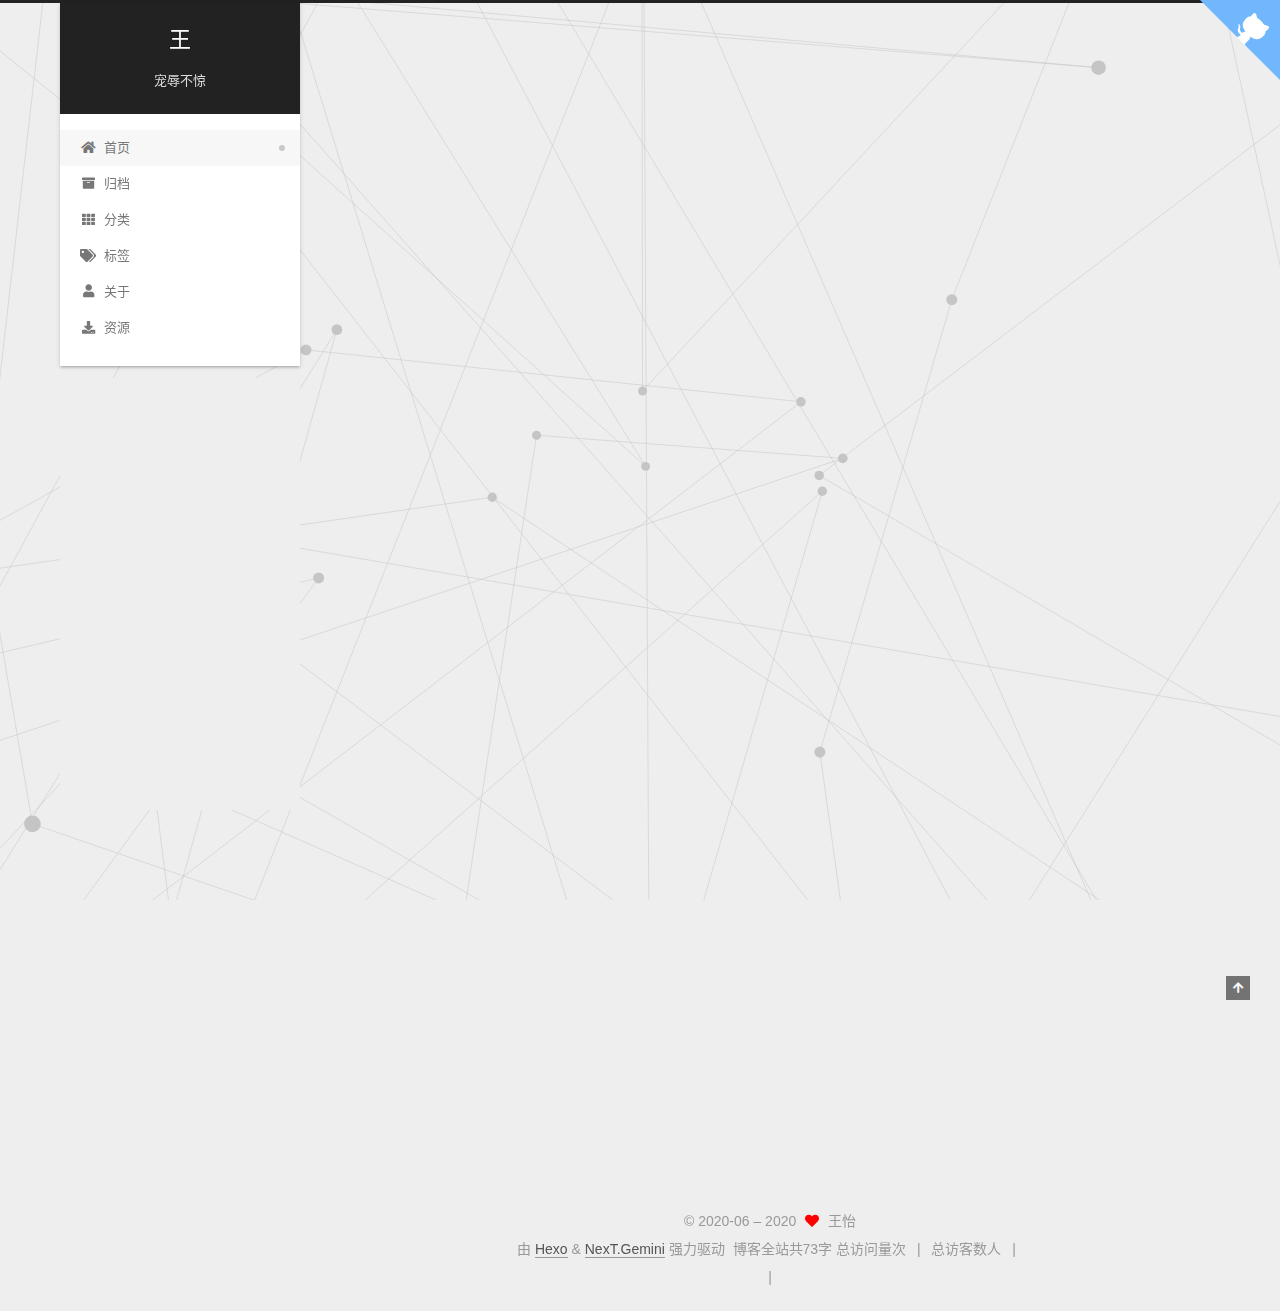
<file: index.html>
<!DOCTYPE html>
<html lang="zh-CN">
<head>
  <meta charset="UTF-8">
<meta name="viewport" content="width=device-width, initial-scale=1, maximum-scale=2">
<meta name="theme-color" content="#222">
<meta name="generator" content="Hexo 4.2.1">
  <link rel="apple-touch-icon" sizes="180x180" href="/images/apple-touch-icon-next.png">
  <link rel="icon" type="image/png" sizes="32x32" href="/images/favicon-32x32-next.png">
  <link rel="icon" type="image/png" sizes="16x16" href="/images/favicon-16x16-next.png">
  <link rel="mask-icon" href="/images/logo.svg" color="#222">

<link rel="stylesheet" href="/css/main.css">


<link rel="stylesheet" href="/lib/font-awesome/css/all.min.css">

<script id="hexo-configurations">
    var NexT = window.NexT || {};
    var CONFIG = {"hostname":"yoursite.com","root":"/","scheme":"Gemini","version":"7.8.0","exturl":false,"sidebar":{"display":"post","padding":18,"offset":12,"onmobile":false},"copycode":{"enable":false,"show_result":false,"style":null},"back2top":{"enable":true,"sidebar":false,"scrollpercent":false},"bookmark":{"enable":false,"color":"#222","save":"auto"},"fancybox":false,"mediumzoom":false,"lazyload":false,"pangu":false,"comments":{"style":"tabs","active":null,"storage":true,"lazyload":false,"nav":null},"algolia":{"hits":{"per_page":10},"labels":{"input_placeholder":"Search for Posts","hits_empty":"We didn't find any results for the search: ${query}","hits_stats":"${hits} results found in ${time} ms"}},"localsearch":{"enable":false,"trigger":"auto","top_n_per_article":1,"unescape":false,"preload":false},"motion":{"enable":true,"async":false,"transition":{"post_block":"fadeIn","post_header":"slideDownIn","post_body":"slideDownIn","coll_header":"slideLeftIn","sidebar":"slideUpIn"}}};
  </script>

  <meta name="description" content="一个普通的大学生">
<meta property="og:type" content="website">
<meta property="og:title" content="王">
<meta property="og:url" content="http://yoursite.com/index.html">
<meta property="og:site_name" content="王">
<meta property="og:description" content="一个普通的大学生">
<meta property="og:locale" content="zh_CN">
<meta property="article:author" content="王怡">
<meta name="twitter:card" content="summary">

<link rel="canonical" href="http://yoursite.com/">


<script id="page-configurations">
  // https://hexo.io/docs/variables.html
  CONFIG.page = {
    sidebar: "",
    isHome : true,
    isPost : false,
    lang   : 'zh-CN'
  };
</script>

  <title>王</title>
  






  <noscript>
  <style>
  .use-motion .brand,
  .use-motion .menu-item,
  .sidebar-inner,
  .use-motion .post-block,
  .use-motion .pagination,
  .use-motion .comments,
  .use-motion .post-header,
  .use-motion .post-body,
  .use-motion .collection-header { opacity: initial; }

  .use-motion .site-title,
  .use-motion .site-subtitle {
    opacity: initial;
    top: initial;
  }

  .use-motion .logo-line-before i { left: initial; }
  .use-motion .logo-line-after i { right: initial; }
  </style>
</noscript>

<link rel="alternate" href="/rss2.xml" title="王" type="application/rss+xml">
</head>

<body itemscope itemtype="http://schema.org/WebPage">
  <div class="container use-motion">
    <div class="headband"></div>
<a href="https://github.com/wycyz99" target="_blank" rel="noopener" class="github-corner" aria-label="View source on GitHub"><svg width="80" height="80" viewBox="0 0 250 250" style="fill:#70B7FD; color:#fff; position: absolute; top: 0; border: 0; right: 0;" aria-hidden="true"><path d="M0,0 L115,115 L130,115 L142,142 L250,250 L250,0 Z"></path><path d="M128.3,109.0 C113.8,99.7 119.0,89.6 119.0,89.6 C122.0,82.7 120.5,78.6 120.5,78.6 C119.2,72.0 123.4,76.3 123.4,76.3 C127.3,80.9 125.5,87.3 125.5,87.3 C122.9,97.6 130.6,101.9 134.4,103.2" fill="currentColor" style="transform-origin: 130px 106px;" class="octo-arm"></path><path d="M115.0,115.0 C114.9,115.1 118.7,116.5 119.8,115.4 L133.7,101.6 C136.9,99.2 139.9,98.4 142.2,98.6 C133.8,88.0 127.5,74.4 143.8,58.0 C148.5,53.4 154.0,51.2 159.7,51.0 C160.3,49.4 163.2,43.6 171.4,40.1 C171.4,40.1 176.1,42.5 178.8,56.2 C183.1,58.6 187.2,61.8 190.9,65.4 C194.5,69.0 197.7,73.2 200.1,77.6 C213.8,80.2 216.3,84.9 216.3,84.9 C212.7,93.1 206.9,96.0 205.4,96.6 C205.1,102.4 203.0,107.8 198.3,112.5 C181.9,128.9 168.3,122.5 157.7,114.1 C157.9,116.9 156.7,120.9 152.7,124.9 L141.0,136.5 C139.8,137.7 141.6,141.9 141.8,141.8 Z" fill="currentColor" class="octo-body"></path></svg></a><style>.github-corner:hover .octo-arm{animation:octocat-wave 560ms ease-in-out}@keyframes octocat-wave{0%,100%{transform:rotate(0)}20%,60%{transform:rotate(-25deg)}40%,80%{transform:rotate(10deg)}}@media (max-width:500px){.github-corner:hover .octo-arm{animation:none}.github-corner .octo-arm{animation:octocat-wave 560ms ease-in-out}}</style>

    <header class="header" itemscope itemtype="http://schema.org/WPHeader">
      <div class="header-inner"><div class="site-brand-container">
  <div class="site-nav-toggle">
    <div class="toggle" aria-label="切换导航栏">
      <span class="toggle-line toggle-line-first"></span>
      <span class="toggle-line toggle-line-middle"></span>
      <span class="toggle-line toggle-line-last"></span>
    </div>
  </div>

  <div class="site-meta">

    <a href="/" class="brand" rel="start">
      <span class="logo-line-before"><i></i></span>
      <h1 class="site-title">王</h1>
      <span class="logo-line-after"><i></i></span>
    </a>
      <p class="site-subtitle" itemprop="description">宠辱不惊</p>
  </div>

  <div class="site-nav-right">
    <div class="toggle popup-trigger">
    </div>
  </div>
</div>




<nav class="site-nav">
  <ul id="menu" class="main-menu menu">
        <li class="menu-item menu-item-home">

    <a href="/" rel="section"><i class="fa fa-home fa-fw"></i>首页</a>

  </li>
        <li class="menu-item menu-item-archives">

    <a href="/archives/" rel="section"><i class="fa fa-archive fa-fw"></i>归档</a>

  </li>
        <li class="menu-item menu-item-categories">

    <a href="/categories/" rel="section"><i class="fa fa-th fa-fw"></i>分类</a>

  </li>
        <li class="menu-item menu-item-tags">

    <a href="/tags/" rel="section"><i class="fa fa-tags fa-fw"></i>标签</a>

  </li>
        <li class="menu-item menu-item-about">

    <a href="/about/" rel="section"><i class="fa fa-user fa-fw"></i>关于</a>

  </li>
        <li class="menu-item menu-item-resources">

    <a href="/resources/" rel="section"><i class="fa fa-download fa-fw"></i>资源</a>

  </li>
  </ul>
</nav>




</div>
    </header>

    
  <div class="back-to-top">
    <i class="fa fa-arrow-up"></i>
    <span>0%</span>
  </div>


    <main class="main">
      <div class="main-inner">
        <div class="content-wrap">
          

          <div class="content index posts-expand">
            
      
  
  
  <article itemscope itemtype="http://schema.org/Article" class="post-block" lang="zh-CN">
    <link itemprop="mainEntityOfPage" href="http://yoursite.com/2020/06/06/hello-world/">

    <span hidden itemprop="author" itemscope itemtype="http://schema.org/Person">
      <meta itemprop="image" content="/images/avatar.png">
      <meta itemprop="name" content="王怡">
      <meta itemprop="description" content="一个普通的大学生">
    </span>

    <span hidden itemprop="publisher" itemscope itemtype="http://schema.org/Organization">
      <meta itemprop="name" content="王">
    </span>
      <header class="post-header">
        <h2 class="post-title" itemprop="name headline">
          
            <a href="/2020/06/06/hello-world/" class="post-title-link" itemprop="url">Hello World</a>
        </h2>

        <div class="post-meta">
            <span class="post-meta-item">
              <span class="post-meta-item-icon">
                <i class="far fa-calendar"></i>
              </span>
              <span class="post-meta-item-text">发表于</span>

              <time title="创建时间：2020-06-06 20:52:18" itemprop="dateCreated datePublished" datetime="2020-06-06T20:52:18+08:00">2020-06-06</time>
            </span>
              <span class="post-meta-item">
                <span class="post-meta-item-icon">
                  <i class="far fa-calendar-check"></i>
                </span>
                <span class="post-meta-item-text">更新于</span>
                <time title="修改时间：2020-06-05 13:09:21" itemprop="dateModified" datetime="2020-06-05T13:09:21+08:00">2020-06-05</time>
              </span>

          

        </div>
      </header>

    
    
    
    <div class="post-body" itemprop="articleBody">

      
          <p>Welcome to <a href="https://hexo.io/" target="_blank" rel="noopener">Hexo</a>! This is your very first post. Check <a href="https://hexo.io/docs/" target="_blank" rel="noopener">documentation</a> for more info. If you get any problems when using Hexo, you can find the answer in <a href="https://hexo.io/docs/troubleshooting.html" target="_blank" rel="noopener">troubleshooting</a> or you can ask me on <a href="https://github.com/hexojs/hexo/issues" target="_blank" rel="noopener">GitHub</a>.</p>
<h2 id="Quick-Start"><a href="#Quick-Start" class="headerlink" title="Quick Start"></a>Quick Start</h2><h3 id="Create-a-new-post"><a href="#Create-a-new-post" class="headerlink" title="Create a new post"></a>Create a new post</h3><figure class="highlight bash"><table><tr><td class="gutter"><pre><span class="line">1</span><br></pre></td><td class="code"><pre><span class="line">$ hexo new <span class="string">"My New Post"</span></span><br></pre></td></tr></table></figure>

<p>More info: <a href="https://hexo.io/docs/writing.html" target="_blank" rel="noopener">Writing</a></p>
<h3 id="Run-server"><a href="#Run-server" class="headerlink" title="Run server"></a>Run server</h3><figure class="highlight bash"><table><tr><td class="gutter"><pre><span class="line">1</span><br></pre></td><td class="code"><pre><span class="line">$ hexo server</span><br></pre></td></tr></table></figure>

<p>More info: <a href="https://hexo.io/docs/server.html" target="_blank" rel="noopener">Server</a></p>
<h3 id="Generate-static-files"><a href="#Generate-static-files" class="headerlink" title="Generate static files"></a>Generate static files</h3><figure class="highlight bash"><table><tr><td class="gutter"><pre><span class="line">1</span><br></pre></td><td class="code"><pre><span class="line">$ hexo generate</span><br></pre></td></tr></table></figure>

<p>More info: <a href="https://hexo.io/docs/generating.html" target="_blank" rel="noopener">Generating</a></p>
<h3 id="Deploy-to-remote-sites"><a href="#Deploy-to-remote-sites" class="headerlink" title="Deploy to remote sites"></a>Deploy to remote sites</h3><figure class="highlight bash"><table><tr><td class="gutter"><pre><span class="line">1</span><br></pre></td><td class="code"><pre><span class="line">$ hexo deploy</span><br></pre></td></tr></table></figure>

<p>More info: <a href="https://hexo.io/docs/one-command-deployment.html" target="_blank" rel="noopener">Deployment</a></p>

      
    </div>

    
    
    
    
      <footer class="post-footer">
        <div class="post-eof"></div>
      </footer>
  </article>
  
  
  


  



          </div>
          

<script>
  window.addEventListener('tabs:register', () => {
    let { activeClass } = CONFIG.comments;
    if (CONFIG.comments.storage) {
      activeClass = localStorage.getItem('comments_active') || activeClass;
    }
    if (activeClass) {
      let activeTab = document.querySelector(`a[href="#comment-${activeClass}"]`);
      if (activeTab) {
        activeTab.click();
      }
    }
  });
  if (CONFIG.comments.storage) {
    window.addEventListener('tabs:click', event => {
      if (!event.target.matches('.tabs-comment .tab-content .tab-pane')) return;
      let commentClass = event.target.classList[1];
      localStorage.setItem('comments_active', commentClass);
    });
  }
</script>

        </div>
          
  
  <div class="toggle sidebar-toggle">
    <span class="toggle-line toggle-line-first"></span>
    <span class="toggle-line toggle-line-middle"></span>
    <span class="toggle-line toggle-line-last"></span>
  </div>

  <aside class="sidebar">
    <div class="sidebar-inner">

      <ul class="sidebar-nav motion-element">
        <li class="sidebar-nav-toc">
          文章目录
        </li>
        <li class="sidebar-nav-overview">
          站点概览
        </li>
      </ul>

      <!--noindex-->
      <div class="post-toc-wrap sidebar-panel">
      </div>
      <!--/noindex-->

      <div class="site-overview-wrap sidebar-panel">
        <div class="site-author motion-element" itemprop="author" itemscope itemtype="http://schema.org/Person">
    <img class="site-author-image" itemprop="image" alt="王怡"
      src="/images/avatar.png">
  <p class="site-author-name" itemprop="name">王怡</p>
  <div class="site-description" itemprop="description">一个普通的大学生</div>
</div>
<div class="site-state-wrap motion-element">
  <nav class="site-state">
      <div class="site-state-item site-state-posts">
          <a href="/archives/">
        
          <span class="site-state-item-count">1</span>
          <span class="site-state-item-name">日志</span>
        </a>
      </div>
  </nav>
</div>
  <div class="links-of-author motion-element">
      <span class="links-of-author-item">
        <a href="/images/qq.png" title="QQ → &#x2F;images&#x2F;qq.png"><i class="fab fa-qq fa-fw"></i>QQ</a>
      </span>
      <span class="links-of-author-item">
        <a href="/images/wechat.jpg" title="微信 → &#x2F;images&#x2F;wechat.jpg"><i class="fab fa-weixin fa-fw"></i>微信</a>
      </span>
      <span class="links-of-author-item">
        <a href="https://github.com/wycyz99" title="GitHub → https:&#x2F;&#x2F;github.com&#x2F;wycyz99" rel="noopener" target="_blank"><i class="fab fa-github fa-fw"></i>GitHub</a>
      </span>
      <span class="links-of-author-item">
        <a href="mailto:wangyi74830010@outlook.com" title="E-Mail → mailto:wangyi74830010@outlook.com" rel="noopener" target="_blank"><i class="fa fa-envelope fa-fw"></i>E-Mail</a>
      </span>
  </div>


  <div class="links-of-blogroll motion-element">
    <div class="links-of-blogroll-title"><i class="fa fa-link fa-fw"></i>
      链接网站
    </div>
    <ul class="links-of-blogroll-list">
        <li class="links-of-blogroll-item">
          <a href="https://baidu.com/" title="https:&#x2F;&#x2F;baidu.com" rel="noopener" target="_blank">百度</a>
        </li>
        <li class="links-of-blogroll-item">
          <a href="https://fishc.com.cn/" title="https:&#x2F;&#x2F;fishc.com.cn" rel="noopener" target="_blank">鱼C论坛</a>
        </li>
    </ul>
  </div>

      </div>

    </div>
  </aside>
  <div id="sidebar-dimmer"></div>


      </div>
    </main>

    <footer class="footer">
      <div class="footer-inner">
        

        

<div class="copyright">
  
  &copy; 2020-06 – 
  <span itemprop="copyrightYear">2020</span>
  <span class="with-love">
    <i class="fa fa-heart"></i>
  </span>
  <span class="author" itemprop="copyrightHolder">王怡</span>
</div>
  <div class="powered-by">由 <a href="https://hexo.io/" class="theme-link" rel="noopener" target="_blank">Hexo</a> & <a href="https://theme-next.org/" class="theme-link" rel="noopener" target="_blank">NexT.Gemini</a> 强力驱动
  </div>

 <div class="theme-info">
  <div class="powered-by"></div>
  <span class="post-count">博客全站共73字</span>
 </div>


    <script async src="//dn-lbstatics.qbox.me/busuanzi/2.3/busuanzi.pure.mini.js"></script>

    <span id="busuanzi_container_site_pv">总访问量<span id="busuanzi_value_site_pv"></span>次</span>
    <span class="post-meta-divider">|</span>
    <span id="busuanzi_container_site_uv">总访客数<span id="busuanzi_value_site_uv"></span>人</span>
    <span class="post-meta-divider">|</span>
<!-- 不蒜子计数初始值纠正 -->
<script>
$(document).ready(function() {

    var int = setInterval(fixCount, 50);  // 50ms周期检测函数
    var countOffset = 20000;  // 初始化首次数据

    function fixCount() {            
       if (document.getElementById("busuanzi_container_site_pv").style.display != "none")
        {
            $("#busuanzi_value_site_pv").html(parseInt($("#busuanzi_value_site_pv").html()) + countOffset); 
            clearInterval(int);
        }                  
        if ($("#busuanzi_container_site_pv").css("display") != "none")
        {
            $("#busuanzi_value_site_uv").html(parseInt($("#busuanzi_value_site_uv").html()) + countOffset); // 加上初始数据 
            clearInterval(int); // 停止检测
        }  
    }
       	
});
</script> 

        
<div class="busuanzi-count">
  <script async src="https://busuanzi.ibruce.info/busuanzi/2.3/busuanzi.pure.mini.js"></script>
    <span class="post-meta-item" id="busuanzi_container_site_uv" style="display: none;">
      <span class="post-meta-item-icon">
        <i class="fa fa-user"></i>
      </span>
      <span class="site-uv" title="总访客量">
        <span id="busuanzi_value_site_uv"></span>
      </span>
    </span>
    <span class="post-meta-divider">|</span>
    <span class="post-meta-item" id="busuanzi_container_site_pv" style="display: none;">
      <span class="post-meta-item-icon">
        <i class="fa fa-eye"></i>
      </span>
      <span class="site-pv" title="总访问量">
        <span id="busuanzi_value_site_pv"></span>
      </span>
    </span>
</div>








      </div>
    </footer>
  </div>

  
  <script src="/lib/anime.min.js"></script>
  <script src="/lib/velocity/velocity.min.js"></script>
  <script src="/lib/velocity/velocity.ui.min.js"></script>

<script src="/js/utils.js"></script>

<script src="/js/motion.js"></script>


<script src="/js/schemes/pisces.js"></script>


<script src="/js/next-boot.js"></script>


  <script defer src="/lib/three/three.min.js"></script>
    <script defer src="/lib/three/canvas_lines.min.js"></script>


  















  

  

</body>
</html>
</file>
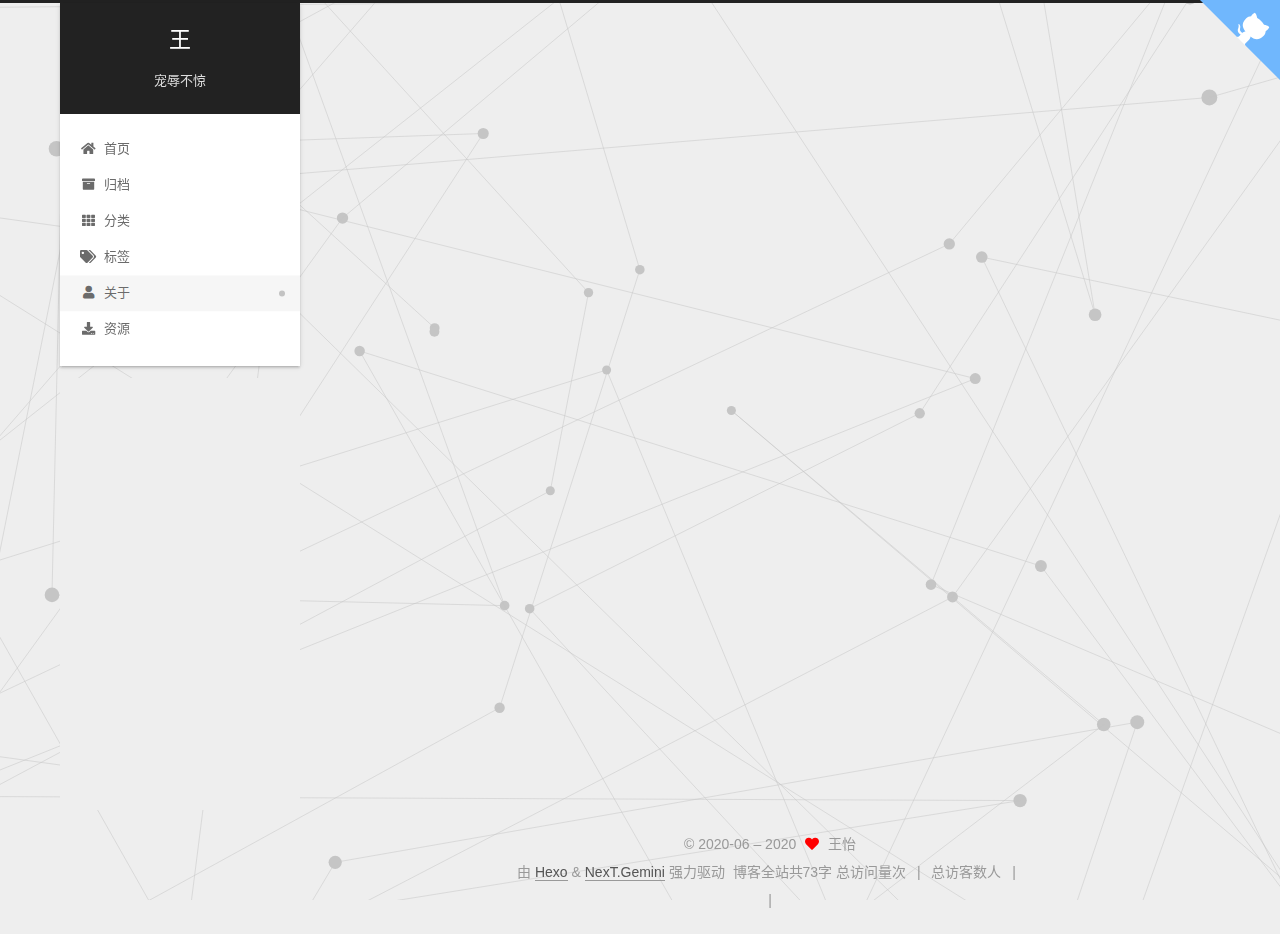
<file: about/index.html>
<!DOCTYPE html>
<html lang="zh-CN">
<head>
  <meta charset="UTF-8">
<meta name="viewport" content="width=device-width, initial-scale=1, maximum-scale=2">
<meta name="theme-color" content="#222">
<meta name="generator" content="Hexo 4.2.1">
  <link rel="apple-touch-icon" sizes="180x180" href="/images/apple-touch-icon-next.png">
  <link rel="icon" type="image/png" sizes="32x32" href="/images/favicon-32x32-next.png">
  <link rel="icon" type="image/png" sizes="16x16" href="/images/favicon-16x16-next.png">
  <link rel="mask-icon" href="/images/logo.svg" color="#222">

<link rel="stylesheet" href="/css/main.css">


<link rel="stylesheet" href="/lib/font-awesome/css/all.min.css">

<script id="hexo-configurations">
    var NexT = window.NexT || {};
    var CONFIG = {"hostname":"yoursite.com","root":"/","scheme":"Gemini","version":"7.8.0","exturl":false,"sidebar":{"display":"post","padding":18,"offset":12,"onmobile":false},"copycode":{"enable":false,"show_result":false,"style":null},"back2top":{"enable":true,"sidebar":false,"scrollpercent":false},"bookmark":{"enable":false,"color":"#222","save":"auto"},"fancybox":false,"mediumzoom":false,"lazyload":false,"pangu":false,"comments":{"style":"tabs","active":null,"storage":true,"lazyload":false,"nav":null},"algolia":{"hits":{"per_page":10},"labels":{"input_placeholder":"Search for Posts","hits_empty":"We didn't find any results for the search: ${query}","hits_stats":"${hits} results found in ${time} ms"}},"localsearch":{"enable":false,"trigger":"auto","top_n_per_article":1,"unescape":false,"preload":false},"motion":{"enable":true,"async":false,"transition":{"post_block":"fadeIn","post_header":"slideDownIn","post_body":"slideDownIn","coll_header":"slideLeftIn","sidebar":"slideUpIn"}}};
  </script>

  <meta name="description" content="一个普通的大学生">
<meta property="og:type" content="website">
<meta property="og:title" content="about">
<meta property="og:url" content="http://yoursite.com/about/index.html">
<meta property="og:site_name" content="王">
<meta property="og:description" content="一个普通的大学生">
<meta property="og:locale" content="zh_CN">
<meta property="article:published_time" content="2020-06-05T05:58:02.000Z">
<meta property="article:modified_time" content="2020-06-05T06:02:19.396Z">
<meta property="article:author" content="王怡">
<meta name="twitter:card" content="summary">

<link rel="canonical" href="http://yoursite.com/about/">


<script id="page-configurations">
  // https://hexo.io/docs/variables.html
  CONFIG.page = {
    sidebar: "",
    isHome : false,
    isPost : false,
    lang   : 'zh-CN'
  };
</script>

  <title>about | 王
</title>
  






  <noscript>
  <style>
  .use-motion .brand,
  .use-motion .menu-item,
  .sidebar-inner,
  .use-motion .post-block,
  .use-motion .pagination,
  .use-motion .comments,
  .use-motion .post-header,
  .use-motion .post-body,
  .use-motion .collection-header { opacity: initial; }

  .use-motion .site-title,
  .use-motion .site-subtitle {
    opacity: initial;
    top: initial;
  }

  .use-motion .logo-line-before i { left: initial; }
  .use-motion .logo-line-after i { right: initial; }
  </style>
</noscript>

<link rel="alternate" href="/rss2.xml" title="王" type="application/rss+xml">
</head>

<body itemscope itemtype="http://schema.org/WebPage">
  <div class="container use-motion">
    <div class="headband"></div>
<a href="https://github.com/wycyz99" target="_blank" rel="noopener" class="github-corner" aria-label="View source on GitHub"><svg width="80" height="80" viewBox="0 0 250 250" style="fill:#70B7FD; color:#fff; position: absolute; top: 0; border: 0; right: 0;" aria-hidden="true"><path d="M0,0 L115,115 L130,115 L142,142 L250,250 L250,0 Z"></path><path d="M128.3,109.0 C113.8,99.7 119.0,89.6 119.0,89.6 C122.0,82.7 120.5,78.6 120.5,78.6 C119.2,72.0 123.4,76.3 123.4,76.3 C127.3,80.9 125.5,87.3 125.5,87.3 C122.9,97.6 130.6,101.9 134.4,103.2" fill="currentColor" style="transform-origin: 130px 106px;" class="octo-arm"></path><path d="M115.0,115.0 C114.9,115.1 118.7,116.5 119.8,115.4 L133.7,101.6 C136.9,99.2 139.9,98.4 142.2,98.6 C133.8,88.0 127.5,74.4 143.8,58.0 C148.5,53.4 154.0,51.2 159.7,51.0 C160.3,49.4 163.2,43.6 171.4,40.1 C171.4,40.1 176.1,42.5 178.8,56.2 C183.1,58.6 187.2,61.8 190.9,65.4 C194.5,69.0 197.7,73.2 200.1,77.6 C213.8,80.2 216.3,84.9 216.3,84.9 C212.7,93.1 206.9,96.0 205.4,96.6 C205.1,102.4 203.0,107.8 198.3,112.5 C181.9,128.9 168.3,122.5 157.7,114.1 C157.9,116.9 156.7,120.9 152.7,124.9 L141.0,136.5 C139.8,137.7 141.6,141.9 141.8,141.8 Z" fill="currentColor" class="octo-body"></path></svg></a><style>.github-corner:hover .octo-arm{animation:octocat-wave 560ms ease-in-out}@keyframes octocat-wave{0%,100%{transform:rotate(0)}20%,60%{transform:rotate(-25deg)}40%,80%{transform:rotate(10deg)}}@media (max-width:500px){.github-corner:hover .octo-arm{animation:none}.github-corner .octo-arm{animation:octocat-wave 560ms ease-in-out}}</style>

    <header class="header" itemscope itemtype="http://schema.org/WPHeader">
      <div class="header-inner"><div class="site-brand-container">
  <div class="site-nav-toggle">
    <div class="toggle" aria-label="切换导航栏">
      <span class="toggle-line toggle-line-first"></span>
      <span class="toggle-line toggle-line-middle"></span>
      <span class="toggle-line toggle-line-last"></span>
    </div>
  </div>

  <div class="site-meta">

    <a href="/" class="brand" rel="start">
      <span class="logo-line-before"><i></i></span>
      <h1 class="site-title">王</h1>
      <span class="logo-line-after"><i></i></span>
    </a>
      <p class="site-subtitle" itemprop="description">宠辱不惊</p>
  </div>

  <div class="site-nav-right">
    <div class="toggle popup-trigger">
    </div>
  </div>
</div>




<nav class="site-nav">
  <ul id="menu" class="main-menu menu">
        <li class="menu-item menu-item-home">

    <a href="/" rel="section"><i class="fa fa-home fa-fw"></i>首页</a>

  </li>
        <li class="menu-item menu-item-archives">

    <a href="/archives/" rel="section"><i class="fa fa-archive fa-fw"></i>归档</a>

  </li>
        <li class="menu-item menu-item-categories">

    <a href="/categories/" rel="section"><i class="fa fa-th fa-fw"></i>分类</a>

  </li>
        <li class="menu-item menu-item-tags">

    <a href="/tags/" rel="section"><i class="fa fa-tags fa-fw"></i>标签</a>

  </li>
        <li class="menu-item menu-item-about">

    <a href="/about/" rel="section"><i class="fa fa-user fa-fw"></i>关于</a>

  </li>
        <li class="menu-item menu-item-resources">

    <a href="/resources/" rel="section"><i class="fa fa-download fa-fw"></i>资源</a>

  </li>
  </ul>
</nav>




</div>
    </header>

    
  <div class="back-to-top">
    <i class="fa fa-arrow-up"></i>
    <span>0%</span>
  </div>


    <main class="main">
      <div class="main-inner">
        <div class="content-wrap">
          
  
  

          <div class="content page posts-expand">
            

    
    
    
    <div class="post-block" lang="zh-CN">
      <header class="post-header">

<h1 class="post-title" itemprop="name headline">about
</h1>

<div class="post-meta">
  

</div>

</header>

      
      
      
      <div class="post-body">
          
      </div>
      
      
      
    </div>
    

    
    
    


          </div>
          

<script>
  window.addEventListener('tabs:register', () => {
    let { activeClass } = CONFIG.comments;
    if (CONFIG.comments.storage) {
      activeClass = localStorage.getItem('comments_active') || activeClass;
    }
    if (activeClass) {
      let activeTab = document.querySelector(`a[href="#comment-${activeClass}"]`);
      if (activeTab) {
        activeTab.click();
      }
    }
  });
  if (CONFIG.comments.storage) {
    window.addEventListener('tabs:click', event => {
      if (!event.target.matches('.tabs-comment .tab-content .tab-pane')) return;
      let commentClass = event.target.classList[1];
      localStorage.setItem('comments_active', commentClass);
    });
  }
</script>

        </div>
          
  
  <div class="toggle sidebar-toggle">
    <span class="toggle-line toggle-line-first"></span>
    <span class="toggle-line toggle-line-middle"></span>
    <span class="toggle-line toggle-line-last"></span>
  </div>

  <aside class="sidebar">
    <div class="sidebar-inner">

      <ul class="sidebar-nav motion-element">
        <li class="sidebar-nav-toc">
          文章目录
        </li>
        <li class="sidebar-nav-overview">
          站点概览
        </li>
      </ul>

      <!--noindex-->
      <div class="post-toc-wrap sidebar-panel">
      </div>
      <!--/noindex-->

      <div class="site-overview-wrap sidebar-panel">
        <div class="site-author motion-element" itemprop="author" itemscope itemtype="http://schema.org/Person">
    <img class="site-author-image" itemprop="image" alt="王怡"
      src="/images/avatar.png">
  <p class="site-author-name" itemprop="name">王怡</p>
  <div class="site-description" itemprop="description">一个普通的大学生</div>
</div>
<div class="site-state-wrap motion-element">
  <nav class="site-state">
      <div class="site-state-item site-state-posts">
          <a href="/archives/">
        
          <span class="site-state-item-count">1</span>
          <span class="site-state-item-name">日志</span>
        </a>
      </div>
  </nav>
</div>
  <div class="links-of-author motion-element">
      <span class="links-of-author-item">
        <a href="/images/qq.png" title="QQ → &#x2F;images&#x2F;qq.png"><i class="fab fa-qq fa-fw"></i>QQ</a>
      </span>
      <span class="links-of-author-item">
        <a href="/images/wechat.jpg" title="微信 → &#x2F;images&#x2F;wechat.jpg"><i class="fab fa-weixin fa-fw"></i>微信</a>
      </span>
      <span class="links-of-author-item">
        <a href="https://github.com/wycyz99" title="GitHub → https:&#x2F;&#x2F;github.com&#x2F;wycyz99" rel="noopener" target="_blank"><i class="fab fa-github fa-fw"></i>GitHub</a>
      </span>
      <span class="links-of-author-item">
        <a href="mailto:wangyi74830010@outlook.com" title="E-Mail → mailto:wangyi74830010@outlook.com" rel="noopener" target="_blank"><i class="fa fa-envelope fa-fw"></i>E-Mail</a>
      </span>
  </div>


  <div class="links-of-blogroll motion-element">
    <div class="links-of-blogroll-title"><i class="fa fa-link fa-fw"></i>
      链接网站
    </div>
    <ul class="links-of-blogroll-list">
        <li class="links-of-blogroll-item">
          <a href="https://baidu.com/" title="https:&#x2F;&#x2F;baidu.com" rel="noopener" target="_blank">百度</a>
        </li>
        <li class="links-of-blogroll-item">
          <a href="https://fishc.com.cn/" title="https:&#x2F;&#x2F;fishc.com.cn" rel="noopener" target="_blank">鱼C论坛</a>
        </li>
    </ul>
  </div>

      </div>

    </div>
  </aside>
  <div id="sidebar-dimmer"></div>


      </div>
    </main>

    <footer class="footer">
      <div class="footer-inner">
        

        

<div class="copyright">
  
  &copy; 2020-06 – 
  <span itemprop="copyrightYear">2020</span>
  <span class="with-love">
    <i class="fa fa-heart"></i>
  </span>
  <span class="author" itemprop="copyrightHolder">王怡</span>
</div>
  <div class="powered-by">由 <a href="https://hexo.io/" class="theme-link" rel="noopener" target="_blank">Hexo</a> & <a href="https://theme-next.org/" class="theme-link" rel="noopener" target="_blank">NexT.Gemini</a> 强力驱动
  </div>

 <div class="theme-info">
  <div class="powered-by"></div>
  <span class="post-count">博客全站共73字</span>
 </div>


    <script async src="//dn-lbstatics.qbox.me/busuanzi/2.3/busuanzi.pure.mini.js"></script>

    <span id="busuanzi_container_site_pv">总访问量<span id="busuanzi_value_site_pv"></span>次</span>
    <span class="post-meta-divider">|</span>
    <span id="busuanzi_container_site_uv">总访客数<span id="busuanzi_value_site_uv"></span>人</span>
    <span class="post-meta-divider">|</span>
<!-- 不蒜子计数初始值纠正 -->
<script>
$(document).ready(function() {

    var int = setInterval(fixCount, 50);  // 50ms周期检测函数
    var countOffset = 20000;  // 初始化首次数据

    function fixCount() {            
       if (document.getElementById("busuanzi_container_site_pv").style.display != "none")
        {
            $("#busuanzi_value_site_pv").html(parseInt($("#busuanzi_value_site_pv").html()) + countOffset); 
            clearInterval(int);
        }                  
        if ($("#busuanzi_container_site_pv").css("display") != "none")
        {
            $("#busuanzi_value_site_uv").html(parseInt($("#busuanzi_value_site_uv").html()) + countOffset); // 加上初始数据 
            clearInterval(int); // 停止检测
        }  
    }
       	
});
</script> 

        
<div class="busuanzi-count">
  <script async src="https://busuanzi.ibruce.info/busuanzi/2.3/busuanzi.pure.mini.js"></script>
    <span class="post-meta-item" id="busuanzi_container_site_uv" style="display: none;">
      <span class="post-meta-item-icon">
        <i class="fa fa-user"></i>
      </span>
      <span class="site-uv" title="总访客量">
        <span id="busuanzi_value_site_uv"></span>
      </span>
    </span>
    <span class="post-meta-divider">|</span>
    <span class="post-meta-item" id="busuanzi_container_site_pv" style="display: none;">
      <span class="post-meta-item-icon">
        <i class="fa fa-eye"></i>
      </span>
      <span class="site-pv" title="总访问量">
        <span id="busuanzi_value_site_pv"></span>
      </span>
    </span>
</div>








      </div>
    </footer>
  </div>

  
  <script src="/lib/anime.min.js"></script>
  <script src="/lib/velocity/velocity.min.js"></script>
  <script src="/lib/velocity/velocity.ui.min.js"></script>

<script src="/js/utils.js"></script>

<script src="/js/motion.js"></script>


<script src="/js/schemes/pisces.js"></script>


<script src="/js/next-boot.js"></script>


  <script defer src="/lib/three/three.min.js"></script>
    <script defer src="/lib/three/canvas_lines.min.js"></script>


  















  

  

</body>
</html>
</file>
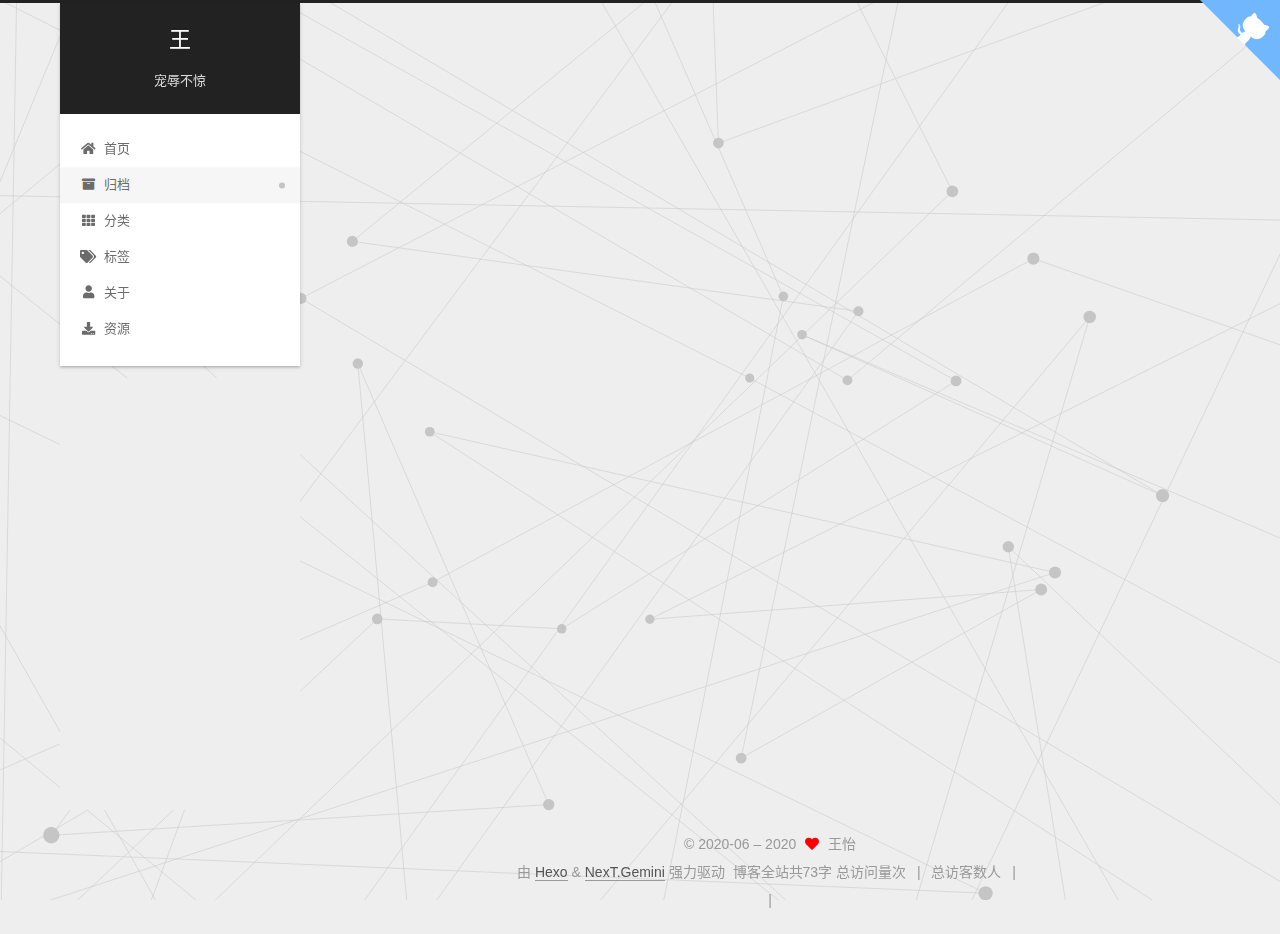
<file: archives/index.html>
<!DOCTYPE html>
<html lang="zh-CN">
<head>
  <meta charset="UTF-8">
<meta name="viewport" content="width=device-width, initial-scale=1, maximum-scale=2">
<meta name="theme-color" content="#222">
<meta name="generator" content="Hexo 4.2.1">
  <link rel="apple-touch-icon" sizes="180x180" href="/images/apple-touch-icon-next.png">
  <link rel="icon" type="image/png" sizes="32x32" href="/images/favicon-32x32-next.png">
  <link rel="icon" type="image/png" sizes="16x16" href="/images/favicon-16x16-next.png">
  <link rel="mask-icon" href="/images/logo.svg" color="#222">

<link rel="stylesheet" href="/css/main.css">


<link rel="stylesheet" href="/lib/font-awesome/css/all.min.css">

<script id="hexo-configurations">
    var NexT = window.NexT || {};
    var CONFIG = {"hostname":"yoursite.com","root":"/","scheme":"Gemini","version":"7.8.0","exturl":false,"sidebar":{"display":"post","padding":18,"offset":12,"onmobile":false},"copycode":{"enable":false,"show_result":false,"style":null},"back2top":{"enable":true,"sidebar":false,"scrollpercent":false},"bookmark":{"enable":false,"color":"#222","save":"auto"},"fancybox":false,"mediumzoom":false,"lazyload":false,"pangu":false,"comments":{"style":"tabs","active":null,"storage":true,"lazyload":false,"nav":null},"algolia":{"hits":{"per_page":10},"labels":{"input_placeholder":"Search for Posts","hits_empty":"We didn't find any results for the search: ${query}","hits_stats":"${hits} results found in ${time} ms"}},"localsearch":{"enable":false,"trigger":"auto","top_n_per_article":1,"unescape":false,"preload":false},"motion":{"enable":true,"async":false,"transition":{"post_block":"fadeIn","post_header":"slideDownIn","post_body":"slideDownIn","coll_header":"slideLeftIn","sidebar":"slideUpIn"}}};
  </script>

  <meta name="description" content="一个普通的大学生">
<meta property="og:type" content="website">
<meta property="og:title" content="王">
<meta property="og:url" content="http://yoursite.com/archives/index.html">
<meta property="og:site_name" content="王">
<meta property="og:description" content="一个普通的大学生">
<meta property="og:locale" content="zh_CN">
<meta property="article:author" content="王怡">
<meta name="twitter:card" content="summary">

<link rel="canonical" href="http://yoursite.com/archives/">


<script id="page-configurations">
  // https://hexo.io/docs/variables.html
  CONFIG.page = {
    sidebar: "",
    isHome : false,
    isPost : false,
    lang   : 'zh-CN'
  };
</script>

  <title>归档 | 王</title>
  






  <noscript>
  <style>
  .use-motion .brand,
  .use-motion .menu-item,
  .sidebar-inner,
  .use-motion .post-block,
  .use-motion .pagination,
  .use-motion .comments,
  .use-motion .post-header,
  .use-motion .post-body,
  .use-motion .collection-header { opacity: initial; }

  .use-motion .site-title,
  .use-motion .site-subtitle {
    opacity: initial;
    top: initial;
  }

  .use-motion .logo-line-before i { left: initial; }
  .use-motion .logo-line-after i { right: initial; }
  </style>
</noscript>

<link rel="alternate" href="/rss2.xml" title="王" type="application/rss+xml">
</head>

<body itemscope itemtype="http://schema.org/WebPage">
  <div class="container use-motion">
    <div class="headband"></div>
<a href="https://github.com/wycyz99" target="_blank" rel="noopener" class="github-corner" aria-label="View source on GitHub"><svg width="80" height="80" viewBox="0 0 250 250" style="fill:#70B7FD; color:#fff; position: absolute; top: 0; border: 0; right: 0;" aria-hidden="true"><path d="M0,0 L115,115 L130,115 L142,142 L250,250 L250,0 Z"></path><path d="M128.3,109.0 C113.8,99.7 119.0,89.6 119.0,89.6 C122.0,82.7 120.5,78.6 120.5,78.6 C119.2,72.0 123.4,76.3 123.4,76.3 C127.3,80.9 125.5,87.3 125.5,87.3 C122.9,97.6 130.6,101.9 134.4,103.2" fill="currentColor" style="transform-origin: 130px 106px;" class="octo-arm"></path><path d="M115.0,115.0 C114.9,115.1 118.7,116.5 119.8,115.4 L133.7,101.6 C136.9,99.2 139.9,98.4 142.2,98.6 C133.8,88.0 127.5,74.4 143.8,58.0 C148.5,53.4 154.0,51.2 159.7,51.0 C160.3,49.4 163.2,43.6 171.4,40.1 C171.4,40.1 176.1,42.5 178.8,56.2 C183.1,58.6 187.2,61.8 190.9,65.4 C194.5,69.0 197.7,73.2 200.1,77.6 C213.8,80.2 216.3,84.9 216.3,84.9 C212.7,93.1 206.9,96.0 205.4,96.6 C205.1,102.4 203.0,107.8 198.3,112.5 C181.9,128.9 168.3,122.5 157.7,114.1 C157.9,116.9 156.7,120.9 152.7,124.9 L141.0,136.5 C139.8,137.7 141.6,141.9 141.8,141.8 Z" fill="currentColor" class="octo-body"></path></svg></a><style>.github-corner:hover .octo-arm{animation:octocat-wave 560ms ease-in-out}@keyframes octocat-wave{0%,100%{transform:rotate(0)}20%,60%{transform:rotate(-25deg)}40%,80%{transform:rotate(10deg)}}@media (max-width:500px){.github-corner:hover .octo-arm{animation:none}.github-corner .octo-arm{animation:octocat-wave 560ms ease-in-out}}</style>

    <header class="header" itemscope itemtype="http://schema.org/WPHeader">
      <div class="header-inner"><div class="site-brand-container">
  <div class="site-nav-toggle">
    <div class="toggle" aria-label="切换导航栏">
      <span class="toggle-line toggle-line-first"></span>
      <span class="toggle-line toggle-line-middle"></span>
      <span class="toggle-line toggle-line-last"></span>
    </div>
  </div>

  <div class="site-meta">

    <a href="/" class="brand" rel="start">
      <span class="logo-line-before"><i></i></span>
      <h1 class="site-title">王</h1>
      <span class="logo-line-after"><i></i></span>
    </a>
      <p class="site-subtitle" itemprop="description">宠辱不惊</p>
  </div>

  <div class="site-nav-right">
    <div class="toggle popup-trigger">
    </div>
  </div>
</div>




<nav class="site-nav">
  <ul id="menu" class="main-menu menu">
        <li class="menu-item menu-item-home">

    <a href="/" rel="section"><i class="fa fa-home fa-fw"></i>首页</a>

  </li>
        <li class="menu-item menu-item-archives">

    <a href="/archives/" rel="section"><i class="fa fa-archive fa-fw"></i>归档</a>

  </li>
        <li class="menu-item menu-item-categories">

    <a href="/categories/" rel="section"><i class="fa fa-th fa-fw"></i>分类</a>

  </li>
        <li class="menu-item menu-item-tags">

    <a href="/tags/" rel="section"><i class="fa fa-tags fa-fw"></i>标签</a>

  </li>
        <li class="menu-item menu-item-about">

    <a href="/about/" rel="section"><i class="fa fa-user fa-fw"></i>关于</a>

  </li>
        <li class="menu-item menu-item-resources">

    <a href="/resources/" rel="section"><i class="fa fa-download fa-fw"></i>资源</a>

  </li>
  </ul>
</nav>




</div>
    </header>

    
  <div class="back-to-top">
    <i class="fa fa-arrow-up"></i>
    <span>0%</span>
  </div>


    <main class="main">
      <div class="main-inner">
        <div class="content-wrap">
          

          <div class="content archive">
            

  
  
  
  <div class="post-block">
    <div class="posts-collapse">
      <div class="collection-title">
        <span class="collection-header">嗯..! 目前共计 1 篇日志。 继续努力。</span>
      </div>

      
    <div class="collection-year">
      <span class="collection-header">2020</span>
    </div>

  <article itemscope itemtype="http://schema.org/Article">
    <header class="post-header">

      <div class="post-meta">
        <time itemprop="dateCreated"
              datetime="2020-06-06T20:52:18+08:00"
              content="2020-06-06">
          06-06
        </time>
      </div>

      <div class="post-title">
          <a class="post-title-link" href="/2020/06/06/hello-world/" itemprop="url">
            <span itemprop="name">Hello World</span>
          </a>
      </div>

    </header>
  </article>


    </div>
  </div>
  
  
  

  



          </div>
          

<script>
  window.addEventListener('tabs:register', () => {
    let { activeClass } = CONFIG.comments;
    if (CONFIG.comments.storage) {
      activeClass = localStorage.getItem('comments_active') || activeClass;
    }
    if (activeClass) {
      let activeTab = document.querySelector(`a[href="#comment-${activeClass}"]`);
      if (activeTab) {
        activeTab.click();
      }
    }
  });
  if (CONFIG.comments.storage) {
    window.addEventListener('tabs:click', event => {
      if (!event.target.matches('.tabs-comment .tab-content .tab-pane')) return;
      let commentClass = event.target.classList[1];
      localStorage.setItem('comments_active', commentClass);
    });
  }
</script>

        </div>
          
  
  <div class="toggle sidebar-toggle">
    <span class="toggle-line toggle-line-first"></span>
    <span class="toggle-line toggle-line-middle"></span>
    <span class="toggle-line toggle-line-last"></span>
  </div>

  <aside class="sidebar">
    <div class="sidebar-inner">

      <ul class="sidebar-nav motion-element">
        <li class="sidebar-nav-toc">
          文章目录
        </li>
        <li class="sidebar-nav-overview">
          站点概览
        </li>
      </ul>

      <!--noindex-->
      <div class="post-toc-wrap sidebar-panel">
      </div>
      <!--/noindex-->

      <div class="site-overview-wrap sidebar-panel">
        <div class="site-author motion-element" itemprop="author" itemscope itemtype="http://schema.org/Person">
    <img class="site-author-image" itemprop="image" alt="王怡"
      src="/images/avatar.png">
  <p class="site-author-name" itemprop="name">王怡</p>
  <div class="site-description" itemprop="description">一个普通的大学生</div>
</div>
<div class="site-state-wrap motion-element">
  <nav class="site-state">
      <div class="site-state-item site-state-posts">
          <a href="/archives/">
        
          <span class="site-state-item-count">1</span>
          <span class="site-state-item-name">日志</span>
        </a>
      </div>
  </nav>
</div>
  <div class="links-of-author motion-element">
      <span class="links-of-author-item">
        <a href="/images/qq.png" title="QQ → &#x2F;images&#x2F;qq.png"><i class="fab fa-qq fa-fw"></i>QQ</a>
      </span>
      <span class="links-of-author-item">
        <a href="/images/wechat.jpg" title="微信 → &#x2F;images&#x2F;wechat.jpg"><i class="fab fa-weixin fa-fw"></i>微信</a>
      </span>
      <span class="links-of-author-item">
        <a href="https://github.com/wycyz99" title="GitHub → https:&#x2F;&#x2F;github.com&#x2F;wycyz99" rel="noopener" target="_blank"><i class="fab fa-github fa-fw"></i>GitHub</a>
      </span>
      <span class="links-of-author-item">
        <a href="mailto:wangyi74830010@outlook.com" title="E-Mail → mailto:wangyi74830010@outlook.com" rel="noopener" target="_blank"><i class="fa fa-envelope fa-fw"></i>E-Mail</a>
      </span>
  </div>


  <div class="links-of-blogroll motion-element">
    <div class="links-of-blogroll-title"><i class="fa fa-link fa-fw"></i>
      链接网站
    </div>
    <ul class="links-of-blogroll-list">
        <li class="links-of-blogroll-item">
          <a href="https://baidu.com/" title="https:&#x2F;&#x2F;baidu.com" rel="noopener" target="_blank">百度</a>
        </li>
        <li class="links-of-blogroll-item">
          <a href="https://fishc.com.cn/" title="https:&#x2F;&#x2F;fishc.com.cn" rel="noopener" target="_blank">鱼C论坛</a>
        </li>
    </ul>
  </div>

      </div>

    </div>
  </aside>
  <div id="sidebar-dimmer"></div>


      </div>
    </main>

    <footer class="footer">
      <div class="footer-inner">
        

        

<div class="copyright">
  
  &copy; 2020-06 – 
  <span itemprop="copyrightYear">2020</span>
  <span class="with-love">
    <i class="fa fa-heart"></i>
  </span>
  <span class="author" itemprop="copyrightHolder">王怡</span>
</div>
  <div class="powered-by">由 <a href="https://hexo.io/" class="theme-link" rel="noopener" target="_blank">Hexo</a> & <a href="https://theme-next.org/" class="theme-link" rel="noopener" target="_blank">NexT.Gemini</a> 强力驱动
  </div>

 <div class="theme-info">
  <div class="powered-by"></div>
  <span class="post-count">博客全站共73字</span>
 </div>


    <script async src="//dn-lbstatics.qbox.me/busuanzi/2.3/busuanzi.pure.mini.js"></script>

    <span id="busuanzi_container_site_pv">总访问量<span id="busuanzi_value_site_pv"></span>次</span>
    <span class="post-meta-divider">|</span>
    <span id="busuanzi_container_site_uv">总访客数<span id="busuanzi_value_site_uv"></span>人</span>
    <span class="post-meta-divider">|</span>
<!-- 不蒜子计数初始值纠正 -->
<script>
$(document).ready(function() {

    var int = setInterval(fixCount, 50);  // 50ms周期检测函数
    var countOffset = 20000;  // 初始化首次数据

    function fixCount() {            
       if (document.getElementById("busuanzi_container_site_pv").style.display != "none")
        {
            $("#busuanzi_value_site_pv").html(parseInt($("#busuanzi_value_site_pv").html()) + countOffset); 
            clearInterval(int);
        }                  
        if ($("#busuanzi_container_site_pv").css("display") != "none")
        {
            $("#busuanzi_value_site_uv").html(parseInt($("#busuanzi_value_site_uv").html()) + countOffset); // 加上初始数据 
            clearInterval(int); // 停止检测
        }  
    }
       	
});
</script> 

        
<div class="busuanzi-count">
  <script async src="https://busuanzi.ibruce.info/busuanzi/2.3/busuanzi.pure.mini.js"></script>
    <span class="post-meta-item" id="busuanzi_container_site_uv" style="display: none;">
      <span class="post-meta-item-icon">
        <i class="fa fa-user"></i>
      </span>
      <span class="site-uv" title="总访客量">
        <span id="busuanzi_value_site_uv"></span>
      </span>
    </span>
    <span class="post-meta-divider">|</span>
    <span class="post-meta-item" id="busuanzi_container_site_pv" style="display: none;">
      <span class="post-meta-item-icon">
        <i class="fa fa-eye"></i>
      </span>
      <span class="site-pv" title="总访问量">
        <span id="busuanzi_value_site_pv"></span>
      </span>
    </span>
</div>








      </div>
    </footer>
  </div>

  
  <script src="/lib/anime.min.js"></script>
  <script src="/lib/velocity/velocity.min.js"></script>
  <script src="/lib/velocity/velocity.ui.min.js"></script>

<script src="/js/utils.js"></script>

<script src="/js/motion.js"></script>


<script src="/js/schemes/pisces.js"></script>


<script src="/js/next-boot.js"></script>


  <script defer src="/lib/three/three.min.js"></script>
    <script defer src="/lib/three/canvas_lines.min.js"></script>


  















  

  

</body>
</html>
</file>
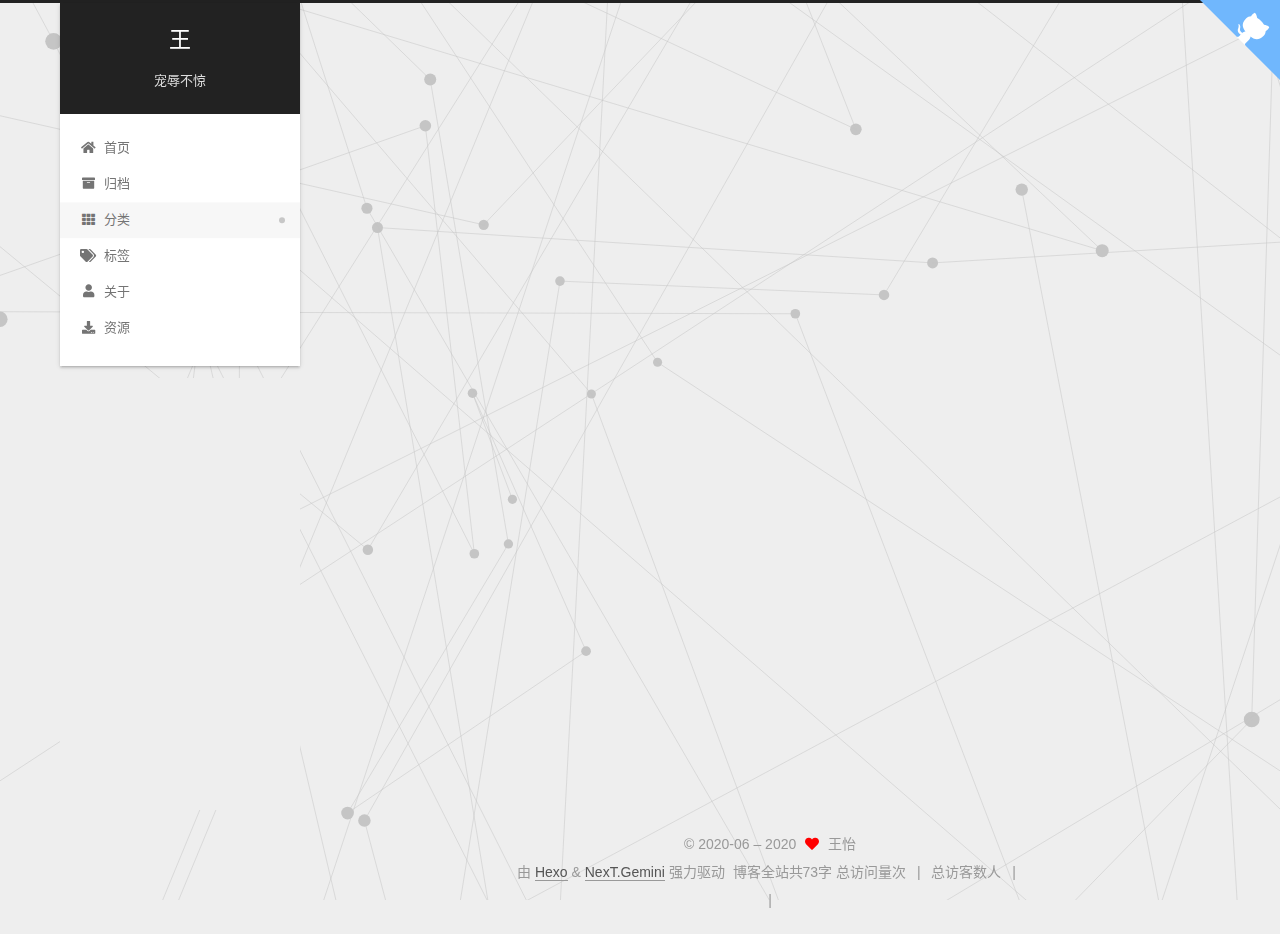
<file: categories/index.html>
<!DOCTYPE html>
<html lang="zh-CN">
<head>
  <meta charset="UTF-8">
<meta name="viewport" content="width=device-width, initial-scale=1, maximum-scale=2">
<meta name="theme-color" content="#222">
<meta name="generator" content="Hexo 4.2.1">
  <link rel="apple-touch-icon" sizes="180x180" href="/images/apple-touch-icon-next.png">
  <link rel="icon" type="image/png" sizes="32x32" href="/images/favicon-32x32-next.png">
  <link rel="icon" type="image/png" sizes="16x16" href="/images/favicon-16x16-next.png">
  <link rel="mask-icon" href="/images/logo.svg" color="#222">

<link rel="stylesheet" href="/css/main.css">


<link rel="stylesheet" href="/lib/font-awesome/css/all.min.css">

<script id="hexo-configurations">
    var NexT = window.NexT || {};
    var CONFIG = {"hostname":"yoursite.com","root":"/","scheme":"Gemini","version":"7.8.0","exturl":false,"sidebar":{"display":"post","padding":18,"offset":12,"onmobile":false},"copycode":{"enable":false,"show_result":false,"style":null},"back2top":{"enable":true,"sidebar":false,"scrollpercent":false},"bookmark":{"enable":false,"color":"#222","save":"auto"},"fancybox":false,"mediumzoom":false,"lazyload":false,"pangu":false,"comments":{"style":"tabs","active":null,"storage":true,"lazyload":false,"nav":null},"algolia":{"hits":{"per_page":10},"labels":{"input_placeholder":"Search for Posts","hits_empty":"We didn't find any results for the search: ${query}","hits_stats":"${hits} results found in ${time} ms"}},"localsearch":{"enable":false,"trigger":"auto","top_n_per_article":1,"unescape":false,"preload":false},"motion":{"enable":true,"async":false,"transition":{"post_block":"fadeIn","post_header":"slideDownIn","post_body":"slideDownIn","coll_header":"slideLeftIn","sidebar":"slideUpIn"}}};
  </script>

  <meta name="description" content="一个普通的大学生">
<meta property="og:type" content="website">
<meta property="og:title" content="categories">
<meta property="og:url" content="http://yoursite.com/categories/index.html">
<meta property="og:site_name" content="王">
<meta property="og:description" content="一个普通的大学生">
<meta property="og:locale" content="zh_CN">
<meta property="article:published_time" content="2020-06-05T05:57:28.000Z">
<meta property="article:modified_time" content="2020-06-05T06:03:10.958Z">
<meta property="article:author" content="王怡">
<meta name="twitter:card" content="summary">

<link rel="canonical" href="http://yoursite.com/categories/">


<script id="page-configurations">
  // https://hexo.io/docs/variables.html
  CONFIG.page = {
    sidebar: "",
    isHome : false,
    isPost : false,
    lang   : 'zh-CN'
  };
</script>

  <title>categories | 王
</title>
  






  <noscript>
  <style>
  .use-motion .brand,
  .use-motion .menu-item,
  .sidebar-inner,
  .use-motion .post-block,
  .use-motion .pagination,
  .use-motion .comments,
  .use-motion .post-header,
  .use-motion .post-body,
  .use-motion .collection-header { opacity: initial; }

  .use-motion .site-title,
  .use-motion .site-subtitle {
    opacity: initial;
    top: initial;
  }

  .use-motion .logo-line-before i { left: initial; }
  .use-motion .logo-line-after i { right: initial; }
  </style>
</noscript>

<link rel="alternate" href="/rss2.xml" title="王" type="application/rss+xml">
</head>

<body itemscope itemtype="http://schema.org/WebPage">
  <div class="container use-motion">
    <div class="headband"></div>
<a href="https://github.com/wycyz99" target="_blank" rel="noopener" class="github-corner" aria-label="View source on GitHub"><svg width="80" height="80" viewBox="0 0 250 250" style="fill:#70B7FD; color:#fff; position: absolute; top: 0; border: 0; right: 0;" aria-hidden="true"><path d="M0,0 L115,115 L130,115 L142,142 L250,250 L250,0 Z"></path><path d="M128.3,109.0 C113.8,99.7 119.0,89.6 119.0,89.6 C122.0,82.7 120.5,78.6 120.5,78.6 C119.2,72.0 123.4,76.3 123.4,76.3 C127.3,80.9 125.5,87.3 125.5,87.3 C122.9,97.6 130.6,101.9 134.4,103.2" fill="currentColor" style="transform-origin: 130px 106px;" class="octo-arm"></path><path d="M115.0,115.0 C114.9,115.1 118.7,116.5 119.8,115.4 L133.7,101.6 C136.9,99.2 139.9,98.4 142.2,98.6 C133.8,88.0 127.5,74.4 143.8,58.0 C148.5,53.4 154.0,51.2 159.7,51.0 C160.3,49.4 163.2,43.6 171.4,40.1 C171.4,40.1 176.1,42.5 178.8,56.2 C183.1,58.6 187.2,61.8 190.9,65.4 C194.5,69.0 197.7,73.2 200.1,77.6 C213.8,80.2 216.3,84.9 216.3,84.9 C212.7,93.1 206.9,96.0 205.4,96.6 C205.1,102.4 203.0,107.8 198.3,112.5 C181.9,128.9 168.3,122.5 157.7,114.1 C157.9,116.9 156.7,120.9 152.7,124.9 L141.0,136.5 C139.8,137.7 141.6,141.9 141.8,141.8 Z" fill="currentColor" class="octo-body"></path></svg></a><style>.github-corner:hover .octo-arm{animation:octocat-wave 560ms ease-in-out}@keyframes octocat-wave{0%,100%{transform:rotate(0)}20%,60%{transform:rotate(-25deg)}40%,80%{transform:rotate(10deg)}}@media (max-width:500px){.github-corner:hover .octo-arm{animation:none}.github-corner .octo-arm{animation:octocat-wave 560ms ease-in-out}}</style>

    <header class="header" itemscope itemtype="http://schema.org/WPHeader">
      <div class="header-inner"><div class="site-brand-container">
  <div class="site-nav-toggle">
    <div class="toggle" aria-label="切换导航栏">
      <span class="toggle-line toggle-line-first"></span>
      <span class="toggle-line toggle-line-middle"></span>
      <span class="toggle-line toggle-line-last"></span>
    </div>
  </div>

  <div class="site-meta">

    <a href="/" class="brand" rel="start">
      <span class="logo-line-before"><i></i></span>
      <h1 class="site-title">王</h1>
      <span class="logo-line-after"><i></i></span>
    </a>
      <p class="site-subtitle" itemprop="description">宠辱不惊</p>
  </div>

  <div class="site-nav-right">
    <div class="toggle popup-trigger">
    </div>
  </div>
</div>




<nav class="site-nav">
  <ul id="menu" class="main-menu menu">
        <li class="menu-item menu-item-home">

    <a href="/" rel="section"><i class="fa fa-home fa-fw"></i>首页</a>

  </li>
        <li class="menu-item menu-item-archives">

    <a href="/archives/" rel="section"><i class="fa fa-archive fa-fw"></i>归档</a>

  </li>
        <li class="menu-item menu-item-categories">

    <a href="/categories/" rel="section"><i class="fa fa-th fa-fw"></i>分类</a>

  </li>
        <li class="menu-item menu-item-tags">

    <a href="/tags/" rel="section"><i class="fa fa-tags fa-fw"></i>标签</a>

  </li>
        <li class="menu-item menu-item-about">

    <a href="/about/" rel="section"><i class="fa fa-user fa-fw"></i>关于</a>

  </li>
        <li class="menu-item menu-item-resources">

    <a href="/resources/" rel="section"><i class="fa fa-download fa-fw"></i>资源</a>

  </li>
  </ul>
</nav>




</div>
    </header>

    
  <div class="back-to-top">
    <i class="fa fa-arrow-up"></i>
    <span>0%</span>
  </div>


    <main class="main">
      <div class="main-inner">
        <div class="content-wrap">
          
  
  

          <div class="content page posts-expand">
            

    
    
    
    <div class="post-block" lang="zh-CN">
      <header class="post-header">

<h1 class="post-title" itemprop="name headline">categories
</h1>

<div class="post-meta">
  

</div>

</header>

      
      
      
      <div class="post-body">
          <div class="category-all-page">
            <div class="category-all-title">
              暂无分类
            </div>
            <div class="category-all">
              
            </div>
          </div>
        
      </div>
      
      
      
    </div>
    

    
    
    


          </div>
          

<script>
  window.addEventListener('tabs:register', () => {
    let { activeClass } = CONFIG.comments;
    if (CONFIG.comments.storage) {
      activeClass = localStorage.getItem('comments_active') || activeClass;
    }
    if (activeClass) {
      let activeTab = document.querySelector(`a[href="#comment-${activeClass}"]`);
      if (activeTab) {
        activeTab.click();
      }
    }
  });
  if (CONFIG.comments.storage) {
    window.addEventListener('tabs:click', event => {
      if (!event.target.matches('.tabs-comment .tab-content .tab-pane')) return;
      let commentClass = event.target.classList[1];
      localStorage.setItem('comments_active', commentClass);
    });
  }
</script>

        </div>
          
  
  <div class="toggle sidebar-toggle">
    <span class="toggle-line toggle-line-first"></span>
    <span class="toggle-line toggle-line-middle"></span>
    <span class="toggle-line toggle-line-last"></span>
  </div>

  <aside class="sidebar">
    <div class="sidebar-inner">

      <ul class="sidebar-nav motion-element">
        <li class="sidebar-nav-toc">
          文章目录
        </li>
        <li class="sidebar-nav-overview">
          站点概览
        </li>
      </ul>

      <!--noindex-->
      <div class="post-toc-wrap sidebar-panel">
      </div>
      <!--/noindex-->

      <div class="site-overview-wrap sidebar-panel">
        <div class="site-author motion-element" itemprop="author" itemscope itemtype="http://schema.org/Person">
    <img class="site-author-image" itemprop="image" alt="王怡"
      src="/images/avatar.png">
  <p class="site-author-name" itemprop="name">王怡</p>
  <div class="site-description" itemprop="description">一个普通的大学生</div>
</div>
<div class="site-state-wrap motion-element">
  <nav class="site-state">
      <div class="site-state-item site-state-posts">
          <a href="/archives/">
        
          <span class="site-state-item-count">1</span>
          <span class="site-state-item-name">日志</span>
        </a>
      </div>
  </nav>
</div>
  <div class="links-of-author motion-element">
      <span class="links-of-author-item">
        <a href="/images/qq.png" title="QQ → &#x2F;images&#x2F;qq.png"><i class="fab fa-qq fa-fw"></i>QQ</a>
      </span>
      <span class="links-of-author-item">
        <a href="/images/wechat.jpg" title="微信 → &#x2F;images&#x2F;wechat.jpg"><i class="fab fa-weixin fa-fw"></i>微信</a>
      </span>
      <span class="links-of-author-item">
        <a href="https://github.com/wycyz99" title="GitHub → https:&#x2F;&#x2F;github.com&#x2F;wycyz99" rel="noopener" target="_blank"><i class="fab fa-github fa-fw"></i>GitHub</a>
      </span>
      <span class="links-of-author-item">
        <a href="mailto:wangyi74830010@outlook.com" title="E-Mail → mailto:wangyi74830010@outlook.com" rel="noopener" target="_blank"><i class="fa fa-envelope fa-fw"></i>E-Mail</a>
      </span>
  </div>


  <div class="links-of-blogroll motion-element">
    <div class="links-of-blogroll-title"><i class="fa fa-link fa-fw"></i>
      链接网站
    </div>
    <ul class="links-of-blogroll-list">
        <li class="links-of-blogroll-item">
          <a href="https://baidu.com/" title="https:&#x2F;&#x2F;baidu.com" rel="noopener" target="_blank">百度</a>
        </li>
        <li class="links-of-blogroll-item">
          <a href="https://fishc.com.cn/" title="https:&#x2F;&#x2F;fishc.com.cn" rel="noopener" target="_blank">鱼C论坛</a>
        </li>
    </ul>
  </div>

      </div>

    </div>
  </aside>
  <div id="sidebar-dimmer"></div>


      </div>
    </main>

    <footer class="footer">
      <div class="footer-inner">
        

        

<div class="copyright">
  
  &copy; 2020-06 – 
  <span itemprop="copyrightYear">2020</span>
  <span class="with-love">
    <i class="fa fa-heart"></i>
  </span>
  <span class="author" itemprop="copyrightHolder">王怡</span>
</div>
  <div class="powered-by">由 <a href="https://hexo.io/" class="theme-link" rel="noopener" target="_blank">Hexo</a> & <a href="https://theme-next.org/" class="theme-link" rel="noopener" target="_blank">NexT.Gemini</a> 强力驱动
  </div>

 <div class="theme-info">
  <div class="powered-by"></div>
  <span class="post-count">博客全站共73字</span>
 </div>


    <script async src="//dn-lbstatics.qbox.me/busuanzi/2.3/busuanzi.pure.mini.js"></script>

    <span id="busuanzi_container_site_pv">总访问量<span id="busuanzi_value_site_pv"></span>次</span>
    <span class="post-meta-divider">|</span>
    <span id="busuanzi_container_site_uv">总访客数<span id="busuanzi_value_site_uv"></span>人</span>
    <span class="post-meta-divider">|</span>
<!-- 不蒜子计数初始值纠正 -->
<script>
$(document).ready(function() {

    var int = setInterval(fixCount, 50);  // 50ms周期检测函数
    var countOffset = 20000;  // 初始化首次数据

    function fixCount() {            
       if (document.getElementById("busuanzi_container_site_pv").style.display != "none")
        {
            $("#busuanzi_value_site_pv").html(parseInt($("#busuanzi_value_site_pv").html()) + countOffset); 
            clearInterval(int);
        }                  
        if ($("#busuanzi_container_site_pv").css("display") != "none")
        {
            $("#busuanzi_value_site_uv").html(parseInt($("#busuanzi_value_site_uv").html()) + countOffset); // 加上初始数据 
            clearInterval(int); // 停止检测
        }  
    }
       	
});
</script> 

        
<div class="busuanzi-count">
  <script async src="https://busuanzi.ibruce.info/busuanzi/2.3/busuanzi.pure.mini.js"></script>
    <span class="post-meta-item" id="busuanzi_container_site_uv" style="display: none;">
      <span class="post-meta-item-icon">
        <i class="fa fa-user"></i>
      </span>
      <span class="site-uv" title="总访客量">
        <span id="busuanzi_value_site_uv"></span>
      </span>
    </span>
    <span class="post-meta-divider">|</span>
    <span class="post-meta-item" id="busuanzi_container_site_pv" style="display: none;">
      <span class="post-meta-item-icon">
        <i class="fa fa-eye"></i>
      </span>
      <span class="site-pv" title="总访问量">
        <span id="busuanzi_value_site_pv"></span>
      </span>
    </span>
</div>








      </div>
    </footer>
  </div>

  
  <script src="/lib/anime.min.js"></script>
  <script src="/lib/velocity/velocity.min.js"></script>
  <script src="/lib/velocity/velocity.ui.min.js"></script>

<script src="/js/utils.js"></script>

<script src="/js/motion.js"></script>


<script src="/js/schemes/pisces.js"></script>


<script src="/js/next-boot.js"></script>


  <script defer src="/lib/three/three.min.js"></script>
    <script defer src="/lib/three/canvas_lines.min.js"></script>


  















  

  

</body>
</html>
</file>
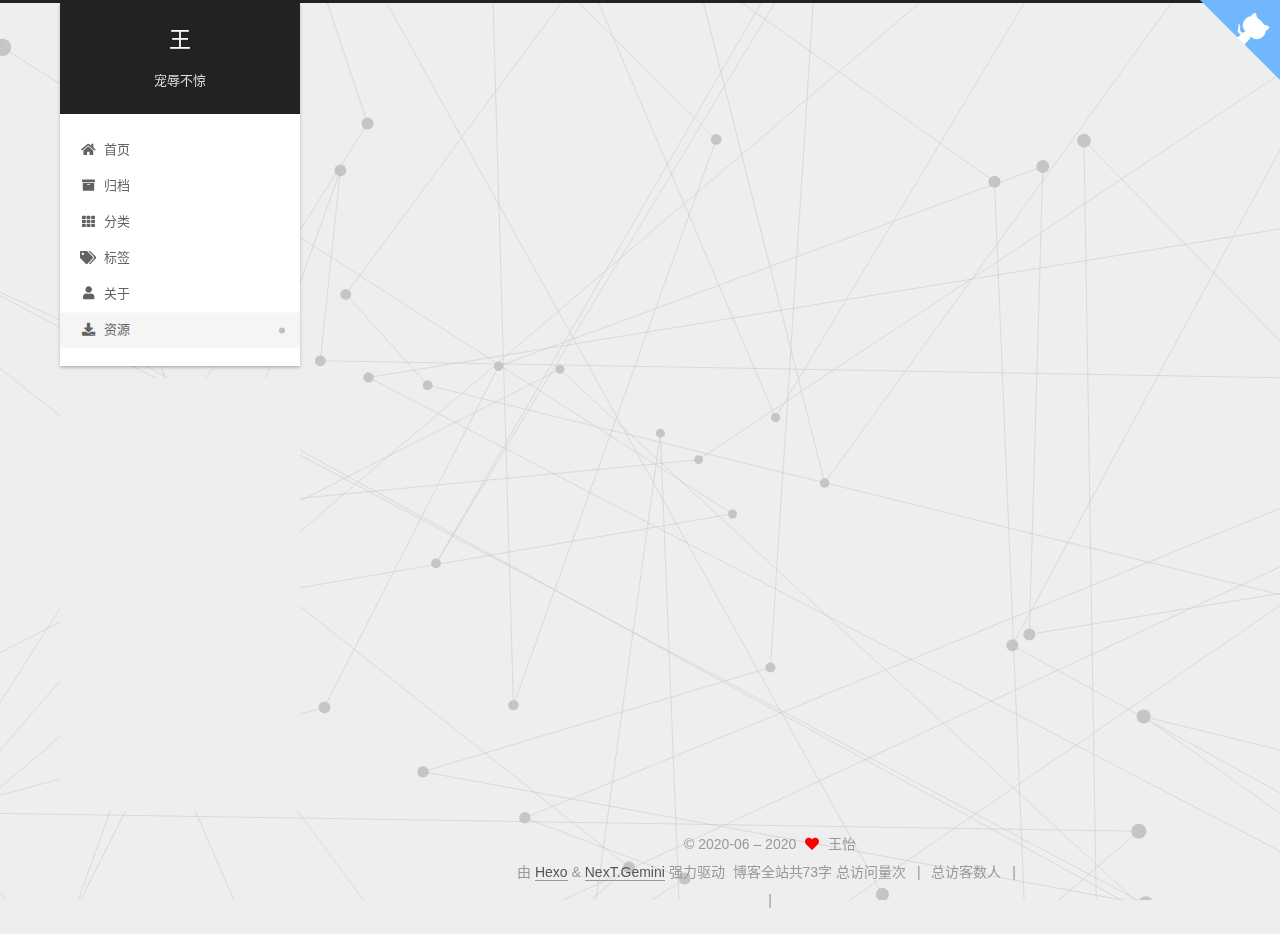
<file: resources/index.html>
<!DOCTYPE html>
<html lang="zh-CN">
<head>
  <meta charset="UTF-8">
<meta name="viewport" content="width=device-width, initial-scale=1, maximum-scale=2">
<meta name="theme-color" content="#222">
<meta name="generator" content="Hexo 4.2.1">
  <link rel="apple-touch-icon" sizes="180x180" href="/images/apple-touch-icon-next.png">
  <link rel="icon" type="image/png" sizes="32x32" href="/images/favicon-32x32-next.png">
  <link rel="icon" type="image/png" sizes="16x16" href="/images/favicon-16x16-next.png">
  <link rel="mask-icon" href="/images/logo.svg" color="#222">

<link rel="stylesheet" href="/css/main.css">


<link rel="stylesheet" href="/lib/font-awesome/css/all.min.css">

<script id="hexo-configurations">
    var NexT = window.NexT || {};
    var CONFIG = {"hostname":"yoursite.com","root":"/","scheme":"Gemini","version":"7.8.0","exturl":false,"sidebar":{"display":"post","padding":18,"offset":12,"onmobile":false},"copycode":{"enable":false,"show_result":false,"style":null},"back2top":{"enable":true,"sidebar":false,"scrollpercent":false},"bookmark":{"enable":false,"color":"#222","save":"auto"},"fancybox":false,"mediumzoom":false,"lazyload":false,"pangu":false,"comments":{"style":"tabs","active":null,"storage":true,"lazyload":false,"nav":null},"algolia":{"hits":{"per_page":10},"labels":{"input_placeholder":"Search for Posts","hits_empty":"We didn't find any results for the search: ${query}","hits_stats":"${hits} results found in ${time} ms"}},"localsearch":{"enable":false,"trigger":"auto","top_n_per_article":1,"unescape":false,"preload":false},"motion":{"enable":true,"async":false,"transition":{"post_block":"fadeIn","post_header":"slideDownIn","post_body":"slideDownIn","coll_header":"slideLeftIn","sidebar":"slideUpIn"}}};
  </script>

  <meta name="description" content="一个普通的大学生">
<meta property="og:type" content="website">
<meta property="og:title" content="resources">
<meta property="og:url" content="http://yoursite.com/resources/index.html">
<meta property="og:site_name" content="王">
<meta property="og:description" content="一个普通的大学生">
<meta property="og:locale" content="zh_CN">
<meta property="article:published_time" content="2020-06-05T05:58:11.000Z">
<meta property="article:modified_time" content="2020-06-05T06:02:39.206Z">
<meta property="article:author" content="王怡">
<meta name="twitter:card" content="summary">

<link rel="canonical" href="http://yoursite.com/resources/">


<script id="page-configurations">
  // https://hexo.io/docs/variables.html
  CONFIG.page = {
    sidebar: "",
    isHome : false,
    isPost : false,
    lang   : 'zh-CN'
  };
</script>

  <title>resources | 王
</title>
  






  <noscript>
  <style>
  .use-motion .brand,
  .use-motion .menu-item,
  .sidebar-inner,
  .use-motion .post-block,
  .use-motion .pagination,
  .use-motion .comments,
  .use-motion .post-header,
  .use-motion .post-body,
  .use-motion .collection-header { opacity: initial; }

  .use-motion .site-title,
  .use-motion .site-subtitle {
    opacity: initial;
    top: initial;
  }

  .use-motion .logo-line-before i { left: initial; }
  .use-motion .logo-line-after i { right: initial; }
  </style>
</noscript>

<link rel="alternate" href="/rss2.xml" title="王" type="application/rss+xml">
</head>

<body itemscope itemtype="http://schema.org/WebPage">
  <div class="container use-motion">
    <div class="headband"></div>
<a href="https://github.com/wycyz99" target="_blank" rel="noopener" class="github-corner" aria-label="View source on GitHub"><svg width="80" height="80" viewBox="0 0 250 250" style="fill:#70B7FD; color:#fff; position: absolute; top: 0; border: 0; right: 0;" aria-hidden="true"><path d="M0,0 L115,115 L130,115 L142,142 L250,250 L250,0 Z"></path><path d="M128.3,109.0 C113.8,99.7 119.0,89.6 119.0,89.6 C122.0,82.7 120.5,78.6 120.5,78.6 C119.2,72.0 123.4,76.3 123.4,76.3 C127.3,80.9 125.5,87.3 125.5,87.3 C122.9,97.6 130.6,101.9 134.4,103.2" fill="currentColor" style="transform-origin: 130px 106px;" class="octo-arm"></path><path d="M115.0,115.0 C114.9,115.1 118.7,116.5 119.8,115.4 L133.7,101.6 C136.9,99.2 139.9,98.4 142.2,98.6 C133.8,88.0 127.5,74.4 143.8,58.0 C148.5,53.4 154.0,51.2 159.7,51.0 C160.3,49.4 163.2,43.6 171.4,40.1 C171.4,40.1 176.1,42.5 178.8,56.2 C183.1,58.6 187.2,61.8 190.9,65.4 C194.5,69.0 197.7,73.2 200.1,77.6 C213.8,80.2 216.3,84.9 216.3,84.9 C212.7,93.1 206.9,96.0 205.4,96.6 C205.1,102.4 203.0,107.8 198.3,112.5 C181.9,128.9 168.3,122.5 157.7,114.1 C157.9,116.9 156.7,120.9 152.7,124.9 L141.0,136.5 C139.8,137.7 141.6,141.9 141.8,141.8 Z" fill="currentColor" class="octo-body"></path></svg></a><style>.github-corner:hover .octo-arm{animation:octocat-wave 560ms ease-in-out}@keyframes octocat-wave{0%,100%{transform:rotate(0)}20%,60%{transform:rotate(-25deg)}40%,80%{transform:rotate(10deg)}}@media (max-width:500px){.github-corner:hover .octo-arm{animation:none}.github-corner .octo-arm{animation:octocat-wave 560ms ease-in-out}}</style>

    <header class="header" itemscope itemtype="http://schema.org/WPHeader">
      <div class="header-inner"><div class="site-brand-container">
  <div class="site-nav-toggle">
    <div class="toggle" aria-label="切换导航栏">
      <span class="toggle-line toggle-line-first"></span>
      <span class="toggle-line toggle-line-middle"></span>
      <span class="toggle-line toggle-line-last"></span>
    </div>
  </div>

  <div class="site-meta">

    <a href="/" class="brand" rel="start">
      <span class="logo-line-before"><i></i></span>
      <h1 class="site-title">王</h1>
      <span class="logo-line-after"><i></i></span>
    </a>
      <p class="site-subtitle" itemprop="description">宠辱不惊</p>
  </div>

  <div class="site-nav-right">
    <div class="toggle popup-trigger">
    </div>
  </div>
</div>




<nav class="site-nav">
  <ul id="menu" class="main-menu menu">
        <li class="menu-item menu-item-home">

    <a href="/" rel="section"><i class="fa fa-home fa-fw"></i>首页</a>

  </li>
        <li class="menu-item menu-item-archives">

    <a href="/archives/" rel="section"><i class="fa fa-archive fa-fw"></i>归档</a>

  </li>
        <li class="menu-item menu-item-categories">

    <a href="/categories/" rel="section"><i class="fa fa-th fa-fw"></i>分类</a>

  </li>
        <li class="menu-item menu-item-tags">

    <a href="/tags/" rel="section"><i class="fa fa-tags fa-fw"></i>标签</a>

  </li>
        <li class="menu-item menu-item-about">

    <a href="/about/" rel="section"><i class="fa fa-user fa-fw"></i>关于</a>

  </li>
        <li class="menu-item menu-item-resources">

    <a href="/resources/" rel="section"><i class="fa fa-download fa-fw"></i>资源</a>

  </li>
  </ul>
</nav>




</div>
    </header>

    
  <div class="back-to-top">
    <i class="fa fa-arrow-up"></i>
    <span>0%</span>
  </div>


    <main class="main">
      <div class="main-inner">
        <div class="content-wrap">
          
  
  

          <div class="content page posts-expand">
            

    
    
    
    <div class="post-block" lang="zh-CN">
      <header class="post-header">

<h1 class="post-title" itemprop="name headline">resources
</h1>

<div class="post-meta">
  

</div>

</header>

      
      
      
      <div class="post-body">
          
      </div>
      
      
      
    </div>
    

    
    
    


          </div>
          

<script>
  window.addEventListener('tabs:register', () => {
    let { activeClass } = CONFIG.comments;
    if (CONFIG.comments.storage) {
      activeClass = localStorage.getItem('comments_active') || activeClass;
    }
    if (activeClass) {
      let activeTab = document.querySelector(`a[href="#comment-${activeClass}"]`);
      if (activeTab) {
        activeTab.click();
      }
    }
  });
  if (CONFIG.comments.storage) {
    window.addEventListener('tabs:click', event => {
      if (!event.target.matches('.tabs-comment .tab-content .tab-pane')) return;
      let commentClass = event.target.classList[1];
      localStorage.setItem('comments_active', commentClass);
    });
  }
</script>

        </div>
          
  
  <div class="toggle sidebar-toggle">
    <span class="toggle-line toggle-line-first"></span>
    <span class="toggle-line toggle-line-middle"></span>
    <span class="toggle-line toggle-line-last"></span>
  </div>

  <aside class="sidebar">
    <div class="sidebar-inner">

      <ul class="sidebar-nav motion-element">
        <li class="sidebar-nav-toc">
          文章目录
        </li>
        <li class="sidebar-nav-overview">
          站点概览
        </li>
      </ul>

      <!--noindex-->
      <div class="post-toc-wrap sidebar-panel">
      </div>
      <!--/noindex-->

      <div class="site-overview-wrap sidebar-panel">
        <div class="site-author motion-element" itemprop="author" itemscope itemtype="http://schema.org/Person">
    <img class="site-author-image" itemprop="image" alt="王怡"
      src="/images/avatar.png">
  <p class="site-author-name" itemprop="name">王怡</p>
  <div class="site-description" itemprop="description">一个普通的大学生</div>
</div>
<div class="site-state-wrap motion-element">
  <nav class="site-state">
      <div class="site-state-item site-state-posts">
          <a href="/archives/">
        
          <span class="site-state-item-count">1</span>
          <span class="site-state-item-name">日志</span>
        </a>
      </div>
  </nav>
</div>
  <div class="links-of-author motion-element">
      <span class="links-of-author-item">
        <a href="/images/qq.png" title="QQ → &#x2F;images&#x2F;qq.png"><i class="fab fa-qq fa-fw"></i>QQ</a>
      </span>
      <span class="links-of-author-item">
        <a href="/images/wechat.jpg" title="微信 → &#x2F;images&#x2F;wechat.jpg"><i class="fab fa-weixin fa-fw"></i>微信</a>
      </span>
      <span class="links-of-author-item">
        <a href="https://github.com/wycyz99" title="GitHub → https:&#x2F;&#x2F;github.com&#x2F;wycyz99" rel="noopener" target="_blank"><i class="fab fa-github fa-fw"></i>GitHub</a>
      </span>
      <span class="links-of-author-item">
        <a href="mailto:wangyi74830010@outlook.com" title="E-Mail → mailto:wangyi74830010@outlook.com" rel="noopener" target="_blank"><i class="fa fa-envelope fa-fw"></i>E-Mail</a>
      </span>
  </div>


  <div class="links-of-blogroll motion-element">
    <div class="links-of-blogroll-title"><i class="fa fa-link fa-fw"></i>
      链接网站
    </div>
    <ul class="links-of-blogroll-list">
        <li class="links-of-blogroll-item">
          <a href="https://baidu.com/" title="https:&#x2F;&#x2F;baidu.com" rel="noopener" target="_blank">百度</a>
        </li>
        <li class="links-of-blogroll-item">
          <a href="https://fishc.com.cn/" title="https:&#x2F;&#x2F;fishc.com.cn" rel="noopener" target="_blank">鱼C论坛</a>
        </li>
    </ul>
  </div>

      </div>

    </div>
  </aside>
  <div id="sidebar-dimmer"></div>


      </div>
    </main>

    <footer class="footer">
      <div class="footer-inner">
        

        

<div class="copyright">
  
  &copy; 2020-06 – 
  <span itemprop="copyrightYear">2020</span>
  <span class="with-love">
    <i class="fa fa-heart"></i>
  </span>
  <span class="author" itemprop="copyrightHolder">王怡</span>
</div>
  <div class="powered-by">由 <a href="https://hexo.io/" class="theme-link" rel="noopener" target="_blank">Hexo</a> & <a href="https://theme-next.org/" class="theme-link" rel="noopener" target="_blank">NexT.Gemini</a> 强力驱动
  </div>

 <div class="theme-info">
  <div class="powered-by"></div>
  <span class="post-count">博客全站共73字</span>
 </div>


    <script async src="//dn-lbstatics.qbox.me/busuanzi/2.3/busuanzi.pure.mini.js"></script>

    <span id="busuanzi_container_site_pv">总访问量<span id="busuanzi_value_site_pv"></span>次</span>
    <span class="post-meta-divider">|</span>
    <span id="busuanzi_container_site_uv">总访客数<span id="busuanzi_value_site_uv"></span>人</span>
    <span class="post-meta-divider">|</span>
<!-- 不蒜子计数初始值纠正 -->
<script>
$(document).ready(function() {

    var int = setInterval(fixCount, 50);  // 50ms周期检测函数
    var countOffset = 20000;  // 初始化首次数据

    function fixCount() {            
       if (document.getElementById("busuanzi_container_site_pv").style.display != "none")
        {
            $("#busuanzi_value_site_pv").html(parseInt($("#busuanzi_value_site_pv").html()) + countOffset); 
            clearInterval(int);
        }                  
        if ($("#busuanzi_container_site_pv").css("display") != "none")
        {
            $("#busuanzi_value_site_uv").html(parseInt($("#busuanzi_value_site_uv").html()) + countOffset); // 加上初始数据 
            clearInterval(int); // 停止检测
        }  
    }
       	
});
</script> 

        
<div class="busuanzi-count">
  <script async src="https://busuanzi.ibruce.info/busuanzi/2.3/busuanzi.pure.mini.js"></script>
    <span class="post-meta-item" id="busuanzi_container_site_uv" style="display: none;">
      <span class="post-meta-item-icon">
        <i class="fa fa-user"></i>
      </span>
      <span class="site-uv" title="总访客量">
        <span id="busuanzi_value_site_uv"></span>
      </span>
    </span>
    <span class="post-meta-divider">|</span>
    <span class="post-meta-item" id="busuanzi_container_site_pv" style="display: none;">
      <span class="post-meta-item-icon">
        <i class="fa fa-eye"></i>
      </span>
      <span class="site-pv" title="总访问量">
        <span id="busuanzi_value_site_pv"></span>
      </span>
    </span>
</div>








      </div>
    </footer>
  </div>

  
  <script src="/lib/anime.min.js"></script>
  <script src="/lib/velocity/velocity.min.js"></script>
  <script src="/lib/velocity/velocity.ui.min.js"></script>

<script src="/js/utils.js"></script>

<script src="/js/motion.js"></script>


<script src="/js/schemes/pisces.js"></script>


<script src="/js/next-boot.js"></script>


  <script defer src="/lib/three/three.min.js"></script>
    <script defer src="/lib/three/canvas_lines.min.js"></script>


  















  

  

</body>
</html>
</file>
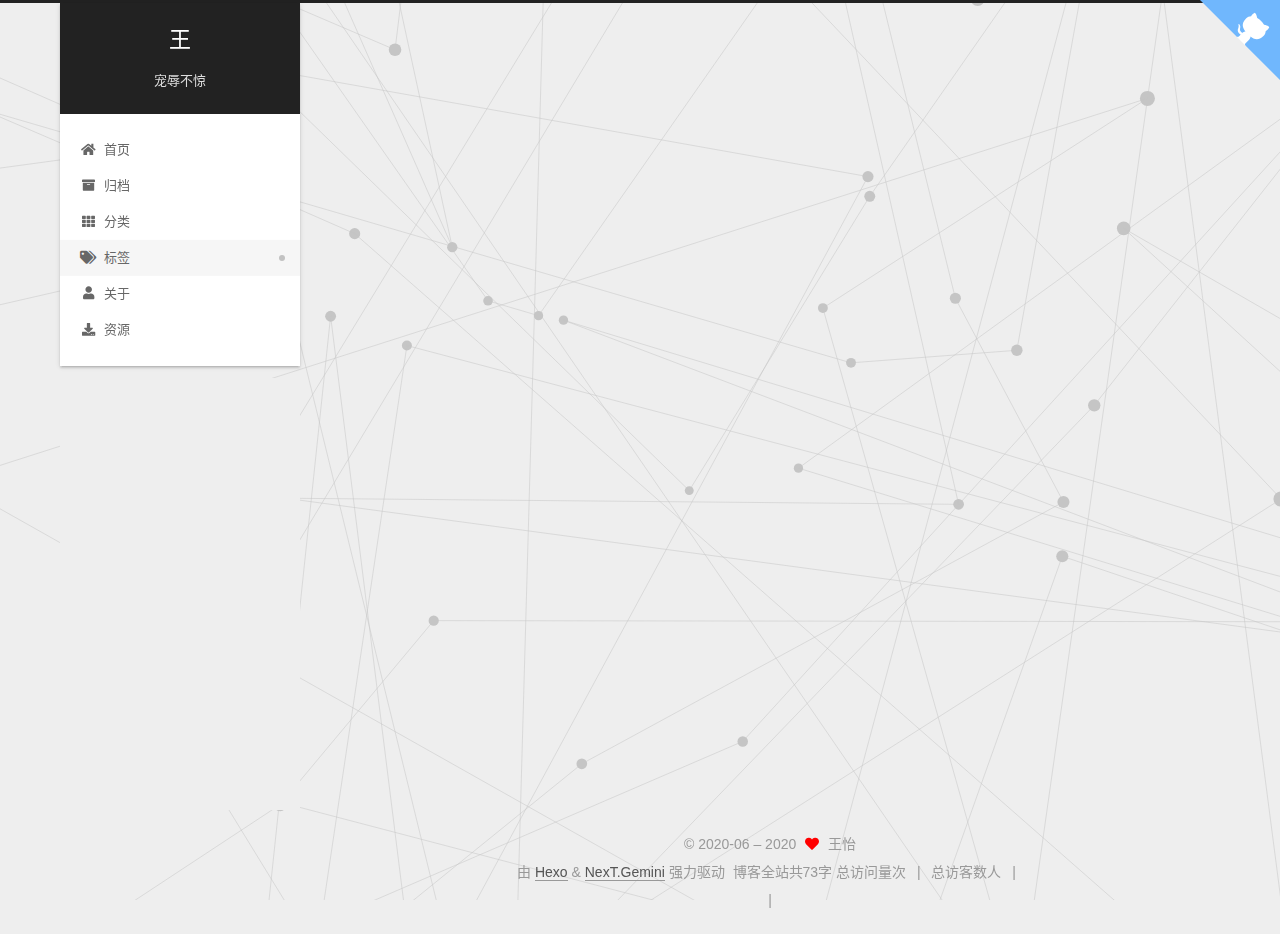
<file: tags/index.html>
<!DOCTYPE html>
<html lang="zh-CN">
<head>
  <meta charset="UTF-8">
<meta name="viewport" content="width=device-width, initial-scale=1, maximum-scale=2">
<meta name="theme-color" content="#222">
<meta name="generator" content="Hexo 4.2.1">
  <link rel="apple-touch-icon" sizes="180x180" href="/images/apple-touch-icon-next.png">
  <link rel="icon" type="image/png" sizes="32x32" href="/images/favicon-32x32-next.png">
  <link rel="icon" type="image/png" sizes="16x16" href="/images/favicon-16x16-next.png">
  <link rel="mask-icon" href="/images/logo.svg" color="#222">

<link rel="stylesheet" href="/css/main.css">


<link rel="stylesheet" href="/lib/font-awesome/css/all.min.css">

<script id="hexo-configurations">
    var NexT = window.NexT || {};
    var CONFIG = {"hostname":"yoursite.com","root":"/","scheme":"Gemini","version":"7.8.0","exturl":false,"sidebar":{"display":"post","padding":18,"offset":12,"onmobile":false},"copycode":{"enable":false,"show_result":false,"style":null},"back2top":{"enable":true,"sidebar":false,"scrollpercent":false},"bookmark":{"enable":false,"color":"#222","save":"auto"},"fancybox":false,"mediumzoom":false,"lazyload":false,"pangu":false,"comments":{"style":"tabs","active":null,"storage":true,"lazyload":false,"nav":null},"algolia":{"hits":{"per_page":10},"labels":{"input_placeholder":"Search for Posts","hits_empty":"We didn't find any results for the search: ${query}","hits_stats":"${hits} results found in ${time} ms"}},"localsearch":{"enable":false,"trigger":"auto","top_n_per_article":1,"unescape":false,"preload":false},"motion":{"enable":true,"async":false,"transition":{"post_block":"fadeIn","post_header":"slideDownIn","post_body":"slideDownIn","coll_header":"slideLeftIn","sidebar":"slideUpIn"}}};
  </script>

  <meta name="description" content="一个普通的大学生">
<meta property="og:type" content="website">
<meta property="og:title" content="tags">
<meta property="og:url" content="http://yoursite.com/tags/index.html">
<meta property="og:site_name" content="王">
<meta property="og:description" content="一个普通的大学生">
<meta property="og:locale" content="zh_CN">
<meta property="article:published_time" content="2020-06-05T05:57:51.000Z">
<meta property="article:modified_time" content="2020-06-05T06:03:35.751Z">
<meta property="article:author" content="王怡">
<meta name="twitter:card" content="summary">

<link rel="canonical" href="http://yoursite.com/tags/">


<script id="page-configurations">
  // https://hexo.io/docs/variables.html
  CONFIG.page = {
    sidebar: "",
    isHome : false,
    isPost : false,
    lang   : 'zh-CN'
  };
</script>

  <title>tags | 王
</title>
  






  <noscript>
  <style>
  .use-motion .brand,
  .use-motion .menu-item,
  .sidebar-inner,
  .use-motion .post-block,
  .use-motion .pagination,
  .use-motion .comments,
  .use-motion .post-header,
  .use-motion .post-body,
  .use-motion .collection-header { opacity: initial; }

  .use-motion .site-title,
  .use-motion .site-subtitle {
    opacity: initial;
    top: initial;
  }

  .use-motion .logo-line-before i { left: initial; }
  .use-motion .logo-line-after i { right: initial; }
  </style>
</noscript>

<link rel="alternate" href="/rss2.xml" title="王" type="application/rss+xml">
</head>

<body itemscope itemtype="http://schema.org/WebPage">
  <div class="container use-motion">
    <div class="headband"></div>
<a href="https://github.com/wycyz99" target="_blank" rel="noopener" class="github-corner" aria-label="View source on GitHub"><svg width="80" height="80" viewBox="0 0 250 250" style="fill:#70B7FD; color:#fff; position: absolute; top: 0; border: 0; right: 0;" aria-hidden="true"><path d="M0,0 L115,115 L130,115 L142,142 L250,250 L250,0 Z"></path><path d="M128.3,109.0 C113.8,99.7 119.0,89.6 119.0,89.6 C122.0,82.7 120.5,78.6 120.5,78.6 C119.2,72.0 123.4,76.3 123.4,76.3 C127.3,80.9 125.5,87.3 125.5,87.3 C122.9,97.6 130.6,101.9 134.4,103.2" fill="currentColor" style="transform-origin: 130px 106px;" class="octo-arm"></path><path d="M115.0,115.0 C114.9,115.1 118.7,116.5 119.8,115.4 L133.7,101.6 C136.9,99.2 139.9,98.4 142.2,98.6 C133.8,88.0 127.5,74.4 143.8,58.0 C148.5,53.4 154.0,51.2 159.7,51.0 C160.3,49.4 163.2,43.6 171.4,40.1 C171.4,40.1 176.1,42.5 178.8,56.2 C183.1,58.6 187.2,61.8 190.9,65.4 C194.5,69.0 197.7,73.2 200.1,77.6 C213.8,80.2 216.3,84.9 216.3,84.9 C212.7,93.1 206.9,96.0 205.4,96.6 C205.1,102.4 203.0,107.8 198.3,112.5 C181.9,128.9 168.3,122.5 157.7,114.1 C157.9,116.9 156.7,120.9 152.7,124.9 L141.0,136.5 C139.8,137.7 141.6,141.9 141.8,141.8 Z" fill="currentColor" class="octo-body"></path></svg></a><style>.github-corner:hover .octo-arm{animation:octocat-wave 560ms ease-in-out}@keyframes octocat-wave{0%,100%{transform:rotate(0)}20%,60%{transform:rotate(-25deg)}40%,80%{transform:rotate(10deg)}}@media (max-width:500px){.github-corner:hover .octo-arm{animation:none}.github-corner .octo-arm{animation:octocat-wave 560ms ease-in-out}}</style>

    <header class="header" itemscope itemtype="http://schema.org/WPHeader">
      <div class="header-inner"><div class="site-brand-container">
  <div class="site-nav-toggle">
    <div class="toggle" aria-label="切换导航栏">
      <span class="toggle-line toggle-line-first"></span>
      <span class="toggle-line toggle-line-middle"></span>
      <span class="toggle-line toggle-line-last"></span>
    </div>
  </div>

  <div class="site-meta">

    <a href="/" class="brand" rel="start">
      <span class="logo-line-before"><i></i></span>
      <h1 class="site-title">王</h1>
      <span class="logo-line-after"><i></i></span>
    </a>
      <p class="site-subtitle" itemprop="description">宠辱不惊</p>
  </div>

  <div class="site-nav-right">
    <div class="toggle popup-trigger">
    </div>
  </div>
</div>




<nav class="site-nav">
  <ul id="menu" class="main-menu menu">
        <li class="menu-item menu-item-home">

    <a href="/" rel="section"><i class="fa fa-home fa-fw"></i>首页</a>

  </li>
        <li class="menu-item menu-item-archives">

    <a href="/archives/" rel="section"><i class="fa fa-archive fa-fw"></i>归档</a>

  </li>
        <li class="menu-item menu-item-categories">

    <a href="/categories/" rel="section"><i class="fa fa-th fa-fw"></i>分类</a>

  </li>
        <li class="menu-item menu-item-tags">

    <a href="/tags/" rel="section"><i class="fa fa-tags fa-fw"></i>标签</a>

  </li>
        <li class="menu-item menu-item-about">

    <a href="/about/" rel="section"><i class="fa fa-user fa-fw"></i>关于</a>

  </li>
        <li class="menu-item menu-item-resources">

    <a href="/resources/" rel="section"><i class="fa fa-download fa-fw"></i>资源</a>

  </li>
  </ul>
</nav>




</div>
    </header>

    
  <div class="back-to-top">
    <i class="fa fa-arrow-up"></i>
    <span>0%</span>
  </div>


    <main class="main">
      <div class="main-inner">
        <div class="content-wrap">
          
  
  

          <div class="content page posts-expand">
            

    
    
    
    <div class="post-block" lang="zh-CN">
      <header class="post-header">

<h1 class="post-title" itemprop="name headline">tags
</h1>

<div class="post-meta">
  

</div>

</header>

      
      
      
      <div class="post-body">
          <div class="tag-cloud">
            <div class="tag-cloud-title">
              暂无标签
            </div>
            <div class="tag-cloud-tags">
              
            </div>
          </div>
        
      </div>
      
      
      
    </div>
    

    
    
    


          </div>
          

<script>
  window.addEventListener('tabs:register', () => {
    let { activeClass } = CONFIG.comments;
    if (CONFIG.comments.storage) {
      activeClass = localStorage.getItem('comments_active') || activeClass;
    }
    if (activeClass) {
      let activeTab = document.querySelector(`a[href="#comment-${activeClass}"]`);
      if (activeTab) {
        activeTab.click();
      }
    }
  });
  if (CONFIG.comments.storage) {
    window.addEventListener('tabs:click', event => {
      if (!event.target.matches('.tabs-comment .tab-content .tab-pane')) return;
      let commentClass = event.target.classList[1];
      localStorage.setItem('comments_active', commentClass);
    });
  }
</script>

        </div>
          
  
  <div class="toggle sidebar-toggle">
    <span class="toggle-line toggle-line-first"></span>
    <span class="toggle-line toggle-line-middle"></span>
    <span class="toggle-line toggle-line-last"></span>
  </div>

  <aside class="sidebar">
    <div class="sidebar-inner">

      <ul class="sidebar-nav motion-element">
        <li class="sidebar-nav-toc">
          文章目录
        </li>
        <li class="sidebar-nav-overview">
          站点概览
        </li>
      </ul>

      <!--noindex-->
      <div class="post-toc-wrap sidebar-panel">
      </div>
      <!--/noindex-->

      <div class="site-overview-wrap sidebar-panel">
        <div class="site-author motion-element" itemprop="author" itemscope itemtype="http://schema.org/Person">
    <img class="site-author-image" itemprop="image" alt="王怡"
      src="/images/avatar.png">
  <p class="site-author-name" itemprop="name">王怡</p>
  <div class="site-description" itemprop="description">一个普通的大学生</div>
</div>
<div class="site-state-wrap motion-element">
  <nav class="site-state">
      <div class="site-state-item site-state-posts">
          <a href="/archives/">
        
          <span class="site-state-item-count">1</span>
          <span class="site-state-item-name">日志</span>
        </a>
      </div>
  </nav>
</div>
  <div class="links-of-author motion-element">
      <span class="links-of-author-item">
        <a href="/images/qq.png" title="QQ → &#x2F;images&#x2F;qq.png"><i class="fab fa-qq fa-fw"></i>QQ</a>
      </span>
      <span class="links-of-author-item">
        <a href="/images/wechat.jpg" title="微信 → &#x2F;images&#x2F;wechat.jpg"><i class="fab fa-weixin fa-fw"></i>微信</a>
      </span>
      <span class="links-of-author-item">
        <a href="https://github.com/wycyz99" title="GitHub → https:&#x2F;&#x2F;github.com&#x2F;wycyz99" rel="noopener" target="_blank"><i class="fab fa-github fa-fw"></i>GitHub</a>
      </span>
      <span class="links-of-author-item">
        <a href="mailto:wangyi74830010@outlook.com" title="E-Mail → mailto:wangyi74830010@outlook.com" rel="noopener" target="_blank"><i class="fa fa-envelope fa-fw"></i>E-Mail</a>
      </span>
  </div>


  <div class="links-of-blogroll motion-element">
    <div class="links-of-blogroll-title"><i class="fa fa-link fa-fw"></i>
      链接网站
    </div>
    <ul class="links-of-blogroll-list">
        <li class="links-of-blogroll-item">
          <a href="https://baidu.com/" title="https:&#x2F;&#x2F;baidu.com" rel="noopener" target="_blank">百度</a>
        </li>
        <li class="links-of-blogroll-item">
          <a href="https://fishc.com.cn/" title="https:&#x2F;&#x2F;fishc.com.cn" rel="noopener" target="_blank">鱼C论坛</a>
        </li>
    </ul>
  </div>

      </div>

    </div>
  </aside>
  <div id="sidebar-dimmer"></div>


      </div>
    </main>

    <footer class="footer">
      <div class="footer-inner">
        

        

<div class="copyright">
  
  &copy; 2020-06 – 
  <span itemprop="copyrightYear">2020</span>
  <span class="with-love">
    <i class="fa fa-heart"></i>
  </span>
  <span class="author" itemprop="copyrightHolder">王怡</span>
</div>
  <div class="powered-by">由 <a href="https://hexo.io/" class="theme-link" rel="noopener" target="_blank">Hexo</a> & <a href="https://theme-next.org/" class="theme-link" rel="noopener" target="_blank">NexT.Gemini</a> 强力驱动
  </div>

 <div class="theme-info">
  <div class="powered-by"></div>
  <span class="post-count">博客全站共73字</span>
 </div>


    <script async src="//dn-lbstatics.qbox.me/busuanzi/2.3/busuanzi.pure.mini.js"></script>

    <span id="busuanzi_container_site_pv">总访问量<span id="busuanzi_value_site_pv"></span>次</span>
    <span class="post-meta-divider">|</span>
    <span id="busuanzi_container_site_uv">总访客数<span id="busuanzi_value_site_uv"></span>人</span>
    <span class="post-meta-divider">|</span>
<!-- 不蒜子计数初始值纠正 -->
<script>
$(document).ready(function() {

    var int = setInterval(fixCount, 50);  // 50ms周期检测函数
    var countOffset = 20000;  // 初始化首次数据

    function fixCount() {            
       if (document.getElementById("busuanzi_container_site_pv").style.display != "none")
        {
            $("#busuanzi_value_site_pv").html(parseInt($("#busuanzi_value_site_pv").html()) + countOffset); 
            clearInterval(int);
        }                  
        if ($("#busuanzi_container_site_pv").css("display") != "none")
        {
            $("#busuanzi_value_site_uv").html(parseInt($("#busuanzi_value_site_uv").html()) + countOffset); // 加上初始数据 
            clearInterval(int); // 停止检测
        }  
    }
       	
});
</script> 

        
<div class="busuanzi-count">
  <script async src="https://busuanzi.ibruce.info/busuanzi/2.3/busuanzi.pure.mini.js"></script>
    <span class="post-meta-item" id="busuanzi_container_site_uv" style="display: none;">
      <span class="post-meta-item-icon">
        <i class="fa fa-user"></i>
      </span>
      <span class="site-uv" title="总访客量">
        <span id="busuanzi_value_site_uv"></span>
      </span>
    </span>
    <span class="post-meta-divider">|</span>
    <span class="post-meta-item" id="busuanzi_container_site_pv" style="display: none;">
      <span class="post-meta-item-icon">
        <i class="fa fa-eye"></i>
      </span>
      <span class="site-pv" title="总访问量">
        <span id="busuanzi_value_site_pv"></span>
      </span>
    </span>
</div>








      </div>
    </footer>
  </div>

  
  <script src="/lib/anime.min.js"></script>
  <script src="/lib/velocity/velocity.min.js"></script>
  <script src="/lib/velocity/velocity.ui.min.js"></script>

<script src="/js/utils.js"></script>

<script src="/js/motion.js"></script>


<script src="/js/schemes/pisces.js"></script>


<script src="/js/next-boot.js"></script>


  <script defer src="/lib/three/three.min.js"></script>
    <script defer src="/lib/three/canvas_lines.min.js"></script>


  















  

  

</body>
</html>
</file>
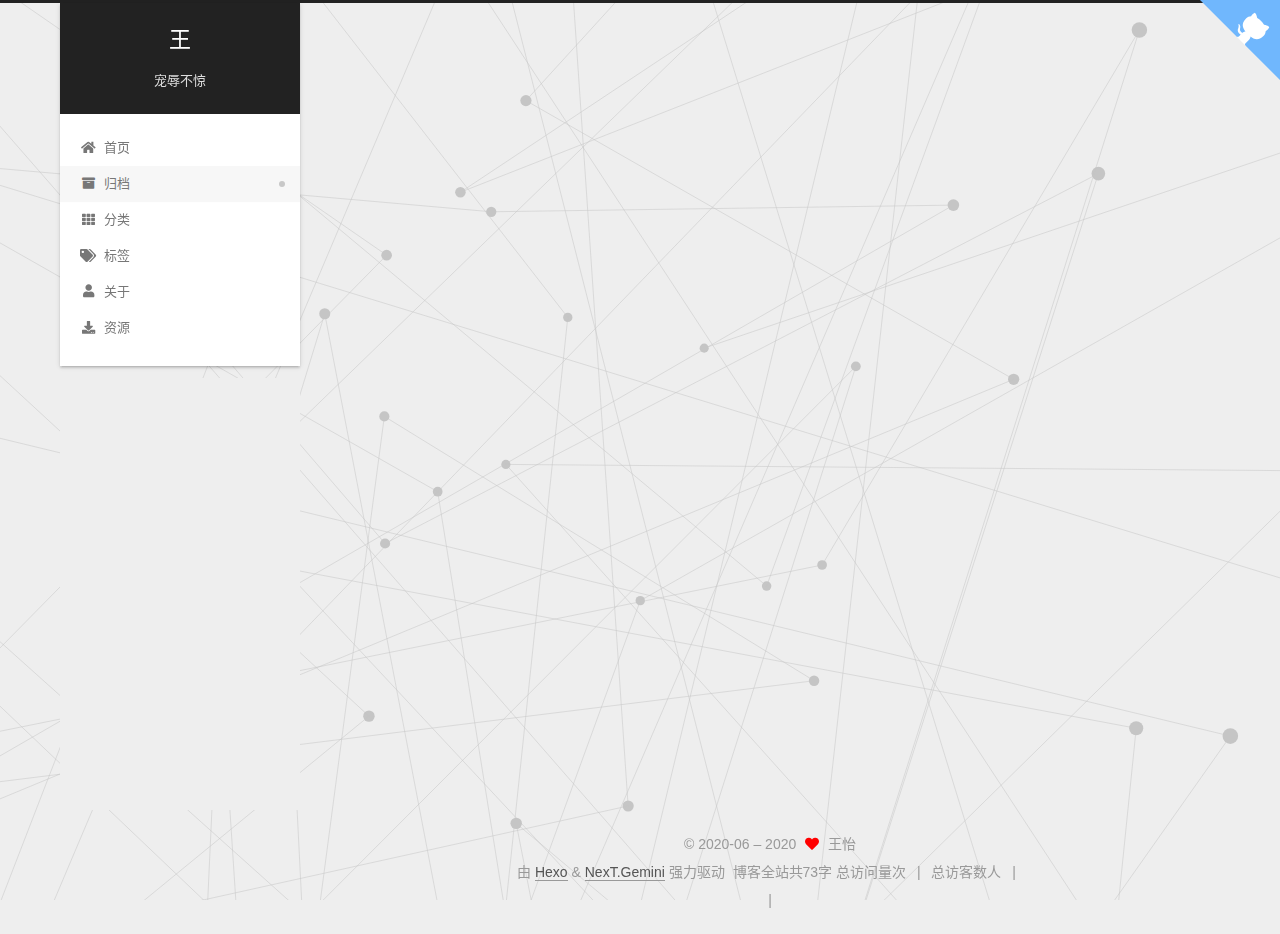
<file: archives/2020/index.html>
<!DOCTYPE html>
<html lang="zh-CN">
<head>
  <meta charset="UTF-8">
<meta name="viewport" content="width=device-width, initial-scale=1, maximum-scale=2">
<meta name="theme-color" content="#222">
<meta name="generator" content="Hexo 4.2.1">
  <link rel="apple-touch-icon" sizes="180x180" href="/images/apple-touch-icon-next.png">
  <link rel="icon" type="image/png" sizes="32x32" href="/images/favicon-32x32-next.png">
  <link rel="icon" type="image/png" sizes="16x16" href="/images/favicon-16x16-next.png">
  <link rel="mask-icon" href="/images/logo.svg" color="#222">

<link rel="stylesheet" href="/css/main.css">


<link rel="stylesheet" href="/lib/font-awesome/css/all.min.css">

<script id="hexo-configurations">
    var NexT = window.NexT || {};
    var CONFIG = {"hostname":"yoursite.com","root":"/","scheme":"Gemini","version":"7.8.0","exturl":false,"sidebar":{"display":"post","padding":18,"offset":12,"onmobile":false},"copycode":{"enable":false,"show_result":false,"style":null},"back2top":{"enable":true,"sidebar":false,"scrollpercent":false},"bookmark":{"enable":false,"color":"#222","save":"auto"},"fancybox":false,"mediumzoom":false,"lazyload":false,"pangu":false,"comments":{"style":"tabs","active":null,"storage":true,"lazyload":false,"nav":null},"algolia":{"hits":{"per_page":10},"labels":{"input_placeholder":"Search for Posts","hits_empty":"We didn't find any results for the search: ${query}","hits_stats":"${hits} results found in ${time} ms"}},"localsearch":{"enable":false,"trigger":"auto","top_n_per_article":1,"unescape":false,"preload":false},"motion":{"enable":true,"async":false,"transition":{"post_block":"fadeIn","post_header":"slideDownIn","post_body":"slideDownIn","coll_header":"slideLeftIn","sidebar":"slideUpIn"}}};
  </script>

  <meta name="description" content="一个普通的大学生">
<meta property="og:type" content="website">
<meta property="og:title" content="王">
<meta property="og:url" content="http://yoursite.com/archives/2020/index.html">
<meta property="og:site_name" content="王">
<meta property="og:description" content="一个普通的大学生">
<meta property="og:locale" content="zh_CN">
<meta property="article:author" content="王怡">
<meta name="twitter:card" content="summary">

<link rel="canonical" href="http://yoursite.com/archives/2020/">


<script id="page-configurations">
  // https://hexo.io/docs/variables.html
  CONFIG.page = {
    sidebar: "",
    isHome : false,
    isPost : false,
    lang   : 'zh-CN'
  };
</script>

  <title>归档 | 王</title>
  






  <noscript>
  <style>
  .use-motion .brand,
  .use-motion .menu-item,
  .sidebar-inner,
  .use-motion .post-block,
  .use-motion .pagination,
  .use-motion .comments,
  .use-motion .post-header,
  .use-motion .post-body,
  .use-motion .collection-header { opacity: initial; }

  .use-motion .site-title,
  .use-motion .site-subtitle {
    opacity: initial;
    top: initial;
  }

  .use-motion .logo-line-before i { left: initial; }
  .use-motion .logo-line-after i { right: initial; }
  </style>
</noscript>

<link rel="alternate" href="/rss2.xml" title="王" type="application/rss+xml">
</head>

<body itemscope itemtype="http://schema.org/WebPage">
  <div class="container use-motion">
    <div class="headband"></div>
<a href="https://github.com/wycyz99" target="_blank" rel="noopener" class="github-corner" aria-label="View source on GitHub"><svg width="80" height="80" viewBox="0 0 250 250" style="fill:#70B7FD; color:#fff; position: absolute; top: 0; border: 0; right: 0;" aria-hidden="true"><path d="M0,0 L115,115 L130,115 L142,142 L250,250 L250,0 Z"></path><path d="M128.3,109.0 C113.8,99.7 119.0,89.6 119.0,89.6 C122.0,82.7 120.5,78.6 120.5,78.6 C119.2,72.0 123.4,76.3 123.4,76.3 C127.3,80.9 125.5,87.3 125.5,87.3 C122.9,97.6 130.6,101.9 134.4,103.2" fill="currentColor" style="transform-origin: 130px 106px;" class="octo-arm"></path><path d="M115.0,115.0 C114.9,115.1 118.7,116.5 119.8,115.4 L133.7,101.6 C136.9,99.2 139.9,98.4 142.2,98.6 C133.8,88.0 127.5,74.4 143.8,58.0 C148.5,53.4 154.0,51.2 159.7,51.0 C160.3,49.4 163.2,43.6 171.4,40.1 C171.4,40.1 176.1,42.5 178.8,56.2 C183.1,58.6 187.2,61.8 190.9,65.4 C194.5,69.0 197.7,73.2 200.1,77.6 C213.8,80.2 216.3,84.9 216.3,84.9 C212.7,93.1 206.9,96.0 205.4,96.6 C205.1,102.4 203.0,107.8 198.3,112.5 C181.9,128.9 168.3,122.5 157.7,114.1 C157.9,116.9 156.7,120.9 152.7,124.9 L141.0,136.5 C139.8,137.7 141.6,141.9 141.8,141.8 Z" fill="currentColor" class="octo-body"></path></svg></a><style>.github-corner:hover .octo-arm{animation:octocat-wave 560ms ease-in-out}@keyframes octocat-wave{0%,100%{transform:rotate(0)}20%,60%{transform:rotate(-25deg)}40%,80%{transform:rotate(10deg)}}@media (max-width:500px){.github-corner:hover .octo-arm{animation:none}.github-corner .octo-arm{animation:octocat-wave 560ms ease-in-out}}</style>

    <header class="header" itemscope itemtype="http://schema.org/WPHeader">
      <div class="header-inner"><div class="site-brand-container">
  <div class="site-nav-toggle">
    <div class="toggle" aria-label="切换导航栏">
      <span class="toggle-line toggle-line-first"></span>
      <span class="toggle-line toggle-line-middle"></span>
      <span class="toggle-line toggle-line-last"></span>
    </div>
  </div>

  <div class="site-meta">

    <a href="/" class="brand" rel="start">
      <span class="logo-line-before"><i></i></span>
      <h1 class="site-title">王</h1>
      <span class="logo-line-after"><i></i></span>
    </a>
      <p class="site-subtitle" itemprop="description">宠辱不惊</p>
  </div>

  <div class="site-nav-right">
    <div class="toggle popup-trigger">
    </div>
  </div>
</div>




<nav class="site-nav">
  <ul id="menu" class="main-menu menu">
        <li class="menu-item menu-item-home">

    <a href="/" rel="section"><i class="fa fa-home fa-fw"></i>首页</a>

  </li>
        <li class="menu-item menu-item-archives">

    <a href="/archives/" rel="section"><i class="fa fa-archive fa-fw"></i>归档</a>

  </li>
        <li class="menu-item menu-item-categories">

    <a href="/categories/" rel="section"><i class="fa fa-th fa-fw"></i>分类</a>

  </li>
        <li class="menu-item menu-item-tags">

    <a href="/tags/" rel="section"><i class="fa fa-tags fa-fw"></i>标签</a>

  </li>
        <li class="menu-item menu-item-about">

    <a href="/about/" rel="section"><i class="fa fa-user fa-fw"></i>关于</a>

  </li>
        <li class="menu-item menu-item-resources">

    <a href="/resources/" rel="section"><i class="fa fa-download fa-fw"></i>资源</a>

  </li>
  </ul>
</nav>




</div>
    </header>

    
  <div class="back-to-top">
    <i class="fa fa-arrow-up"></i>
    <span>0%</span>
  </div>


    <main class="main">
      <div class="main-inner">
        <div class="content-wrap">
          

          <div class="content archive">
            

  
  
  
  <div class="post-block">
    <div class="posts-collapse">
      <div class="collection-title">
        <span class="collection-header">嗯..! 目前共计 1 篇日志。 继续努力。</span>
      </div>

      
    <div class="collection-year">
      <span class="collection-header">2020</span>
    </div>

  <article itemscope itemtype="http://schema.org/Article">
    <header class="post-header">

      <div class="post-meta">
        <time itemprop="dateCreated"
              datetime="2020-06-06T20:52:18+08:00"
              content="2020-06-06">
          06-06
        </time>
      </div>

      <div class="post-title">
          <a class="post-title-link" href="/2020/06/06/hello-world/" itemprop="url">
            <span itemprop="name">Hello World</span>
          </a>
      </div>

    </header>
  </article>


    </div>
  </div>
  
  
  

  



          </div>
          

<script>
  window.addEventListener('tabs:register', () => {
    let { activeClass } = CONFIG.comments;
    if (CONFIG.comments.storage) {
      activeClass = localStorage.getItem('comments_active') || activeClass;
    }
    if (activeClass) {
      let activeTab = document.querySelector(`a[href="#comment-${activeClass}"]`);
      if (activeTab) {
        activeTab.click();
      }
    }
  });
  if (CONFIG.comments.storage) {
    window.addEventListener('tabs:click', event => {
      if (!event.target.matches('.tabs-comment .tab-content .tab-pane')) return;
      let commentClass = event.target.classList[1];
      localStorage.setItem('comments_active', commentClass);
    });
  }
</script>

        </div>
          
  
  <div class="toggle sidebar-toggle">
    <span class="toggle-line toggle-line-first"></span>
    <span class="toggle-line toggle-line-middle"></span>
    <span class="toggle-line toggle-line-last"></span>
  </div>

  <aside class="sidebar">
    <div class="sidebar-inner">

      <ul class="sidebar-nav motion-element">
        <li class="sidebar-nav-toc">
          文章目录
        </li>
        <li class="sidebar-nav-overview">
          站点概览
        </li>
      </ul>

      <!--noindex-->
      <div class="post-toc-wrap sidebar-panel">
      </div>
      <!--/noindex-->

      <div class="site-overview-wrap sidebar-panel">
        <div class="site-author motion-element" itemprop="author" itemscope itemtype="http://schema.org/Person">
    <img class="site-author-image" itemprop="image" alt="王怡"
      src="/images/avatar.png">
  <p class="site-author-name" itemprop="name">王怡</p>
  <div class="site-description" itemprop="description">一个普通的大学生</div>
</div>
<div class="site-state-wrap motion-element">
  <nav class="site-state">
      <div class="site-state-item site-state-posts">
          <a href="/archives/">
        
          <span class="site-state-item-count">1</span>
          <span class="site-state-item-name">日志</span>
        </a>
      </div>
  </nav>
</div>
  <div class="links-of-author motion-element">
      <span class="links-of-author-item">
        <a href="/images/qq.png" title="QQ → &#x2F;images&#x2F;qq.png"><i class="fab fa-qq fa-fw"></i>QQ</a>
      </span>
      <span class="links-of-author-item">
        <a href="/images/wechat.jpg" title="微信 → &#x2F;images&#x2F;wechat.jpg"><i class="fab fa-weixin fa-fw"></i>微信</a>
      </span>
      <span class="links-of-author-item">
        <a href="https://github.com/wycyz99" title="GitHub → https:&#x2F;&#x2F;github.com&#x2F;wycyz99" rel="noopener" target="_blank"><i class="fab fa-github fa-fw"></i>GitHub</a>
      </span>
      <span class="links-of-author-item">
        <a href="mailto:wangyi74830010@outlook.com" title="E-Mail → mailto:wangyi74830010@outlook.com" rel="noopener" target="_blank"><i class="fa fa-envelope fa-fw"></i>E-Mail</a>
      </span>
  </div>


  <div class="links-of-blogroll motion-element">
    <div class="links-of-blogroll-title"><i class="fa fa-link fa-fw"></i>
      链接网站
    </div>
    <ul class="links-of-blogroll-list">
        <li class="links-of-blogroll-item">
          <a href="https://baidu.com/" title="https:&#x2F;&#x2F;baidu.com" rel="noopener" target="_blank">百度</a>
        </li>
        <li class="links-of-blogroll-item">
          <a href="https://fishc.com.cn/" title="https:&#x2F;&#x2F;fishc.com.cn" rel="noopener" target="_blank">鱼C论坛</a>
        </li>
    </ul>
  </div>

      </div>

    </div>
  </aside>
  <div id="sidebar-dimmer"></div>


      </div>
    </main>

    <footer class="footer">
      <div class="footer-inner">
        

        

<div class="copyright">
  
  &copy; 2020-06 – 
  <span itemprop="copyrightYear">2020</span>
  <span class="with-love">
    <i class="fa fa-heart"></i>
  </span>
  <span class="author" itemprop="copyrightHolder">王怡</span>
</div>
  <div class="powered-by">由 <a href="https://hexo.io/" class="theme-link" rel="noopener" target="_blank">Hexo</a> & <a href="https://theme-next.org/" class="theme-link" rel="noopener" target="_blank">NexT.Gemini</a> 强力驱动
  </div>

 <div class="theme-info">
  <div class="powered-by"></div>
  <span class="post-count">博客全站共73字</span>
 </div>


    <script async src="//dn-lbstatics.qbox.me/busuanzi/2.3/busuanzi.pure.mini.js"></script>

    <span id="busuanzi_container_site_pv">总访问量<span id="busuanzi_value_site_pv"></span>次</span>
    <span class="post-meta-divider">|</span>
    <span id="busuanzi_container_site_uv">总访客数<span id="busuanzi_value_site_uv"></span>人</span>
    <span class="post-meta-divider">|</span>
<!-- 不蒜子计数初始值纠正 -->
<script>
$(document).ready(function() {

    var int = setInterval(fixCount, 50);  // 50ms周期检测函数
    var countOffset = 20000;  // 初始化首次数据

    function fixCount() {            
       if (document.getElementById("busuanzi_container_site_pv").style.display != "none")
        {
            $("#busuanzi_value_site_pv").html(parseInt($("#busuanzi_value_site_pv").html()) + countOffset); 
            clearInterval(int);
        }                  
        if ($("#busuanzi_container_site_pv").css("display") != "none")
        {
            $("#busuanzi_value_site_uv").html(parseInt($("#busuanzi_value_site_uv").html()) + countOffset); // 加上初始数据 
            clearInterval(int); // 停止检测
        }  
    }
       	
});
</script> 

        
<div class="busuanzi-count">
  <script async src="https://busuanzi.ibruce.info/busuanzi/2.3/busuanzi.pure.mini.js"></script>
    <span class="post-meta-item" id="busuanzi_container_site_uv" style="display: none;">
      <span class="post-meta-item-icon">
        <i class="fa fa-user"></i>
      </span>
      <span class="site-uv" title="总访客量">
        <span id="busuanzi_value_site_uv"></span>
      </span>
    </span>
    <span class="post-meta-divider">|</span>
    <span class="post-meta-item" id="busuanzi_container_site_pv" style="display: none;">
      <span class="post-meta-item-icon">
        <i class="fa fa-eye"></i>
      </span>
      <span class="site-pv" title="总访问量">
        <span id="busuanzi_value_site_pv"></span>
      </span>
    </span>
</div>








      </div>
    </footer>
  </div>

  
  <script src="/lib/anime.min.js"></script>
  <script src="/lib/velocity/velocity.min.js"></script>
  <script src="/lib/velocity/velocity.ui.min.js"></script>

<script src="/js/utils.js"></script>

<script src="/js/motion.js"></script>


<script src="/js/schemes/pisces.js"></script>


<script src="/js/next-boot.js"></script>


  <script defer src="/lib/three/three.min.js"></script>
    <script defer src="/lib/three/canvas_lines.min.js"></script>


  















  

  

</body>
</html>
</file>
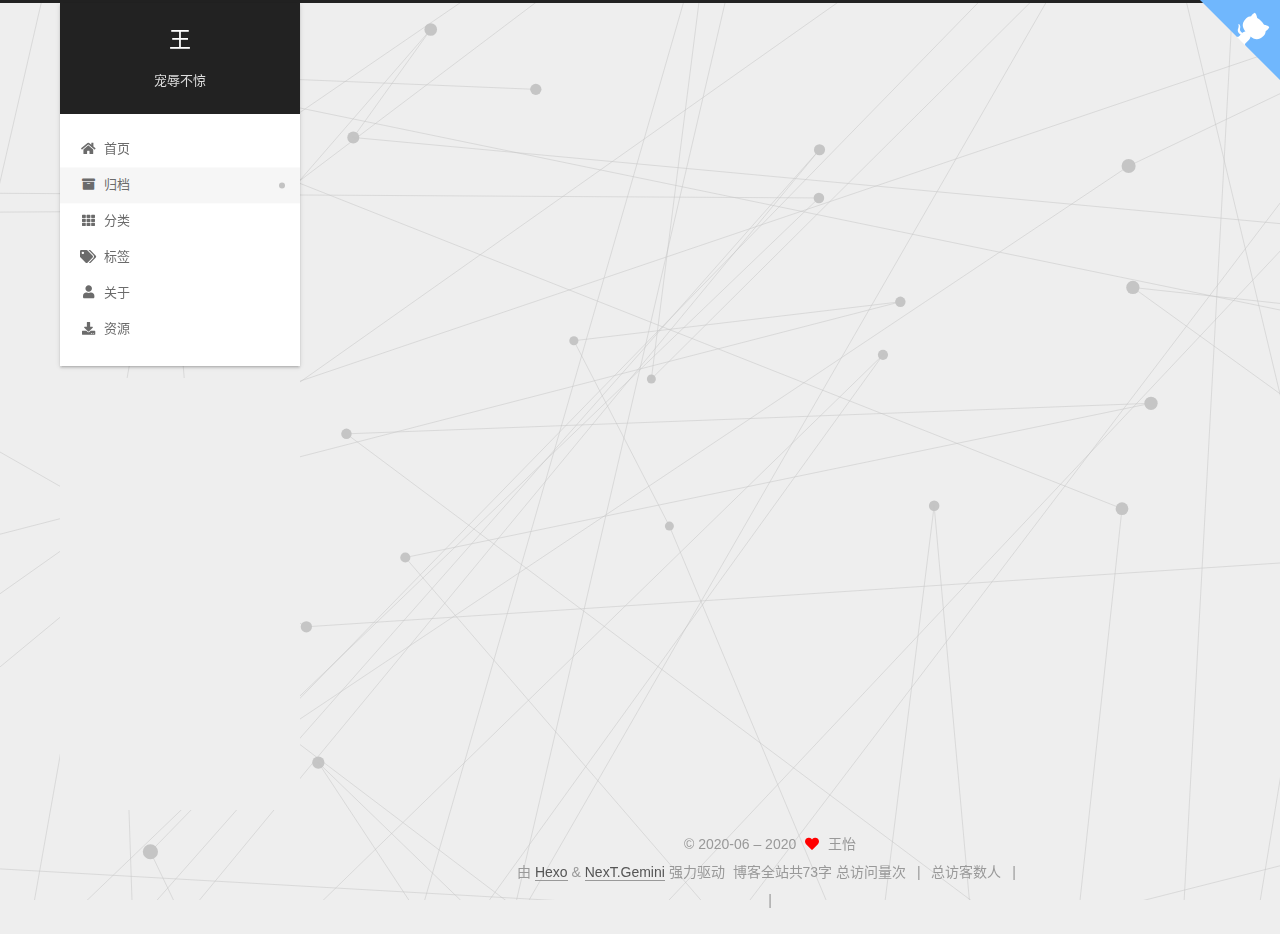
<file: archives/2020/06/index.html>
<!DOCTYPE html>
<html lang="zh-CN">
<head>
  <meta charset="UTF-8">
<meta name="viewport" content="width=device-width, initial-scale=1, maximum-scale=2">
<meta name="theme-color" content="#222">
<meta name="generator" content="Hexo 4.2.1">
  <link rel="apple-touch-icon" sizes="180x180" href="/images/apple-touch-icon-next.png">
  <link rel="icon" type="image/png" sizes="32x32" href="/images/favicon-32x32-next.png">
  <link rel="icon" type="image/png" sizes="16x16" href="/images/favicon-16x16-next.png">
  <link rel="mask-icon" href="/images/logo.svg" color="#222">

<link rel="stylesheet" href="/css/main.css">


<link rel="stylesheet" href="/lib/font-awesome/css/all.min.css">

<script id="hexo-configurations">
    var NexT = window.NexT || {};
    var CONFIG = {"hostname":"yoursite.com","root":"/","scheme":"Gemini","version":"7.8.0","exturl":false,"sidebar":{"display":"post","padding":18,"offset":12,"onmobile":false},"copycode":{"enable":false,"show_result":false,"style":null},"back2top":{"enable":true,"sidebar":false,"scrollpercent":false},"bookmark":{"enable":false,"color":"#222","save":"auto"},"fancybox":false,"mediumzoom":false,"lazyload":false,"pangu":false,"comments":{"style":"tabs","active":null,"storage":true,"lazyload":false,"nav":null},"algolia":{"hits":{"per_page":10},"labels":{"input_placeholder":"Search for Posts","hits_empty":"We didn't find any results for the search: ${query}","hits_stats":"${hits} results found in ${time} ms"}},"localsearch":{"enable":false,"trigger":"auto","top_n_per_article":1,"unescape":false,"preload":false},"motion":{"enable":true,"async":false,"transition":{"post_block":"fadeIn","post_header":"slideDownIn","post_body":"slideDownIn","coll_header":"slideLeftIn","sidebar":"slideUpIn"}}};
  </script>

  <meta name="description" content="一个普通的大学生">
<meta property="og:type" content="website">
<meta property="og:title" content="王">
<meta property="og:url" content="http://yoursite.com/archives/2020/06/index.html">
<meta property="og:site_name" content="王">
<meta property="og:description" content="一个普通的大学生">
<meta property="og:locale" content="zh_CN">
<meta property="article:author" content="王怡">
<meta name="twitter:card" content="summary">

<link rel="canonical" href="http://yoursite.com/archives/2020/06/">


<script id="page-configurations">
  // https://hexo.io/docs/variables.html
  CONFIG.page = {
    sidebar: "",
    isHome : false,
    isPost : false,
    lang   : 'zh-CN'
  };
</script>

  <title>归档 | 王</title>
  






  <noscript>
  <style>
  .use-motion .brand,
  .use-motion .menu-item,
  .sidebar-inner,
  .use-motion .post-block,
  .use-motion .pagination,
  .use-motion .comments,
  .use-motion .post-header,
  .use-motion .post-body,
  .use-motion .collection-header { opacity: initial; }

  .use-motion .site-title,
  .use-motion .site-subtitle {
    opacity: initial;
    top: initial;
  }

  .use-motion .logo-line-before i { left: initial; }
  .use-motion .logo-line-after i { right: initial; }
  </style>
</noscript>

<link rel="alternate" href="/rss2.xml" title="王" type="application/rss+xml">
</head>

<body itemscope itemtype="http://schema.org/WebPage">
  <div class="container use-motion">
    <div class="headband"></div>
<a href="https://github.com/wycyz99" target="_blank" rel="noopener" class="github-corner" aria-label="View source on GitHub"><svg width="80" height="80" viewBox="0 0 250 250" style="fill:#70B7FD; color:#fff; position: absolute; top: 0; border: 0; right: 0;" aria-hidden="true"><path d="M0,0 L115,115 L130,115 L142,142 L250,250 L250,0 Z"></path><path d="M128.3,109.0 C113.8,99.7 119.0,89.6 119.0,89.6 C122.0,82.7 120.5,78.6 120.5,78.6 C119.2,72.0 123.4,76.3 123.4,76.3 C127.3,80.9 125.5,87.3 125.5,87.3 C122.9,97.6 130.6,101.9 134.4,103.2" fill="currentColor" style="transform-origin: 130px 106px;" class="octo-arm"></path><path d="M115.0,115.0 C114.9,115.1 118.7,116.5 119.8,115.4 L133.7,101.6 C136.9,99.2 139.9,98.4 142.2,98.6 C133.8,88.0 127.5,74.4 143.8,58.0 C148.5,53.4 154.0,51.2 159.7,51.0 C160.3,49.4 163.2,43.6 171.4,40.1 C171.4,40.1 176.1,42.5 178.8,56.2 C183.1,58.6 187.2,61.8 190.9,65.4 C194.5,69.0 197.7,73.2 200.1,77.6 C213.8,80.2 216.3,84.9 216.3,84.9 C212.7,93.1 206.9,96.0 205.4,96.6 C205.1,102.4 203.0,107.8 198.3,112.5 C181.9,128.9 168.3,122.5 157.7,114.1 C157.9,116.9 156.7,120.9 152.7,124.9 L141.0,136.5 C139.8,137.7 141.6,141.9 141.8,141.8 Z" fill="currentColor" class="octo-body"></path></svg></a><style>.github-corner:hover .octo-arm{animation:octocat-wave 560ms ease-in-out}@keyframes octocat-wave{0%,100%{transform:rotate(0)}20%,60%{transform:rotate(-25deg)}40%,80%{transform:rotate(10deg)}}@media (max-width:500px){.github-corner:hover .octo-arm{animation:none}.github-corner .octo-arm{animation:octocat-wave 560ms ease-in-out}}</style>

    <header class="header" itemscope itemtype="http://schema.org/WPHeader">
      <div class="header-inner"><div class="site-brand-container">
  <div class="site-nav-toggle">
    <div class="toggle" aria-label="切换导航栏">
      <span class="toggle-line toggle-line-first"></span>
      <span class="toggle-line toggle-line-middle"></span>
      <span class="toggle-line toggle-line-last"></span>
    </div>
  </div>

  <div class="site-meta">

    <a href="/" class="brand" rel="start">
      <span class="logo-line-before"><i></i></span>
      <h1 class="site-title">王</h1>
      <span class="logo-line-after"><i></i></span>
    </a>
      <p class="site-subtitle" itemprop="description">宠辱不惊</p>
  </div>

  <div class="site-nav-right">
    <div class="toggle popup-trigger">
    </div>
  </div>
</div>




<nav class="site-nav">
  <ul id="menu" class="main-menu menu">
        <li class="menu-item menu-item-home">

    <a href="/" rel="section"><i class="fa fa-home fa-fw"></i>首页</a>

  </li>
        <li class="menu-item menu-item-archives">

    <a href="/archives/" rel="section"><i class="fa fa-archive fa-fw"></i>归档</a>

  </li>
        <li class="menu-item menu-item-categories">

    <a href="/categories/" rel="section"><i class="fa fa-th fa-fw"></i>分类</a>

  </li>
        <li class="menu-item menu-item-tags">

    <a href="/tags/" rel="section"><i class="fa fa-tags fa-fw"></i>标签</a>

  </li>
        <li class="menu-item menu-item-about">

    <a href="/about/" rel="section"><i class="fa fa-user fa-fw"></i>关于</a>

  </li>
        <li class="menu-item menu-item-resources">

    <a href="/resources/" rel="section"><i class="fa fa-download fa-fw"></i>资源</a>

  </li>
  </ul>
</nav>




</div>
    </header>

    
  <div class="back-to-top">
    <i class="fa fa-arrow-up"></i>
    <span>0%</span>
  </div>


    <main class="main">
      <div class="main-inner">
        <div class="content-wrap">
          

          <div class="content archive">
            

  
  
  
  <div class="post-block">
    <div class="posts-collapse">
      <div class="collection-title">
        <span class="collection-header">嗯..! 目前共计 1 篇日志。 继续努力。</span>
      </div>

      
    <div class="collection-year">
      <span class="collection-header">2020</span>
    </div>

  <article itemscope itemtype="http://schema.org/Article">
    <header class="post-header">

      <div class="post-meta">
        <time itemprop="dateCreated"
              datetime="2020-06-06T20:52:18+08:00"
              content="2020-06-06">
          06-06
        </time>
      </div>

      <div class="post-title">
          <a class="post-title-link" href="/2020/06/06/hello-world/" itemprop="url">
            <span itemprop="name">Hello World</span>
          </a>
      </div>

    </header>
  </article>


    </div>
  </div>
  
  
  

  



          </div>
          

<script>
  window.addEventListener('tabs:register', () => {
    let { activeClass } = CONFIG.comments;
    if (CONFIG.comments.storage) {
      activeClass = localStorage.getItem('comments_active') || activeClass;
    }
    if (activeClass) {
      let activeTab = document.querySelector(`a[href="#comment-${activeClass}"]`);
      if (activeTab) {
        activeTab.click();
      }
    }
  });
  if (CONFIG.comments.storage) {
    window.addEventListener('tabs:click', event => {
      if (!event.target.matches('.tabs-comment .tab-content .tab-pane')) return;
      let commentClass = event.target.classList[1];
      localStorage.setItem('comments_active', commentClass);
    });
  }
</script>

        </div>
          
  
  <div class="toggle sidebar-toggle">
    <span class="toggle-line toggle-line-first"></span>
    <span class="toggle-line toggle-line-middle"></span>
    <span class="toggle-line toggle-line-last"></span>
  </div>

  <aside class="sidebar">
    <div class="sidebar-inner">

      <ul class="sidebar-nav motion-element">
        <li class="sidebar-nav-toc">
          文章目录
        </li>
        <li class="sidebar-nav-overview">
          站点概览
        </li>
      </ul>

      <!--noindex-->
      <div class="post-toc-wrap sidebar-panel">
      </div>
      <!--/noindex-->

      <div class="site-overview-wrap sidebar-panel">
        <div class="site-author motion-element" itemprop="author" itemscope itemtype="http://schema.org/Person">
    <img class="site-author-image" itemprop="image" alt="王怡"
      src="/images/avatar.png">
  <p class="site-author-name" itemprop="name">王怡</p>
  <div class="site-description" itemprop="description">一个普通的大学生</div>
</div>
<div class="site-state-wrap motion-element">
  <nav class="site-state">
      <div class="site-state-item site-state-posts">
          <a href="/archives/">
        
          <span class="site-state-item-count">1</span>
          <span class="site-state-item-name">日志</span>
        </a>
      </div>
  </nav>
</div>
  <div class="links-of-author motion-element">
      <span class="links-of-author-item">
        <a href="/images/qq.png" title="QQ → &#x2F;images&#x2F;qq.png"><i class="fab fa-qq fa-fw"></i>QQ</a>
      </span>
      <span class="links-of-author-item">
        <a href="/images/wechat.jpg" title="微信 → &#x2F;images&#x2F;wechat.jpg"><i class="fab fa-weixin fa-fw"></i>微信</a>
      </span>
      <span class="links-of-author-item">
        <a href="https://github.com/wycyz99" title="GitHub → https:&#x2F;&#x2F;github.com&#x2F;wycyz99" rel="noopener" target="_blank"><i class="fab fa-github fa-fw"></i>GitHub</a>
      </span>
      <span class="links-of-author-item">
        <a href="mailto:wangyi74830010@outlook.com" title="E-Mail → mailto:wangyi74830010@outlook.com" rel="noopener" target="_blank"><i class="fa fa-envelope fa-fw"></i>E-Mail</a>
      </span>
  </div>


  <div class="links-of-blogroll motion-element">
    <div class="links-of-blogroll-title"><i class="fa fa-link fa-fw"></i>
      链接网站
    </div>
    <ul class="links-of-blogroll-list">
        <li class="links-of-blogroll-item">
          <a href="https://baidu.com/" title="https:&#x2F;&#x2F;baidu.com" rel="noopener" target="_blank">百度</a>
        </li>
        <li class="links-of-blogroll-item">
          <a href="https://fishc.com.cn/" title="https:&#x2F;&#x2F;fishc.com.cn" rel="noopener" target="_blank">鱼C论坛</a>
        </li>
    </ul>
  </div>

      </div>

    </div>
  </aside>
  <div id="sidebar-dimmer"></div>


      </div>
    </main>

    <footer class="footer">
      <div class="footer-inner">
        

        

<div class="copyright">
  
  &copy; 2020-06 – 
  <span itemprop="copyrightYear">2020</span>
  <span class="with-love">
    <i class="fa fa-heart"></i>
  </span>
  <span class="author" itemprop="copyrightHolder">王怡</span>
</div>
  <div class="powered-by">由 <a href="https://hexo.io/" class="theme-link" rel="noopener" target="_blank">Hexo</a> & <a href="https://theme-next.org/" class="theme-link" rel="noopener" target="_blank">NexT.Gemini</a> 强力驱动
  </div>

 <div class="theme-info">
  <div class="powered-by"></div>
  <span class="post-count">博客全站共73字</span>
 </div>


    <script async src="//dn-lbstatics.qbox.me/busuanzi/2.3/busuanzi.pure.mini.js"></script>

    <span id="busuanzi_container_site_pv">总访问量<span id="busuanzi_value_site_pv"></span>次</span>
    <span class="post-meta-divider">|</span>
    <span id="busuanzi_container_site_uv">总访客数<span id="busuanzi_value_site_uv"></span>人</span>
    <span class="post-meta-divider">|</span>
<!-- 不蒜子计数初始值纠正 -->
<script>
$(document).ready(function() {

    var int = setInterval(fixCount, 50);  // 50ms周期检测函数
    var countOffset = 20000;  // 初始化首次数据

    function fixCount() {            
       if (document.getElementById("busuanzi_container_site_pv").style.display != "none")
        {
            $("#busuanzi_value_site_pv").html(parseInt($("#busuanzi_value_site_pv").html()) + countOffset); 
            clearInterval(int);
        }                  
        if ($("#busuanzi_container_site_pv").css("display") != "none")
        {
            $("#busuanzi_value_site_uv").html(parseInt($("#busuanzi_value_site_uv").html()) + countOffset); // 加上初始数据 
            clearInterval(int); // 停止检测
        }  
    }
       	
});
</script> 

        
<div class="busuanzi-count">
  <script async src="https://busuanzi.ibruce.info/busuanzi/2.3/busuanzi.pure.mini.js"></script>
    <span class="post-meta-item" id="busuanzi_container_site_uv" style="display: none;">
      <span class="post-meta-item-icon">
        <i class="fa fa-user"></i>
      </span>
      <span class="site-uv" title="总访客量">
        <span id="busuanzi_value_site_uv"></span>
      </span>
    </span>
    <span class="post-meta-divider">|</span>
    <span class="post-meta-item" id="busuanzi_container_site_pv" style="display: none;">
      <span class="post-meta-item-icon">
        <i class="fa fa-eye"></i>
      </span>
      <span class="site-pv" title="总访问量">
        <span id="busuanzi_value_site_pv"></span>
      </span>
    </span>
</div>








      </div>
    </footer>
  </div>

  
  <script src="/lib/anime.min.js"></script>
  <script src="/lib/velocity/velocity.min.js"></script>
  <script src="/lib/velocity/velocity.ui.min.js"></script>

<script src="/js/utils.js"></script>

<script src="/js/motion.js"></script>


<script src="/js/schemes/pisces.js"></script>


<script src="/js/next-boot.js"></script>


  <script defer src="/lib/three/three.min.js"></script>
    <script defer src="/lib/three/canvas_lines.min.js"></script>


  















  

  

</body>
</html>
</file>
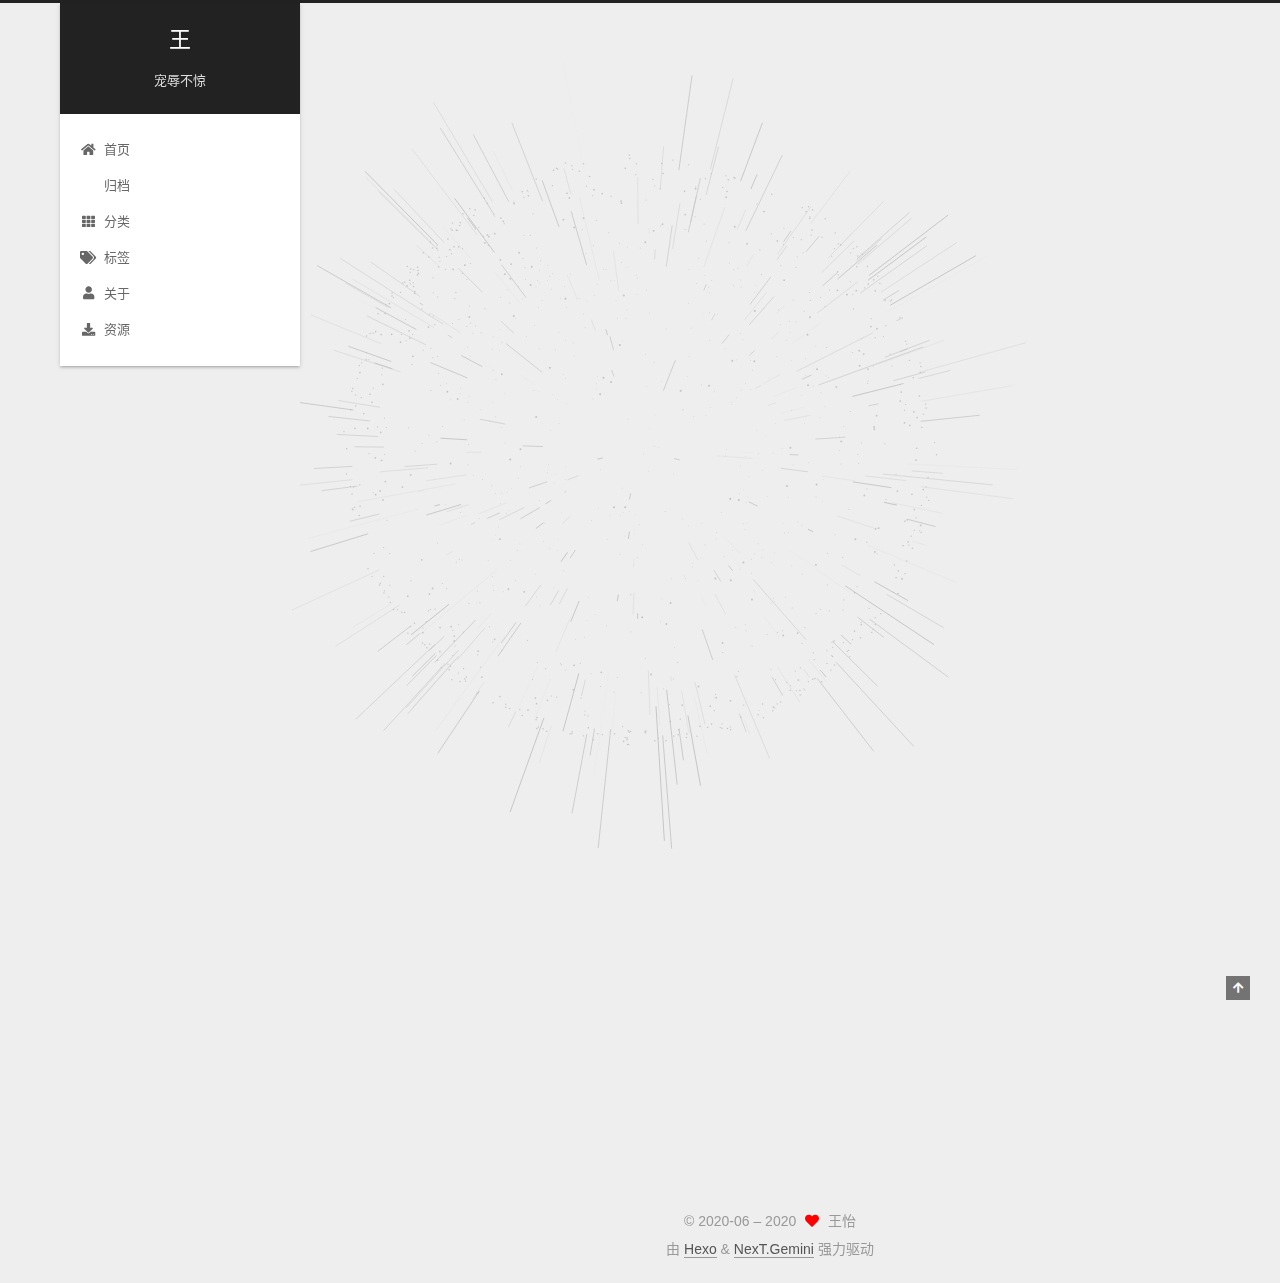
<file: 2020/06/05/hello-world/index.html>
<!DOCTYPE html>
<html lang="zh-CN">
<head>
  <meta charset="UTF-8">
<meta name="viewport" content="width=device-width, initial-scale=1, maximum-scale=2">
<meta name="theme-color" content="#222">
<meta name="generator" content="Hexo 4.2.1">
  <link rel="apple-touch-icon" sizes="180x180" href="/images/apple-touch-icon-next.png">
  <link rel="icon" type="image/png" sizes="32x32" href="/images/favicon-32x32-next.png">
  <link rel="icon" type="image/png" sizes="16x16" href="/images/favicon-16x16-next.png">
  <link rel="mask-icon" href="/images/logo.svg" color="#222">

<link rel="stylesheet" href="/css/main.css">


<link rel="stylesheet" href="/lib/font-awesome/css/all.min.css">

<script id="hexo-configurations">
    var NexT = window.NexT || {};
    var CONFIG = {"hostname":"yoursite.com","root":"/","scheme":"Gemini","version":"7.8.0","exturl":false,"sidebar":{"display":"post","padding":18,"offset":12,"onmobile":false},"copycode":{"enable":false,"show_result":false,"style":null},"back2top":{"enable":true,"sidebar":false,"scrollpercent":false},"bookmark":{"enable":false,"color":"#222","save":"auto"},"fancybox":false,"mediumzoom":false,"lazyload":false,"pangu":false,"comments":{"style":"tabs","active":null,"storage":true,"lazyload":false,"nav":null},"algolia":{"hits":{"per_page":10},"labels":{"input_placeholder":"Search for Posts","hits_empty":"We didn't find any results for the search: ${query}","hits_stats":"${hits} results found in ${time} ms"}},"localsearch":{"enable":false,"trigger":"auto","top_n_per_article":1,"unescape":false,"preload":false},"motion":{"enable":true,"async":false,"transition":{"post_block":"fadeIn","post_header":"slideDownIn","post_body":"slideDownIn","coll_header":"slideLeftIn","sidebar":"slideUpIn"}}};
  </script>

  <meta name="description" content="Welcome to Hexo! This is your very first post. Check documentation for more info. If you get any problems when using Hexo, you can find the answer in troubleshooting or you can ask me on GitHub. Quick">
<meta property="og:type" content="article">
<meta property="og:title" content="Hello World">
<meta property="og:url" content="http://yoursite.com/2020/06/05/hello-world/index.html">
<meta property="og:site_name" content="王">
<meta property="og:description" content="Welcome to Hexo! This is your very first post. Check documentation for more info. If you get any problems when using Hexo, you can find the answer in troubleshooting or you can ask me on GitHub. Quick">
<meta property="og:locale" content="zh_CN">
<meta property="article:published_time" content="2020-06-05T05:09:21.243Z">
<meta property="article:modified_time" content="2020-06-05T05:09:21.243Z">
<meta property="article:author" content="王怡">
<meta name="twitter:card" content="summary">

<link rel="canonical" href="http://yoursite.com/2020/06/05/hello-world/">


<script id="page-configurations">
  // https://hexo.io/docs/variables.html
  CONFIG.page = {
    sidebar: "",
    isHome : false,
    isPost : true,
    lang   : 'zh-CN'
  };
</script>

  <title>Hello World | 王</title>
  






  <noscript>
  <style>
  .use-motion .brand,
  .use-motion .menu-item,
  .sidebar-inner,
  .use-motion .post-block,
  .use-motion .pagination,
  .use-motion .comments,
  .use-motion .post-header,
  .use-motion .post-body,
  .use-motion .collection-header { opacity: initial; }

  .use-motion .site-title,
  .use-motion .site-subtitle {
    opacity: initial;
    top: initial;
  }

  .use-motion .logo-line-before i { left: initial; }
  .use-motion .logo-line-after i { right: initial; }
  </style>
</noscript>

</head>

<body itemscope itemtype="http://schema.org/WebPage">
  <div class="container use-motion">
    <div class="headband"></div>

    <header class="header" itemscope itemtype="http://schema.org/WPHeader">
      <div class="header-inner"><div class="site-brand-container">
  <div class="site-nav-toggle">
    <div class="toggle" aria-label="切换导航栏">
      <span class="toggle-line toggle-line-first"></span>
      <span class="toggle-line toggle-line-middle"></span>
      <span class="toggle-line toggle-line-last"></span>
    </div>
  </div>

  <div class="site-meta">

    <a href="/" class="brand" rel="start">
      <span class="logo-line-before"><i></i></span>
      <h1 class="site-title">王</h1>
      <span class="logo-line-after"><i></i></span>
    </a>
      <p class="site-subtitle" itemprop="description">宠辱不惊</p>
  </div>

  <div class="site-nav-right">
    <div class="toggle popup-trigger">
    </div>
  </div>
</div>




<nav class="site-nav">
  <ul id="menu" class="main-menu menu">
        <li class="menu-item menu-item-home">

    <a href="/" rel="section"><i class="fa fa-home fa-fw"></i>首页</a>

  </li>
        <li class="menu-item menu-item-archives">

    <a href="/archives/" rel="section"><i class="fa fa-file-archive-o fa-fw"></i>归档</a>

  </li>
        <li class="menu-item menu-item-categories">

    <a href="/categories/" rel="section"><i class="fa fa-th fa-fw"></i>分类</a>

  </li>
        <li class="menu-item menu-item-tags">

    <a href="/tags/" rel="section"><i class="fa fa-tags fa-fw"></i>标签</a>

  </li>
        <li class="menu-item menu-item-about">

    <a href="/about/" rel="section"><i class="fa fa-user fa-fw"></i>关于</a>

  </li>
        <li class="menu-item menu-item-resources">

    <a href="/resources/" rel="section"><i class="fa fa-download fa-fw"></i>资源</a>

  </li>
  </ul>
</nav>




</div>
    </header>

    
  <div class="back-to-top">
    <i class="fa fa-arrow-up"></i>
    <span>0%</span>
  </div>


    <main class="main">
      <div class="main-inner">
        <div class="content-wrap">
          

          <div class="content post posts-expand">
            

    
  
  
  <article itemscope itemtype="http://schema.org/Article" class="post-block" lang="zh-CN">
    <link itemprop="mainEntityOfPage" href="http://yoursite.com/2020/06/05/hello-world/">

    <span hidden itemprop="author" itemscope itemtype="http://schema.org/Person">
      <meta itemprop="image" content="/images/avatar.png">
      <meta itemprop="name" content="王怡">
      <meta itemprop="description" content="一个普通的大学生">
    </span>

    <span hidden itemprop="publisher" itemscope itemtype="http://schema.org/Organization">
      <meta itemprop="name" content="王">
    </span>
      <header class="post-header">
        <h1 class="post-title" itemprop="name headline">
          Hello World
        </h1>

        <div class="post-meta">
            <span class="post-meta-item">
              <span class="post-meta-item-icon">
                <i class="far fa-calendar"></i>
              </span>
              <span class="post-meta-item-text">发表于</span>

              <time title="创建时间：2020-06-05 13:09:21" itemprop="dateCreated datePublished" datetime="2020-06-05T13:09:21+08:00">2020-06-05</time>
            </span>

          

        </div>
      </header>

    
    
    
    <div class="post-body" itemprop="articleBody">

      
        <p>Welcome to <a href="https://hexo.io/" target="_blank" rel="noopener">Hexo</a>! This is your very first post. Check <a href="https://hexo.io/docs/" target="_blank" rel="noopener">documentation</a> for more info. If you get any problems when using Hexo, you can find the answer in <a href="https://hexo.io/docs/troubleshooting.html" target="_blank" rel="noopener">troubleshooting</a> or you can ask me on <a href="https://github.com/hexojs/hexo/issues" target="_blank" rel="noopener">GitHub</a>.</p>
<h2 id="Quick-Start"><a href="#Quick-Start" class="headerlink" title="Quick Start"></a>Quick Start</h2><h3 id="Create-a-new-post"><a href="#Create-a-new-post" class="headerlink" title="Create a new post"></a>Create a new post</h3><figure class="highlight bash"><table><tr><td class="gutter"><pre><span class="line">1</span><br></pre></td><td class="code"><pre><span class="line">$ hexo new <span class="string">"My New Post"</span></span><br></pre></td></tr></table></figure>

<p>More info: <a href="https://hexo.io/docs/writing.html" target="_blank" rel="noopener">Writing</a></p>
<h3 id="Run-server"><a href="#Run-server" class="headerlink" title="Run server"></a>Run server</h3><figure class="highlight bash"><table><tr><td class="gutter"><pre><span class="line">1</span><br></pre></td><td class="code"><pre><span class="line">$ hexo server</span><br></pre></td></tr></table></figure>

<p>More info: <a href="https://hexo.io/docs/server.html" target="_blank" rel="noopener">Server</a></p>
<h3 id="Generate-static-files"><a href="#Generate-static-files" class="headerlink" title="Generate static files"></a>Generate static files</h3><figure class="highlight bash"><table><tr><td class="gutter"><pre><span class="line">1</span><br></pre></td><td class="code"><pre><span class="line">$ hexo generate</span><br></pre></td></tr></table></figure>

<p>More info: <a href="https://hexo.io/docs/generating.html" target="_blank" rel="noopener">Generating</a></p>
<h3 id="Deploy-to-remote-sites"><a href="#Deploy-to-remote-sites" class="headerlink" title="Deploy to remote sites"></a>Deploy to remote sites</h3><figure class="highlight bash"><table><tr><td class="gutter"><pre><span class="line">1</span><br></pre></td><td class="code"><pre><span class="line">$ hexo deploy</span><br></pre></td></tr></table></figure>

<p>More info: <a href="https://hexo.io/docs/one-command-deployment.html" target="_blank" rel="noopener">Deployment</a></p>

    </div>

    
    
    

      <footer class="post-footer">

        


        
      </footer>
    
  </article>
  
  
  



          </div>
          

<script>
  window.addEventListener('tabs:register', () => {
    let { activeClass } = CONFIG.comments;
    if (CONFIG.comments.storage) {
      activeClass = localStorage.getItem('comments_active') || activeClass;
    }
    if (activeClass) {
      let activeTab = document.querySelector(`a[href="#comment-${activeClass}"]`);
      if (activeTab) {
        activeTab.click();
      }
    }
  });
  if (CONFIG.comments.storage) {
    window.addEventListener('tabs:click', event => {
      if (!event.target.matches('.tabs-comment .tab-content .tab-pane')) return;
      let commentClass = event.target.classList[1];
      localStorage.setItem('comments_active', commentClass);
    });
  }
</script>

        </div>
          
  
  <div class="toggle sidebar-toggle">
    <span class="toggle-line toggle-line-first"></span>
    <span class="toggle-line toggle-line-middle"></span>
    <span class="toggle-line toggle-line-last"></span>
  </div>

  <aside class="sidebar">
    <div class="sidebar-inner">

      <ul class="sidebar-nav motion-element">
        <li class="sidebar-nav-toc">
          文章目录
        </li>
        <li class="sidebar-nav-overview">
          站点概览
        </li>
      </ul>

      <!--noindex-->
      <div class="post-toc-wrap sidebar-panel">
          <div class="post-toc motion-element"><ol class="nav"><li class="nav-item nav-level-2"><a class="nav-link" href="#Quick-Start"><span class="nav-number">1.</span> <span class="nav-text">Quick Start</span></a><ol class="nav-child"><li class="nav-item nav-level-3"><a class="nav-link" href="#Create-a-new-post"><span class="nav-number">1.1.</span> <span class="nav-text">Create a new post</span></a></li><li class="nav-item nav-level-3"><a class="nav-link" href="#Run-server"><span class="nav-number">1.2.</span> <span class="nav-text">Run server</span></a></li><li class="nav-item nav-level-3"><a class="nav-link" href="#Generate-static-files"><span class="nav-number">1.3.</span> <span class="nav-text">Generate static files</span></a></li><li class="nav-item nav-level-3"><a class="nav-link" href="#Deploy-to-remote-sites"><span class="nav-number">1.4.</span> <span class="nav-text">Deploy to remote sites</span></a></li></ol></li></ol></div>
      </div>
      <!--/noindex-->

      <div class="site-overview-wrap sidebar-panel">
        <div class="site-author motion-element" itemprop="author" itemscope itemtype="http://schema.org/Person">
    <img class="site-author-image" itemprop="image" alt="王怡"
      src="/images/avatar.png">
  <p class="site-author-name" itemprop="name">王怡</p>
  <div class="site-description" itemprop="description">一个普通的大学生</div>
</div>
<div class="site-state-wrap motion-element">
  <nav class="site-state">
      <div class="site-state-item site-state-posts">
          <a href="/archives/">
        
          <span class="site-state-item-count">1</span>
          <span class="site-state-item-name">日志</span>
        </a>
      </div>
  </nav>
</div>
  <div class="links-of-author motion-element">
      <span class="links-of-author-item">
        <a href="https://github.com/wycyz99" title="GitHub → https:&#x2F;&#x2F;github.com&#x2F;wycyz99" rel="noopener" target="_blank"><i class="fab fa-github fa-fw"></i>GitHub</a>
      </span>
      <span class="links-of-author-item">
        <a href="mailto:wangyi74830010@outlook.com" title="E-Mail → mailto:wangyi74830010@outlook.com" rel="noopener" target="_blank"><i class="fa fa-envelope fa-fw"></i>E-Mail</a>
      </span>
  </div>


  <div class="links-of-blogroll motion-element">
    <div class="links-of-blogroll-title"><i class="fa fa-link fa-fw"></i>
      链接网站
    </div>
    <ul class="links-of-blogroll-list">
        <li class="links-of-blogroll-item">
          <a href="https://baidu.com/" title="https:&#x2F;&#x2F;baidu.com" rel="noopener" target="_blank">百度</a>
        </li>
        <li class="links-of-blogroll-item">
          <a href="https://fishc.com.cn/" title="https:&#x2F;&#x2F;fishc.com.cn" rel="noopener" target="_blank">鱼C论坛</a>
        </li>
    </ul>
  </div>

      </div>

    </div>
  </aside>
  <div id="sidebar-dimmer"></div>


      </div>
    </main>

    <footer class="footer">
      <div class="footer-inner">
        

        

<div class="copyright">
  
  &copy; 2020-06 – 
  <span itemprop="copyrightYear">2020</span>
  <span class="with-love">
    <i class="fa fa-heart"></i>
  </span>
  <span class="author" itemprop="copyrightHolder">王怡</span>
</div>
  <div class="powered-by">由 <a href="https://hexo.io/" class="theme-link" rel="noopener" target="_blank">Hexo</a> & <a href="https://theme-next.org/" class="theme-link" rel="noopener" target="_blank">NexT.Gemini</a> 强力驱动
  </div>

        








      </div>
    </footer>
  </div>

  
  <script src="/lib/anime.min.js"></script>
  <script src="/lib/velocity/velocity.min.js"></script>
  <script src="/lib/velocity/velocity.ui.min.js"></script>

<script src="/js/utils.js"></script>

<script src="/js/motion.js"></script>


<script src="/js/schemes/pisces.js"></script>


<script src="/js/next-boot.js"></script>


  <script defer src="/lib/three/three.min.js"></script>
    <script defer src="/lib/three/canvas_sphere.min.js"></script>


  















  

  

</body>
</html>
</file>
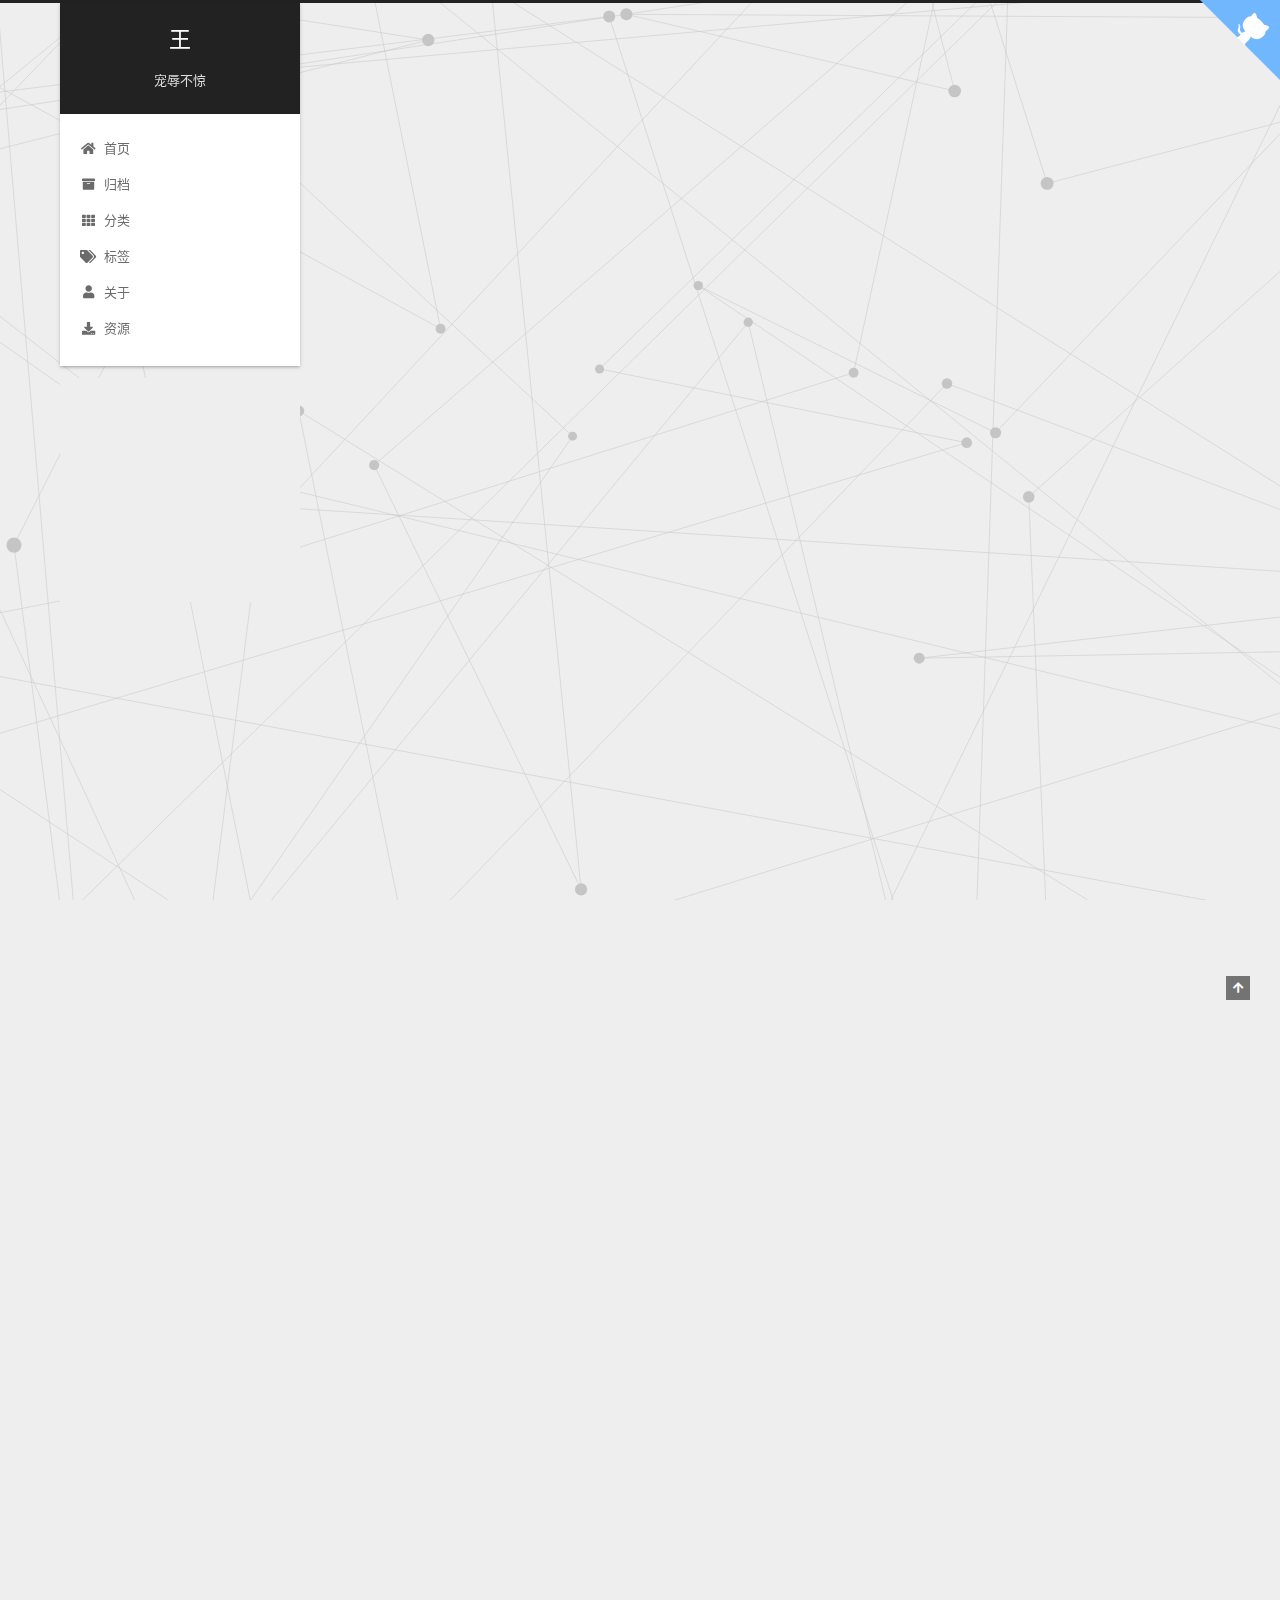
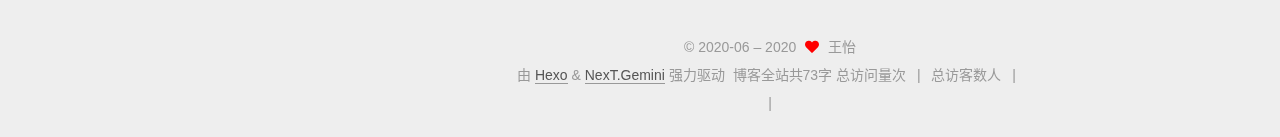
<file: 2020/06/06/hello-world/index.html>
<!DOCTYPE html>
<html lang="zh-CN">
<head>
  <meta charset="UTF-8">
<meta name="viewport" content="width=device-width, initial-scale=1, maximum-scale=2">
<meta name="theme-color" content="#222">
<meta name="generator" content="Hexo 4.2.1">
  <link rel="apple-touch-icon" sizes="180x180" href="/images/apple-touch-icon-next.png">
  <link rel="icon" type="image/png" sizes="32x32" href="/images/favicon-32x32-next.png">
  <link rel="icon" type="image/png" sizes="16x16" href="/images/favicon-16x16-next.png">
  <link rel="mask-icon" href="/images/logo.svg" color="#222">

<link rel="stylesheet" href="/css/main.css">


<link rel="stylesheet" href="/lib/font-awesome/css/all.min.css">

<script id="hexo-configurations">
    var NexT = window.NexT || {};
    var CONFIG = {"hostname":"yoursite.com","root":"/","scheme":"Gemini","version":"7.8.0","exturl":false,"sidebar":{"display":"post","padding":18,"offset":12,"onmobile":false},"copycode":{"enable":false,"show_result":false,"style":null},"back2top":{"enable":true,"sidebar":false,"scrollpercent":false},"bookmark":{"enable":false,"color":"#222","save":"auto"},"fancybox":false,"mediumzoom":false,"lazyload":false,"pangu":false,"comments":{"style":"tabs","active":null,"storage":true,"lazyload":false,"nav":null},"algolia":{"hits":{"per_page":10},"labels":{"input_placeholder":"Search for Posts","hits_empty":"We didn't find any results for the search: ${query}","hits_stats":"${hits} results found in ${time} ms"}},"localsearch":{"enable":false,"trigger":"auto","top_n_per_article":1,"unescape":false,"preload":false},"motion":{"enable":true,"async":false,"transition":{"post_block":"fadeIn","post_header":"slideDownIn","post_body":"slideDownIn","coll_header":"slideLeftIn","sidebar":"slideUpIn"}}};
  </script>

  <meta name="description" content="Welcome to Hexo! This is your very first post. Check documentation for more info. If you get any problems when using Hexo, you can find the answer in troubleshooting or you can ask me on GitHub. Quick">
<meta property="og:type" content="article">
<meta property="og:title" content="Hello World">
<meta property="og:url" content="http://yoursite.com/2020/06/06/hello-world/index.html">
<meta property="og:site_name" content="王">
<meta property="og:description" content="Welcome to Hexo! This is your very first post. Check documentation for more info. If you get any problems when using Hexo, you can find the answer in troubleshooting or you can ask me on GitHub. Quick">
<meta property="og:locale" content="zh_CN">
<meta property="article:published_time" content="2020-06-06T12:52:18.199Z">
<meta property="article:modified_time" content="2020-06-05T05:09:21.243Z">
<meta property="article:author" content="王怡">
<meta name="twitter:card" content="summary">

<link rel="canonical" href="http://yoursite.com/2020/06/06/hello-world/">


<script id="page-configurations">
  // https://hexo.io/docs/variables.html
  CONFIG.page = {
    sidebar: "",
    isHome : false,
    isPost : true,
    lang   : 'zh-CN'
  };
</script>

  <title>Hello World | 王</title>
  






  <noscript>
  <style>
  .use-motion .brand,
  .use-motion .menu-item,
  .sidebar-inner,
  .use-motion .post-block,
  .use-motion .pagination,
  .use-motion .comments,
  .use-motion .post-header,
  .use-motion .post-body,
  .use-motion .collection-header { opacity: initial; }

  .use-motion .site-title,
  .use-motion .site-subtitle {
    opacity: initial;
    top: initial;
  }

  .use-motion .logo-line-before i { left: initial; }
  .use-motion .logo-line-after i { right: initial; }
  </style>
</noscript>

<link rel="alternate" href="/rss2.xml" title="王" type="application/rss+xml">
</head>

<body itemscope itemtype="http://schema.org/WebPage">
  <div class="container use-motion">
    <div class="headband"></div>
<a href="https://github.com/wycyz99" target="_blank" rel="noopener" class="github-corner" aria-label="View source on GitHub"><svg width="80" height="80" viewBox="0 0 250 250" style="fill:#70B7FD; color:#fff; position: absolute; top: 0; border: 0; right: 0;" aria-hidden="true"><path d="M0,0 L115,115 L130,115 L142,142 L250,250 L250,0 Z"></path><path d="M128.3,109.0 C113.8,99.7 119.0,89.6 119.0,89.6 C122.0,82.7 120.5,78.6 120.5,78.6 C119.2,72.0 123.4,76.3 123.4,76.3 C127.3,80.9 125.5,87.3 125.5,87.3 C122.9,97.6 130.6,101.9 134.4,103.2" fill="currentColor" style="transform-origin: 130px 106px;" class="octo-arm"></path><path d="M115.0,115.0 C114.9,115.1 118.7,116.5 119.8,115.4 L133.7,101.6 C136.9,99.2 139.9,98.4 142.2,98.6 C133.8,88.0 127.5,74.4 143.8,58.0 C148.5,53.4 154.0,51.2 159.7,51.0 C160.3,49.4 163.2,43.6 171.4,40.1 C171.4,40.1 176.1,42.5 178.8,56.2 C183.1,58.6 187.2,61.8 190.9,65.4 C194.5,69.0 197.7,73.2 200.1,77.6 C213.8,80.2 216.3,84.9 216.3,84.9 C212.7,93.1 206.9,96.0 205.4,96.6 C205.1,102.4 203.0,107.8 198.3,112.5 C181.9,128.9 168.3,122.5 157.7,114.1 C157.9,116.9 156.7,120.9 152.7,124.9 L141.0,136.5 C139.8,137.7 141.6,141.9 141.8,141.8 Z" fill="currentColor" class="octo-body"></path></svg></a><style>.github-corner:hover .octo-arm{animation:octocat-wave 560ms ease-in-out}@keyframes octocat-wave{0%,100%{transform:rotate(0)}20%,60%{transform:rotate(-25deg)}40%,80%{transform:rotate(10deg)}}@media (max-width:500px){.github-corner:hover .octo-arm{animation:none}.github-corner .octo-arm{animation:octocat-wave 560ms ease-in-out}}</style>

    <header class="header" itemscope itemtype="http://schema.org/WPHeader">
      <div class="header-inner"><div class="site-brand-container">
  <div class="site-nav-toggle">
    <div class="toggle" aria-label="切换导航栏">
      <span class="toggle-line toggle-line-first"></span>
      <span class="toggle-line toggle-line-middle"></span>
      <span class="toggle-line toggle-line-last"></span>
    </div>
  </div>

  <div class="site-meta">

    <a href="/" class="brand" rel="start">
      <span class="logo-line-before"><i></i></span>
      <h1 class="site-title">王</h1>
      <span class="logo-line-after"><i></i></span>
    </a>
      <p class="site-subtitle" itemprop="description">宠辱不惊</p>
  </div>

  <div class="site-nav-right">
    <div class="toggle popup-trigger">
    </div>
  </div>
</div>




<nav class="site-nav">
  <ul id="menu" class="main-menu menu">
        <li class="menu-item menu-item-home">

    <a href="/" rel="section"><i class="fa fa-home fa-fw"></i>首页</a>

  </li>
        <li class="menu-item menu-item-archives">

    <a href="/archives/" rel="section"><i class="fa fa-archive fa-fw"></i>归档</a>

  </li>
        <li class="menu-item menu-item-categories">

    <a href="/categories/" rel="section"><i class="fa fa-th fa-fw"></i>分类</a>

  </li>
        <li class="menu-item menu-item-tags">

    <a href="/tags/" rel="section"><i class="fa fa-tags fa-fw"></i>标签</a>

  </li>
        <li class="menu-item menu-item-about">

    <a href="/about/" rel="section"><i class="fa fa-user fa-fw"></i>关于</a>

  </li>
        <li class="menu-item menu-item-resources">

    <a href="/resources/" rel="section"><i class="fa fa-download fa-fw"></i>资源</a>

  </li>
  </ul>
</nav>




</div>
    </header>

    
  <div class="back-to-top">
    <i class="fa fa-arrow-up"></i>
    <span>0%</span>
  </div>


    <main class="main">
      <div class="main-inner">
        <div class="content-wrap">
          

          <div class="content post posts-expand">
            

    
  
  
  <article itemscope itemtype="http://schema.org/Article" class="post-block" lang="zh-CN">
    <link itemprop="mainEntityOfPage" href="http://yoursite.com/2020/06/06/hello-world/">

    <span hidden itemprop="author" itemscope itemtype="http://schema.org/Person">
      <meta itemprop="image" content="/images/avatar.png">
      <meta itemprop="name" content="王怡">
      <meta itemprop="description" content="一个普通的大学生">
    </span>

    <span hidden itemprop="publisher" itemscope itemtype="http://schema.org/Organization">
      <meta itemprop="name" content="王">
    </span>
      <header class="post-header">
        <h1 class="post-title" itemprop="name headline">
          Hello World
        </h1>

        <div class="post-meta">
            <span class="post-meta-item">
              <span class="post-meta-item-icon">
                <i class="far fa-calendar"></i>
              </span>
              <span class="post-meta-item-text">发表于</span>

              <time title="创建时间：2020-06-06 20:52:18" itemprop="dateCreated datePublished" datetime="2020-06-06T20:52:18+08:00">2020-06-06</time>
            </span>
              <span class="post-meta-item">
                <span class="post-meta-item-icon">
                  <i class="far fa-calendar-check"></i>
                </span>
                <span class="post-meta-item-text">更新于</span>
                <time title="修改时间：2020-06-05 13:09:21" itemprop="dateModified" datetime="2020-06-05T13:09:21+08:00">2020-06-05</time>
              </span>

          
            <span class="post-meta-item" title="阅读次数" id="busuanzi_container_page_pv" style="display: none;">
              <span class="post-meta-item-icon">
                <i class="fa fa-eye"></i>
              </span>
              <span class="post-meta-item-text">阅读次数：</span>
              <span id="busuanzi_value_page_pv"></span>
            </span>

        </div>
      </header>

    
    
    
    <div class="post-body" itemprop="articleBody">

      
        <p>Welcome to <a href="https://hexo.io/" target="_blank" rel="noopener">Hexo</a>! This is your very first post. Check <a href="https://hexo.io/docs/" target="_blank" rel="noopener">documentation</a> for more info. If you get any problems when using Hexo, you can find the answer in <a href="https://hexo.io/docs/troubleshooting.html" target="_blank" rel="noopener">troubleshooting</a> or you can ask me on <a href="https://github.com/hexojs/hexo/issues" target="_blank" rel="noopener">GitHub</a>.</p>
<h2 id="Quick-Start"><a href="#Quick-Start" class="headerlink" title="Quick Start"></a>Quick Start</h2><h3 id="Create-a-new-post"><a href="#Create-a-new-post" class="headerlink" title="Create a new post"></a>Create a new post</h3><figure class="highlight bash"><table><tr><td class="gutter"><pre><span class="line">1</span><br></pre></td><td class="code"><pre><span class="line">$ hexo new <span class="string">"My New Post"</span></span><br></pre></td></tr></table></figure>

<p>More info: <a href="https://hexo.io/docs/writing.html" target="_blank" rel="noopener">Writing</a></p>
<h3 id="Run-server"><a href="#Run-server" class="headerlink" title="Run server"></a>Run server</h3><figure class="highlight bash"><table><tr><td class="gutter"><pre><span class="line">1</span><br></pre></td><td class="code"><pre><span class="line">$ hexo server</span><br></pre></td></tr></table></figure>

<p>More info: <a href="https://hexo.io/docs/server.html" target="_blank" rel="noopener">Server</a></p>
<h3 id="Generate-static-files"><a href="#Generate-static-files" class="headerlink" title="Generate static files"></a>Generate static files</h3><figure class="highlight bash"><table><tr><td class="gutter"><pre><span class="line">1</span><br></pre></td><td class="code"><pre><span class="line">$ hexo generate</span><br></pre></td></tr></table></figure>

<p>More info: <a href="https://hexo.io/docs/generating.html" target="_blank" rel="noopener">Generating</a></p>
<h3 id="Deploy-to-remote-sites"><a href="#Deploy-to-remote-sites" class="headerlink" title="Deploy to remote sites"></a>Deploy to remote sites</h3><figure class="highlight bash"><table><tr><td class="gutter"><pre><span class="line">1</span><br></pre></td><td class="code"><pre><span class="line">$ hexo deploy</span><br></pre></td></tr></table></figure>

<p>More info: <a href="https://hexo.io/docs/one-command-deployment.html" target="_blank" rel="noopener">Deployment</a></p>

    </div>

    
    
    
    
   <div>
     <div>
    
        <div style="text-align:center;color: #ccc;font-size:24px;">-------------本文已结束<i class="fa fa-paw"></i>感谢您的阅读-------------</div>
    
</div>
   </div>
    
        

<div>
<ul class="post-copyright">
  <li class="post-copyright-author">
    <strong>本文作者： </strong>王怡
  </li>
  <li class="post-copyright-link">
    <strong>本文链接：</strong>
    <a href="http://yoursite.com/2020/06/06/hello-world/" title="Hello World">http://yoursite.com/2020/06/06/hello-world/</a>
  </li>
  <li class="post-copyright-license">
    <strong>版权声明： </strong>本博客所有文章除特别声明外，均采用 <a href="https://creativecommons.org/licenses/by-nc-sa/4.0/" rel="noopener" target="_blank"><i class="fab fa-fw fa-creative-commons"></i>BY-NC-SA</a> 许可协议。转载请注明出处！
  </li>
</ul>
</div>

        

  <div class="followme">
    <p>欢迎关注我的其它发布渠道</p>

    <div class="social-list">

        <div class="social-item">
          <a target="_blank" class="social-link" href="/images/wechat.jpg">
            <span class="icon">
              <i class="fab fa-weixin"></i>
            </span>

            <span class="label">WeChat</span>
          </a>
        </div>

        <div class="social-item">
          <a target="_blank" class="social-link" href="/atom.xml">
            <span class="icon">
              <i class="fa fa-rss"></i>
            </span>

            <span class="label">RSS</span>
          </a>
        </div>
    </div>
  </div>


      <footer class="post-footer">

        


        
      </footer>
    
  </article>
  
  
  



          </div>
          

<script>
  window.addEventListener('tabs:register', () => {
    let { activeClass } = CONFIG.comments;
    if (CONFIG.comments.storage) {
      activeClass = localStorage.getItem('comments_active') || activeClass;
    }
    if (activeClass) {
      let activeTab = document.querySelector(`a[href="#comment-${activeClass}"]`);
      if (activeTab) {
        activeTab.click();
      }
    }
  });
  if (CONFIG.comments.storage) {
    window.addEventListener('tabs:click', event => {
      if (!event.target.matches('.tabs-comment .tab-content .tab-pane')) return;
      let commentClass = event.target.classList[1];
      localStorage.setItem('comments_active', commentClass);
    });
  }
</script>

        </div>
          
  
  <div class="toggle sidebar-toggle">
    <span class="toggle-line toggle-line-first"></span>
    <span class="toggle-line toggle-line-middle"></span>
    <span class="toggle-line toggle-line-last"></span>
  </div>

  <aside class="sidebar">
    <div class="sidebar-inner">

      <ul class="sidebar-nav motion-element">
        <li class="sidebar-nav-toc">
          文章目录
        </li>
        <li class="sidebar-nav-overview">
          站点概览
        </li>
      </ul>

      <!--noindex-->
      <div class="post-toc-wrap sidebar-panel">
          <div class="post-toc motion-element"><ol class="nav"><li class="nav-item nav-level-2"><a class="nav-link" href="#Quick-Start"><span class="nav-number">1.</span> <span class="nav-text">Quick Start</span></a><ol class="nav-child"><li class="nav-item nav-level-3"><a class="nav-link" href="#Create-a-new-post"><span class="nav-number">1.1.</span> <span class="nav-text">Create a new post</span></a></li><li class="nav-item nav-level-3"><a class="nav-link" href="#Run-server"><span class="nav-number">1.2.</span> <span class="nav-text">Run server</span></a></li><li class="nav-item nav-level-3"><a class="nav-link" href="#Generate-static-files"><span class="nav-number">1.3.</span> <span class="nav-text">Generate static files</span></a></li><li class="nav-item nav-level-3"><a class="nav-link" href="#Deploy-to-remote-sites"><span class="nav-number">1.4.</span> <span class="nav-text">Deploy to remote sites</span></a></li></ol></li></ol></div>
      </div>
      <!--/noindex-->

      <div class="site-overview-wrap sidebar-panel">
        <div class="site-author motion-element" itemprop="author" itemscope itemtype="http://schema.org/Person">
    <img class="site-author-image" itemprop="image" alt="王怡"
      src="/images/avatar.png">
  <p class="site-author-name" itemprop="name">王怡</p>
  <div class="site-description" itemprop="description">一个普通的大学生</div>
</div>
<div class="site-state-wrap motion-element">
  <nav class="site-state">
      <div class="site-state-item site-state-posts">
          <a href="/archives/">
        
          <span class="site-state-item-count">1</span>
          <span class="site-state-item-name">日志</span>
        </a>
      </div>
  </nav>
</div>
  <div class="links-of-author motion-element">
      <span class="links-of-author-item">
        <a href="/images/qq.png" title="QQ → &#x2F;images&#x2F;qq.png"><i class="fab fa-qq fa-fw"></i>QQ</a>
      </span>
      <span class="links-of-author-item">
        <a href="/images/wechat.jpg" title="微信 → &#x2F;images&#x2F;wechat.jpg"><i class="fab fa-weixin fa-fw"></i>微信</a>
      </span>
      <span class="links-of-author-item">
        <a href="https://github.com/wycyz99" title="GitHub → https:&#x2F;&#x2F;github.com&#x2F;wycyz99" rel="noopener" target="_blank"><i class="fab fa-github fa-fw"></i>GitHub</a>
      </span>
      <span class="links-of-author-item">
        <a href="mailto:wangyi74830010@outlook.com" title="E-Mail → mailto:wangyi74830010@outlook.com" rel="noopener" target="_blank"><i class="fa fa-envelope fa-fw"></i>E-Mail</a>
      </span>
  </div>


  <div class="links-of-blogroll motion-element">
    <div class="links-of-blogroll-title"><i class="fa fa-link fa-fw"></i>
      链接网站
    </div>
    <ul class="links-of-blogroll-list">
        <li class="links-of-blogroll-item">
          <a href="https://baidu.com/" title="https:&#x2F;&#x2F;baidu.com" rel="noopener" target="_blank">百度</a>
        </li>
        <li class="links-of-blogroll-item">
          <a href="https://fishc.com.cn/" title="https:&#x2F;&#x2F;fishc.com.cn" rel="noopener" target="_blank">鱼C论坛</a>
        </li>
    </ul>
  </div>

      </div>

    </div>
  </aside>
  <div id="sidebar-dimmer"></div>


      </div>
    </main>

    <footer class="footer">
      <div class="footer-inner">
        

        

<div class="copyright">
  
  &copy; 2020-06 – 
  <span itemprop="copyrightYear">2020</span>
  <span class="with-love">
    <i class="fa fa-heart"></i>
  </span>
  <span class="author" itemprop="copyrightHolder">王怡</span>
</div>
  <div class="powered-by">由 <a href="https://hexo.io/" class="theme-link" rel="noopener" target="_blank">Hexo</a> & <a href="https://theme-next.org/" class="theme-link" rel="noopener" target="_blank">NexT.Gemini</a> 强力驱动
  </div>

 <div class="theme-info">
  <div class="powered-by"></div>
  <span class="post-count">博客全站共73字</span>
 </div>


    <script async src="//dn-lbstatics.qbox.me/busuanzi/2.3/busuanzi.pure.mini.js"></script>

    <span id="busuanzi_container_site_pv">总访问量<span id="busuanzi_value_site_pv"></span>次</span>
    <span class="post-meta-divider">|</span>
    <span id="busuanzi_container_site_uv">总访客数<span id="busuanzi_value_site_uv"></span>人</span>
    <span class="post-meta-divider">|</span>
<!-- 不蒜子计数初始值纠正 -->
<script>
$(document).ready(function() {

    var int = setInterval(fixCount, 50);  // 50ms周期检测函数
    var countOffset = 20000;  // 初始化首次数据

    function fixCount() {            
       if (document.getElementById("busuanzi_container_site_pv").style.display != "none")
        {
            $("#busuanzi_value_site_pv").html(parseInt($("#busuanzi_value_site_pv").html()) + countOffset); 
            clearInterval(int);
        }                  
        if ($("#busuanzi_container_site_pv").css("display") != "none")
        {
            $("#busuanzi_value_site_uv").html(parseInt($("#busuanzi_value_site_uv").html()) + countOffset); // 加上初始数据 
            clearInterval(int); // 停止检测
        }  
    }
       	
});
</script> 

        
<div class="busuanzi-count">
  <script async src="https://busuanzi.ibruce.info/busuanzi/2.3/busuanzi.pure.mini.js"></script>
    <span class="post-meta-item" id="busuanzi_container_site_uv" style="display: none;">
      <span class="post-meta-item-icon">
        <i class="fa fa-user"></i>
      </span>
      <span class="site-uv" title="总访客量">
        <span id="busuanzi_value_site_uv"></span>
      </span>
    </span>
    <span class="post-meta-divider">|</span>
    <span class="post-meta-item" id="busuanzi_container_site_pv" style="display: none;">
      <span class="post-meta-item-icon">
        <i class="fa fa-eye"></i>
      </span>
      <span class="site-pv" title="总访问量">
        <span id="busuanzi_value_site_pv"></span>
      </span>
    </span>
</div>








      </div>
    </footer>
  </div>

  
  <script src="/lib/anime.min.js"></script>
  <script src="/lib/velocity/velocity.min.js"></script>
  <script src="/lib/velocity/velocity.ui.min.js"></script>

<script src="/js/utils.js"></script>

<script src="/js/motion.js"></script>


<script src="/js/schemes/pisces.js"></script>


<script src="/js/next-boot.js"></script>


  <script defer src="/lib/three/three.min.js"></script>
    <script defer src="/lib/three/canvas_lines.min.js"></script>


  















  

  

</body>
</html>
</file>
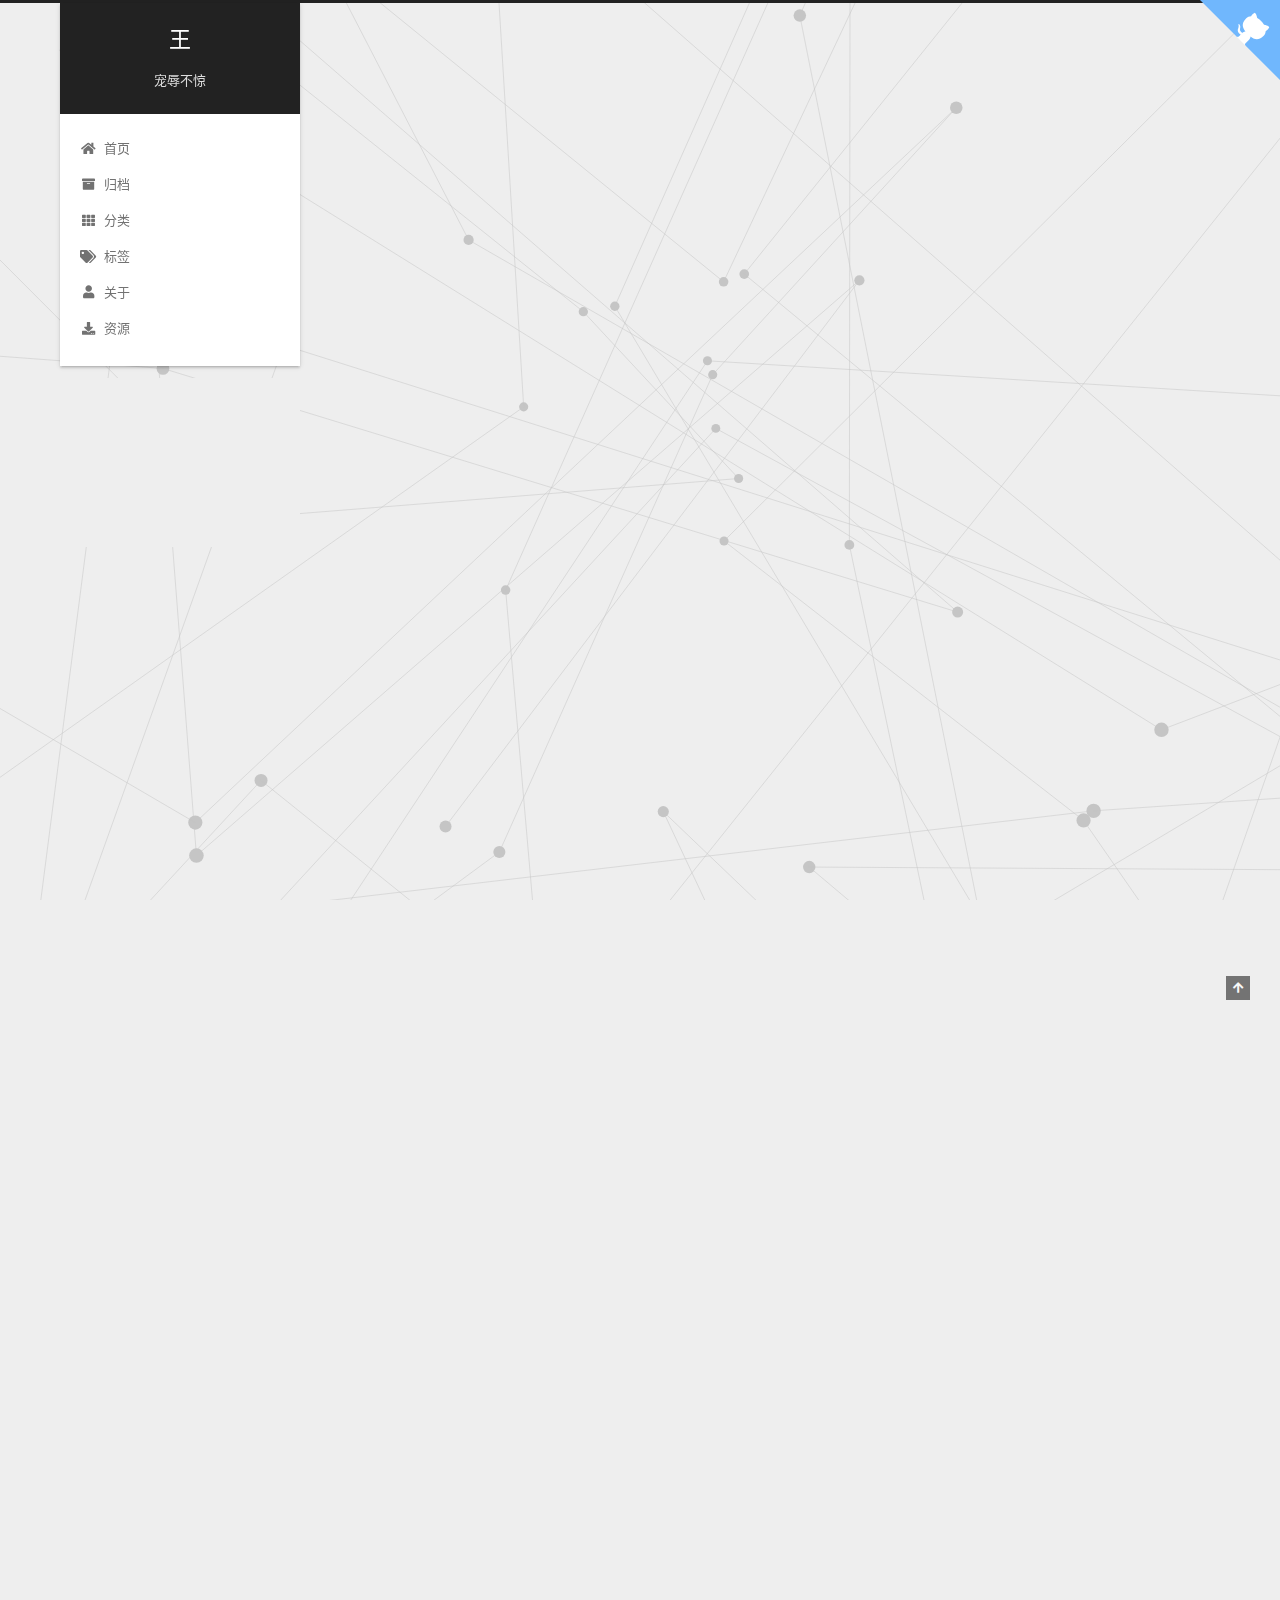
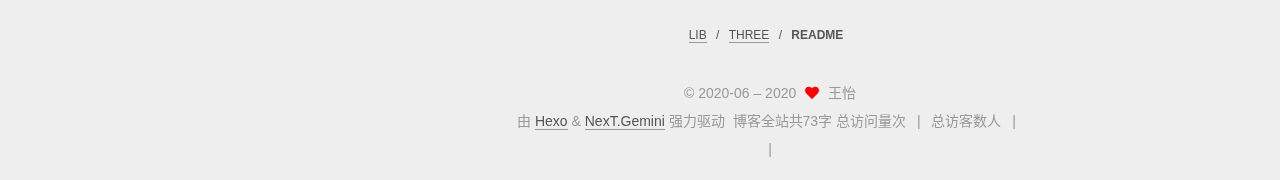
<file: lib/three/README.html>
<!DOCTYPE html>
<html lang="zh-CN">
<head>
  <meta charset="UTF-8">
<meta name="viewport" content="width=device-width, initial-scale=1, maximum-scale=2">
<meta name="theme-color" content="#222">
<meta name="generator" content="Hexo 4.2.1">
  <link rel="apple-touch-icon" sizes="180x180" href="/images/apple-touch-icon-next.png">
  <link rel="icon" type="image/png" sizes="32x32" href="/images/favicon-32x32-next.png">
  <link rel="icon" type="image/png" sizes="16x16" href="/images/favicon-16x16-next.png">
  <link rel="mask-icon" href="/images/logo.svg" color="#222">

<link rel="stylesheet" href="/css/main.css">


<link rel="stylesheet" href="/lib/font-awesome/css/all.min.css">

<script id="hexo-configurations">
    var NexT = window.NexT || {};
    var CONFIG = {"hostname":"yoursite.com","root":"/","scheme":"Gemini","version":"7.8.0","exturl":false,"sidebar":{"display":"post","padding":18,"offset":12,"onmobile":false},"copycode":{"enable":false,"show_result":false,"style":null},"back2top":{"enable":true,"sidebar":false,"scrollpercent":false},"bookmark":{"enable":false,"color":"#222","save":"auto"},"fancybox":false,"mediumzoom":false,"lazyload":false,"pangu":false,"comments":{"style":"tabs","active":null,"storage":true,"lazyload":false,"nav":null},"algolia":{"hits":{"per_page":10},"labels":{"input_placeholder":"Search for Posts","hits_empty":"We didn't find any results for the search: ${query}","hits_stats":"${hits} results found in ${time} ms"}},"localsearch":{"enable":false,"trigger":"auto","top_n_per_article":1,"unescape":false,"preload":false},"motion":{"enable":true,"async":false,"transition":{"post_block":"fadeIn","post_header":"slideDownIn","post_body":"slideDownIn","coll_header":"slideLeftIn","sidebar":"slideUpIn"}}};
  </script>

  <meta name="description" content="JavaScript 3D library for NexT  Installation  If you want to use the CDN instead of clone this repo, please jump to the Step 3.  Step 1 &amp;rarr; Go to NexT dir  Change dir to NexT directory. There must">
<meta property="og:type" content="website">
<meta property="og:title" content="王">
<meta property="og:url" content="http://yoursite.com/lib/three/README.html">
<meta property="og:site_name" content="王">
<meta property="og:description" content="JavaScript 3D library for NexT  Installation  If you want to use the CDN instead of clone this repo, please jump to the Step 3.  Step 1 &amp;rarr; Go to NexT dir  Change dir to NexT directory. There must">
<meta property="og:locale" content="zh_CN">
<meta property="article:published_time" content="2020-06-05T07:59:37.435Z">
<meta property="article:modified_time" content="2020-06-05T07:59:37.435Z">
<meta property="article:author" content="王怡">
<meta name="twitter:card" content="summary">

<link rel="canonical" href="http://yoursite.com/lib/three/README">


<script id="page-configurations">
  // https://hexo.io/docs/variables.html
  CONFIG.page = {
    sidebar: "",
    isHome : false,
    isPost : false,
    lang   : 'zh-CN'
  };
</script>

  <title> | 王
</title>
  






  <noscript>
  <style>
  .use-motion .brand,
  .use-motion .menu-item,
  .sidebar-inner,
  .use-motion .post-block,
  .use-motion .pagination,
  .use-motion .comments,
  .use-motion .post-header,
  .use-motion .post-body,
  .use-motion .collection-header { opacity: initial; }

  .use-motion .site-title,
  .use-motion .site-subtitle {
    opacity: initial;
    top: initial;
  }

  .use-motion .logo-line-before i { left: initial; }
  .use-motion .logo-line-after i { right: initial; }
  </style>
</noscript>

<link rel="alternate" href="/rss2.xml" title="王" type="application/rss+xml">
</head>

<body itemscope itemtype="http://schema.org/WebPage">
  <div class="container use-motion">
    <div class="headband"></div>
<a href="https://github.com/wycyz99" target="_blank" rel="noopener" class="github-corner" aria-label="View source on GitHub"><svg width="80" height="80" viewBox="0 0 250 250" style="fill:#70B7FD; color:#fff; position: absolute; top: 0; border: 0; right: 0;" aria-hidden="true"><path d="M0,0 L115,115 L130,115 L142,142 L250,250 L250,0 Z"></path><path d="M128.3,109.0 C113.8,99.7 119.0,89.6 119.0,89.6 C122.0,82.7 120.5,78.6 120.5,78.6 C119.2,72.0 123.4,76.3 123.4,76.3 C127.3,80.9 125.5,87.3 125.5,87.3 C122.9,97.6 130.6,101.9 134.4,103.2" fill="currentColor" style="transform-origin: 130px 106px;" class="octo-arm"></path><path d="M115.0,115.0 C114.9,115.1 118.7,116.5 119.8,115.4 L133.7,101.6 C136.9,99.2 139.9,98.4 142.2,98.6 C133.8,88.0 127.5,74.4 143.8,58.0 C148.5,53.4 154.0,51.2 159.7,51.0 C160.3,49.4 163.2,43.6 171.4,40.1 C171.4,40.1 176.1,42.5 178.8,56.2 C183.1,58.6 187.2,61.8 190.9,65.4 C194.5,69.0 197.7,73.2 200.1,77.6 C213.8,80.2 216.3,84.9 216.3,84.9 C212.7,93.1 206.9,96.0 205.4,96.6 C205.1,102.4 203.0,107.8 198.3,112.5 C181.9,128.9 168.3,122.5 157.7,114.1 C157.9,116.9 156.7,120.9 152.7,124.9 L141.0,136.5 C139.8,137.7 141.6,141.9 141.8,141.8 Z" fill="currentColor" class="octo-body"></path></svg></a><style>.github-corner:hover .octo-arm{animation:octocat-wave 560ms ease-in-out}@keyframes octocat-wave{0%,100%{transform:rotate(0)}20%,60%{transform:rotate(-25deg)}40%,80%{transform:rotate(10deg)}}@media (max-width:500px){.github-corner:hover .octo-arm{animation:none}.github-corner .octo-arm{animation:octocat-wave 560ms ease-in-out}}</style>

    <header class="header" itemscope itemtype="http://schema.org/WPHeader">
      <div class="header-inner"><div class="site-brand-container">
  <div class="site-nav-toggle">
    <div class="toggle" aria-label="切换导航栏">
      <span class="toggle-line toggle-line-first"></span>
      <span class="toggle-line toggle-line-middle"></span>
      <span class="toggle-line toggle-line-last"></span>
    </div>
  </div>

  <div class="site-meta">

    <a href="/" class="brand" rel="start">
      <span class="logo-line-before"><i></i></span>
      <h1 class="site-title">王</h1>
      <span class="logo-line-after"><i></i></span>
    </a>
      <p class="site-subtitle" itemprop="description">宠辱不惊</p>
  </div>

  <div class="site-nav-right">
    <div class="toggle popup-trigger">
    </div>
  </div>
</div>




<nav class="site-nav">
  <ul id="menu" class="main-menu menu">
        <li class="menu-item menu-item-home">

    <a href="/" rel="section"><i class="fa fa-home fa-fw"></i>首页</a>

  </li>
        <li class="menu-item menu-item-archives">

    <a href="/archives/" rel="section"><i class="fa fa-archive fa-fw"></i>归档</a>

  </li>
        <li class="menu-item menu-item-categories">

    <a href="/categories/" rel="section"><i class="fa fa-th fa-fw"></i>分类</a>

  </li>
        <li class="menu-item menu-item-tags">

    <a href="/tags/" rel="section"><i class="fa fa-tags fa-fw"></i>标签</a>

  </li>
        <li class="menu-item menu-item-about">

    <a href="/about/" rel="section"><i class="fa fa-user fa-fw"></i>关于</a>

  </li>
        <li class="menu-item menu-item-resources">

    <a href="/resources/" rel="section"><i class="fa fa-download fa-fw"></i>资源</a>

  </li>
  </ul>
</nav>




</div>
    </header>

    
  <div class="back-to-top">
    <i class="fa fa-arrow-up"></i>
    <span>0%</span>
  </div>


    <main class="main">
      <div class="main-inner">
        <div class="content-wrap">
          
  
  

          <div class="content page posts-expand">
            

    
    
    
    <div class="post-block" lang="zh-CN">
      <header class="post-header">

<h1 class="post-title" itemprop="name headline">
</h1>

<div class="post-meta">
  
  <ul class="breadcrumb">
          
            <li><a href="/lib/">LIB</a></li>
            <li><a href="/lib/three/">THREE</a></li>
            <li>README</li>
          
  </ul>

</div>

</header>

      
      
      
      <div class="post-body">
          <h1 align="center"><a href="https://github.com/mrdoob/three.js" target="_blank" rel="noopener">JavaScript 3D library</a> for <a href="https://github.com/theme-next" target="_blank" rel="noopener">NexT</a></h1>

<h1 align="center">Installation</h1>

<h2>If you want to use the CDN instead of clone this repo, please jump to the Step 3.</h2>

<h2 align="center">Step 1 &rarr; Go to NexT dir</h2>

<p>Change dir to <strong>NexT</strong> directory. There must be <code>layout</code>, <code>source</code>, <code>languages</code> and other directories:</p>
<figure class="highlight sh"><table><tr><td class="gutter"><pre><span class="line">1</span><br><span class="line">2</span><br><span class="line">3</span><br></pre></td><td class="code"><pre><span class="line">$ <span class="built_in">cd</span> themes/next</span><br><span class="line">$ ls</span><br><span class="line">_config.yml  crowdin.yml  docs  gulpfile.js  languages  layout  LICENSE.md  package.json  README.md  scripts  <span class="built_in">source</span></span><br></pre></td></tr></table></figure>

<h2 align="center">Step 2 &rarr; Get module</h2>

<p>Install module to <code>source/lib</code> directory:</p>
<figure class="highlight sh"><table><tr><td class="gutter"><pre><span class="line">1</span><br></pre></td><td class="code"><pre><span class="line">$ git <span class="built_in">clone</span> https://github.com/theme-next/theme-next-three <span class="built_in">source</span>/lib/three</span><br></pre></td></tr></table></figure>

<h2 align="center">Step 3 &rarr; Set it up</h2>

<p>Enable module in <strong>NexT</strong> <code>_config.yml</code> file:</p>
<figure class="highlight yml"><table><tr><td class="gutter"><pre><span class="line">1</span><br><span class="line">2</span><br><span class="line">3</span><br><span class="line">4</span><br><span class="line">5</span><br></pre></td><td class="code"><pre><span class="line"><span class="attr">three_waves:</span> <span class="literal">true</span></span><br><span class="line"><span class="string">OR</span></span><br><span class="line"><span class="attr">canvas_lines:</span> <span class="literal">true</span></span><br><span class="line"><span class="string">OR</span></span><br><span class="line"><span class="attr">canvas_sphere:</span> <span class="literal">true</span></span><br></pre></td></tr></table></figure>

<p><strong>And, if you wants to use the CDN, then need to set:</strong></p>
<figure class="highlight yml"><table><tr><td class="gutter"><pre><span class="line">1</span><br><span class="line">2</span><br><span class="line">3</span><br><span class="line">4</span><br><span class="line">5</span><br><span class="line">6</span><br></pre></td><td class="code"><pre><span class="line"><span class="attr">vendors:</span></span><br><span class="line">  <span class="string">...</span></span><br><span class="line">  <span class="attr">three:</span> <span class="string">//cdn.jsdelivr.net/gh/theme-next/theme-next-three@1/three.min.js</span></span><br><span class="line">  <span class="attr">three_waves:</span> <span class="string">//cdn.jsdelivr.net/gh/theme-next/theme-next-three@latest/three-waves.min.js</span></span><br><span class="line">  <span class="attr">canvas_lines:</span> <span class="string">//cdn.jsdelivr.net/gh/theme-next/theme-next-three@latest/canvas_lines.min.js</span></span><br><span class="line">  <span class="attr">canvas_sphere:</span> <span class="string">//cdn.jsdelivr.net/gh/theme-next/theme-next-three@latest/canvas_sphere.min.js</span></span><br></pre></td></tr></table></figure>

<h1 align="center">Update</h1>

<figure class="highlight sh"><table><tr><td class="gutter"><pre><span class="line">1</span><br><span class="line">2</span><br></pre></td><td class="code"><pre><span class="line">$ <span class="built_in">cd</span> themes/next/<span class="built_in">source</span>/lib/three</span><br><span class="line">$ git pull</span><br></pre></td></tr></table></figure>

      </div>
      
      
      
    </div>
    
  <ul class="breadcrumb">
          
            <li><a href="/lib/">LIB</a></li>
            <li><a href="/lib/three/">THREE</a></li>
            <li>README</li>
          
  </ul>

    
    
    


          </div>
          

<script>
  window.addEventListener('tabs:register', () => {
    let { activeClass } = CONFIG.comments;
    if (CONFIG.comments.storage) {
      activeClass = localStorage.getItem('comments_active') || activeClass;
    }
    if (activeClass) {
      let activeTab = document.querySelector(`a[href="#comment-${activeClass}"]`);
      if (activeTab) {
        activeTab.click();
      }
    }
  });
  if (CONFIG.comments.storage) {
    window.addEventListener('tabs:click', event => {
      if (!event.target.matches('.tabs-comment .tab-content .tab-pane')) return;
      let commentClass = event.target.classList[1];
      localStorage.setItem('comments_active', commentClass);
    });
  }
</script>

        </div>
          
  
  <div class="toggle sidebar-toggle">
    <span class="toggle-line toggle-line-first"></span>
    <span class="toggle-line toggle-line-middle"></span>
    <span class="toggle-line toggle-line-last"></span>
  </div>

  <aside class="sidebar">
    <div class="sidebar-inner">

      <ul class="sidebar-nav motion-element">
        <li class="sidebar-nav-toc">
          文章目录
        </li>
        <li class="sidebar-nav-overview">
          站点概览
        </li>
      </ul>

      <!--noindex-->
      <div class="post-toc-wrap sidebar-panel">
          <div class="post-toc motion-element"><ol class="nav"><li class="nav-item nav-level-1"><a class="nav-link" href="#"><span class="nav-number">1.</span> <span class="nav-text">JavaScript 3D library for NexT</span></a></li><li class="nav-item nav-level-1"><a class="nav-link" href="#"><span class="nav-number">2.</span> <span class="nav-text">Installation</span></a><ol class="nav-child"><li class="nav-item nav-level-2"><a class="nav-link" href="#"><span class="nav-number">2.1.</span> <span class="nav-text">If you want to use the CDN instead of clone this repo, please jump to the Step 3.</span></a></li><li class="nav-item nav-level-2"><a class="nav-link" href="#"><span class="nav-number">2.2.</span> <span class="nav-text">Step 1 &amp;rarr; Go to NexT dir</span></a></li><li class="nav-item nav-level-2"><a class="nav-link" href="#"><span class="nav-number">2.3.</span> <span class="nav-text">Step 2 &amp;rarr; Get module</span></a></li><li class="nav-item nav-level-2"><a class="nav-link" href="#"><span class="nav-number">2.4.</span> <span class="nav-text">Step 3 &amp;rarr; Set it up</span></a></li></ol></li><li class="nav-item nav-level-1"><a class="nav-link" href="#"><span class="nav-number">3.</span> <span class="nav-text">Update</span></a></li></ol></div>
      </div>
      <!--/noindex-->

      <div class="site-overview-wrap sidebar-panel">
        <div class="site-author motion-element" itemprop="author" itemscope itemtype="http://schema.org/Person">
    <img class="site-author-image" itemprop="image" alt="王怡"
      src="/images/avatar.png">
  <p class="site-author-name" itemprop="name">王怡</p>
  <div class="site-description" itemprop="description">一个普通的大学生</div>
</div>
<div class="site-state-wrap motion-element">
  <nav class="site-state">
      <div class="site-state-item site-state-posts">
          <a href="/archives/">
        
          <span class="site-state-item-count">1</span>
          <span class="site-state-item-name">日志</span>
        </a>
      </div>
  </nav>
</div>
  <div class="links-of-author motion-element">
      <span class="links-of-author-item">
        <a href="/images/qq.png" title="QQ → &#x2F;images&#x2F;qq.png"><i class="fab fa-qq fa-fw"></i>QQ</a>
      </span>
      <span class="links-of-author-item">
        <a href="/images/wechat.jpg" title="微信 → &#x2F;images&#x2F;wechat.jpg"><i class="fab fa-weixin fa-fw"></i>微信</a>
      </span>
      <span class="links-of-author-item">
        <a href="https://github.com/wycyz99" title="GitHub → https:&#x2F;&#x2F;github.com&#x2F;wycyz99" rel="noopener" target="_blank"><i class="fab fa-github fa-fw"></i>GitHub</a>
      </span>
      <span class="links-of-author-item">
        <a href="mailto:wangyi74830010@outlook.com" title="E-Mail → mailto:wangyi74830010@outlook.com" rel="noopener" target="_blank"><i class="fa fa-envelope fa-fw"></i>E-Mail</a>
      </span>
  </div>


  <div class="links-of-blogroll motion-element">
    <div class="links-of-blogroll-title"><i class="fa fa-link fa-fw"></i>
      链接网站
    </div>
    <ul class="links-of-blogroll-list">
        <li class="links-of-blogroll-item">
          <a href="https://baidu.com/" title="https:&#x2F;&#x2F;baidu.com" rel="noopener" target="_blank">百度</a>
        </li>
        <li class="links-of-blogroll-item">
          <a href="https://fishc.com.cn/" title="https:&#x2F;&#x2F;fishc.com.cn" rel="noopener" target="_blank">鱼C论坛</a>
        </li>
    </ul>
  </div>

      </div>

    </div>
  </aside>
  <div id="sidebar-dimmer"></div>


      </div>
    </main>

    <footer class="footer">
      <div class="footer-inner">
        

        

<div class="copyright">
  
  &copy; 2020-06 – 
  <span itemprop="copyrightYear">2020</span>
  <span class="with-love">
    <i class="fa fa-heart"></i>
  </span>
  <span class="author" itemprop="copyrightHolder">王怡</span>
</div>
  <div class="powered-by">由 <a href="https://hexo.io/" class="theme-link" rel="noopener" target="_blank">Hexo</a> & <a href="https://theme-next.org/" class="theme-link" rel="noopener" target="_blank">NexT.Gemini</a> 强力驱动
  </div>

 <div class="theme-info">
  <div class="powered-by"></div>
  <span class="post-count">博客全站共73字</span>
 </div>


    <script async src="//dn-lbstatics.qbox.me/busuanzi/2.3/busuanzi.pure.mini.js"></script>

    <span id="busuanzi_container_site_pv">总访问量<span id="busuanzi_value_site_pv"></span>次</span>
    <span class="post-meta-divider">|</span>
    <span id="busuanzi_container_site_uv">总访客数<span id="busuanzi_value_site_uv"></span>人</span>
    <span class="post-meta-divider">|</span>
<!-- 不蒜子计数初始值纠正 -->
<script>
$(document).ready(function() {

    var int = setInterval(fixCount, 50);  // 50ms周期检测函数
    var countOffset = 20000;  // 初始化首次数据

    function fixCount() {            
       if (document.getElementById("busuanzi_container_site_pv").style.display != "none")
        {
            $("#busuanzi_value_site_pv").html(parseInt($("#busuanzi_value_site_pv").html()) + countOffset); 
            clearInterval(int);
        }                  
        if ($("#busuanzi_container_site_pv").css("display") != "none")
        {
            $("#busuanzi_value_site_uv").html(parseInt($("#busuanzi_value_site_uv").html()) + countOffset); // 加上初始数据 
            clearInterval(int); // 停止检测
        }  
    }
       	
});
</script> 

        
<div class="busuanzi-count">
  <script async src="https://busuanzi.ibruce.info/busuanzi/2.3/busuanzi.pure.mini.js"></script>
    <span class="post-meta-item" id="busuanzi_container_site_uv" style="display: none;">
      <span class="post-meta-item-icon">
        <i class="fa fa-user"></i>
      </span>
      <span class="site-uv" title="总访客量">
        <span id="busuanzi_value_site_uv"></span>
      </span>
    </span>
    <span class="post-meta-divider">|</span>
    <span class="post-meta-item" id="busuanzi_container_site_pv" style="display: none;">
      <span class="post-meta-item-icon">
        <i class="fa fa-eye"></i>
      </span>
      <span class="site-pv" title="总访问量">
        <span id="busuanzi_value_site_pv"></span>
      </span>
    </span>
</div>








      </div>
    </footer>
  </div>

  
  <script src="/lib/anime.min.js"></script>
  <script src="/lib/velocity/velocity.min.js"></script>
  <script src="/lib/velocity/velocity.ui.min.js"></script>

<script src="/js/utils.js"></script>

<script src="/js/motion.js"></script>


<script src="/js/schemes/pisces.js"></script>


<script src="/js/next-boot.js"></script>


  <script defer src="/lib/three/three.min.js"></script>
    <script defer src="/lib/three/canvas_lines.min.js"></script>


  















  

  

</body>
</html>
</file>
<file: css/main.css>
:root {
  --body-bg-color: #eee;
  --content-bg-color: #fff;
  --card-bg-color: #f5f5f5;
  --text-color: #555;
  --blockquote-color: #666;
  --link-color: #555;
  --link-hover-color: #222;
  --brand-color: #fff;
  --brand-hover-color: #fff;
  --table-row-odd-bg-color: #f9f9f9;
  --table-row-hover-bg-color: #f5f5f5;
  --menu-item-bg-color: #f5f5f5;
  --btn-default-bg: #fff;
  --btn-default-color: #555;
  --btn-default-border-color: #555;
  --btn-default-hover-bg: #222;
  --btn-default-hover-color: #fff;
  --btn-default-hover-border-color: #222;
}
html {
  line-height: 1.15; /* 1 */
  -webkit-text-size-adjust: 100%; /* 2 */
}
body {
  margin: 0;
}
main {
  display: block;
}
h1 {
  font-size: 2em;
  margin: 0.67em 0;
}
hr {
  box-sizing: content-box; /* 1 */
  height: 0; /* 1 */
  overflow: visible; /* 2 */
}
pre {
  font-family: monospace, monospace; /* 1 */
  font-size: 1em; /* 2 */
}
a {
  background: transparent;
}
abbr[title] {
  border-bottom: none; /* 1 */
  text-decoration: underline; /* 2 */
  text-decoration: underline dotted; /* 2 */
}
b,
strong {
  font-weight: bolder;
}
code,
kbd,
samp {
  font-family: monospace, monospace; /* 1 */
  font-size: 1em; /* 2 */
}
small {
  font-size: 80%;
}
sub,
sup {
  font-size: 75%;
  line-height: 0;
  position: relative;
  vertical-align: baseline;
}
sub {
  bottom: -0.25em;
}
sup {
  top: -0.5em;
}
img {
  border-style: none;
}
button,
input,
optgroup,
select,
textarea {
  font-family: inherit; /* 1 */
  font-size: 100%; /* 1 */
  line-height: 1.15; /* 1 */
  margin: 0; /* 2 */
}
button,
input {
/* 1 */
  overflow: visible;
}
button,
select {
/* 1 */
  text-transform: none;
}
button,
[type='button'],
[type='reset'],
[type='submit'] {
  -webkit-appearance: button;
}
button::-moz-focus-inner,
[type='button']::-moz-focus-inner,
[type='reset']::-moz-focus-inner,
[type='submit']::-moz-focus-inner {
  border-style: none;
  padding: 0;
}
button:-moz-focusring,
[type='button']:-moz-focusring,
[type='reset']:-moz-focusring,
[type='submit']:-moz-focusring {
  outline: 1px dotted ButtonText;
}
fieldset {
  padding: 0.35em 0.75em 0.625em;
}
legend {
  box-sizing: border-box; /* 1 */
  color: inherit; /* 2 */
  display: table; /* 1 */
  max-width: 100%; /* 1 */
  padding: 0; /* 3 */
  white-space: normal; /* 1 */
}
progress {
  vertical-align: baseline;
}
textarea {
  overflow: auto;
}
[type='checkbox'],
[type='radio'] {
  box-sizing: border-box; /* 1 */
  padding: 0; /* 2 */
}
[type='number']::-webkit-inner-spin-button,
[type='number']::-webkit-outer-spin-button {
  height: auto;
}
[type='search'] {
  outline-offset: -2px; /* 2 */
  -webkit-appearance: textfield; /* 1 */
}
[type='search']::-webkit-search-decoration {
  -webkit-appearance: none;
}
::-webkit-file-upload-button {
  font: inherit; /* 2 */
  -webkit-appearance: button; /* 1 */
}
details {
  display: block;
}
summary {
  display: list-item;
}
template {
  display: none;
}
[hidden] {
  display: none;
}
::selection {
  background: #262a30;
  color: #eee;
}
html,
body {
  height: 100%;
}
body {
  background: var(--body-bg-color);
  color: var(--text-color);
  font-family: 'Lato', "PingFang SC", "Microsoft YaHei", sans-serif;
  font-size: 1em;
  line-height: 2;
}
@media (max-width: 991px) {
  body {
    padding-left: 0 !important;
    padding-right: 0 !important;
  }
}
h1,
h2,
h3,
h4,
h5,
h6 {
  font-family: 'Lato', "PingFang SC", "Microsoft YaHei", sans-serif;
  font-weight: bold;
  line-height: 1.5;
  margin: 20px 0 15px;
}
h1 {
  font-size: 1.5em;
}
h2 {
  font-size: 1.375em;
}
h3 {
  font-size: 1.25em;
}
h4 {
  font-size: 1.125em;
}
h5 {
  font-size: 1em;
}
h6 {
  font-size: 0.875em;
}
p {
  margin: 0 0 20px 0;
}
a,
span.exturl {
  border-bottom: 1px solid #999;
  color: var(--link-color);
  outline: 0;
  text-decoration: none;
  overflow-wrap: break-word;
  word-wrap: break-word;
  cursor: pointer;
}
a:hover,
span.exturl:hover {
  border-bottom-color: var(--link-hover-color);
  color: var(--link-hover-color);
}
iframe,
img,
video {
  display: block;
  margin-left: auto;
  margin-right: auto;
  max-width: 100%;
}
hr {
  background-image: repeating-linear-gradient(-45deg, #ddd, #ddd 4px, transparent 4px, transparent 8px);
  border: 0;
  height: 3px;
  margin: 40px 0;
}
blockquote {
  border-left: 4px solid #ddd;
  color: var(--blockquote-color);
  margin: 0;
  padding: 0 15px;
}
blockquote cite::before {
  content: '-';
  padding: 0 5px;
}
dt {
  font-weight: bold;
}
dd {
  margin: 0;
  padding: 0;
}
kbd {
  background-color: #f5f5f5;
  background-image: linear-gradient(#eee, #fff, #eee);
  border: 1px solid #ccc;
  border-radius: 0.2em;
  box-shadow: 0.1em 0.1em 0.2em rgba(0,0,0,0.1);
  color: #555;
  font-family: inherit;
  padding: 0.1em 0.3em;
  white-space: nowrap;
}
.table-container {
  overflow: auto;
}
table {
  border-collapse: collapse;
  border-spacing: 0;
  font-size: 0.875em;
  margin: 0 0 20px 0;
  width: 100%;
}
tbody tr:nth-of-type(odd) {
  background: var(--table-row-odd-bg-color);
}
tbody tr:hover {
  background: var(--table-row-hover-bg-color);
}
caption,
th,
td {
  font-weight: normal;
  padding: 8px;
  vertical-align: middle;
}
th,
td {
  border: 1px solid #ddd;
  border-bottom: 3px solid #ddd;
}
th {
  font-weight: 700;
  padding-bottom: 10px;
}
td {
  border-bottom-width: 1px;
}
.btn {
  background: var(--btn-default-bg);
  border: 2px solid var(--btn-default-border-color);
  border-radius: 2px;
  color: var(--btn-default-color);
  display: inline-block;
  font-size: 0.875em;
  line-height: 2;
  padding: 0 20px;
  text-decoration: none;
  transition-property: background-color;
  transition-delay: 0s;
  transition-duration: 0.2s;
  transition-timing-function: ease-in-out;
}
.btn:hover {
  background: var(--btn-default-hover-bg);
  border-color: var(--btn-default-hover-border-color);
  color: var(--btn-default-hover-color);
}
.btn + .btn {
  margin: 0 0 8px 8px;
}
.btn .fa-fw {
  text-align: left;
  width: 1.285714285714286em;
}
.toggle {
  line-height: 0;
}
.toggle .toggle-line {
  background: #fff;
  display: inline-block;
  height: 2px;
  left: 0;
  position: relative;
  top: 0;
  transition: all 0.4s;
  vertical-align: top;
  width: 100%;
}
.toggle .toggle-line:not(:first-child) {
  margin-top: 3px;
}
.toggle.toggle-arrow .toggle-line-first {
  left: 50%;
  top: 2px;
  transform: rotate(45deg);
  width: 50%;
}
.toggle.toggle-arrow .toggle-line-middle {
  left: 2px;
  width: 90%;
}
.toggle.toggle-arrow .toggle-line-last {
  left: 50%;
  top: -2px;
  transform: rotate(-45deg);
  width: 50%;
}
.toggle.toggle-close .toggle-line-first {
  transform: rotate(-45deg);
  top: 5px;
}
.toggle.toggle-close .toggle-line-middle {
  opacity: 0;
}
.toggle.toggle-close .toggle-line-last {
  transform: rotate(45deg);
  top: -5px;
}
.highlight,
pre {
  background: #f7f7f7;
  color: #4d4d4c;
  line-height: 1.6;
  margin: 0 auto 20px;
}
pre,
code {
  font-family: consolas, Menlo, monospace, "PingFang SC", "Microsoft YaHei";
}
code {
  background: #eee;
  border-radius: 3px;
  color: #555;
  padding: 2px 4px;
  overflow-wrap: break-word;
  word-wrap: break-word;
}
.highlight *::selection {
  background: #d6d6d6;
}
.highlight pre {
  border: 0;
  margin: 0;
  padding: 10px 0;
}
.highlight table {
  border: 0;
  margin: 0;
  width: auto;
}
.highlight td {
  border: 0;
  padding: 0;
}
.highlight figcaption {
  background: #eff2f3;
  color: #4d4d4c;
  display: flex;
  font-size: 0.875em;
  justify-content: space-between;
  line-height: 1.2;
  padding: 0.5em;
}
.highlight figcaption a {
  color: #4d4d4c;
}
.highlight figcaption a:hover {
  border-bottom-color: #4d4d4c;
}
.highlight .gutter {
  -moz-user-select: none;
  -ms-user-select: none;
  -webkit-user-select: none;
  user-select: none;
}
.highlight .gutter pre {
  background: #eff2f3;
  color: #869194;
  padding-left: 10px;
  padding-right: 10px;
  text-align: right;
}
.highlight .code pre {
  background: #f7f7f7;
  padding-left: 10px;
  width: 100%;
}
.gist table {
  width: auto;
}
.gist table td {
  border: 0;
}
pre {
  overflow: auto;
  padding: 10px;
}
pre code {
  background: none;
  color: #4d4d4c;
  font-size: 0.875em;
  padding: 0;
  text-shadow: none;
}
pre .deletion {
  background: #fdd;
}
pre .addition {
  background: #dfd;
}
pre .meta {
  color: #eab700;
  -moz-user-select: none;
  -ms-user-select: none;
  -webkit-user-select: none;
  user-select: none;
}
pre .comment {
  color: #8e908c;
}
pre .variable,
pre .attribute,
pre .tag,
pre .name,
pre .regexp,
pre .ruby .constant,
pre .xml .tag .title,
pre .xml .pi,
pre .xml .doctype,
pre .html .doctype,
pre .css .id,
pre .css .class,
pre .css .pseudo {
  color: #c82829;
}
pre .number,
pre .preprocessor,
pre .built_in,
pre .builtin-name,
pre .literal,
pre .params,
pre .constant,
pre .command {
  color: #f5871f;
}
pre .ruby .class .title,
pre .css .rules .attribute,
pre .string,
pre .symbol,
pre .value,
pre .inheritance,
pre .header,
pre .ruby .symbol,
pre .xml .cdata,
pre .special,
pre .formula {
  color: #718c00;
}
pre .title,
pre .css .hexcolor {
  color: #3e999f;
}
pre .function,
pre .python .decorator,
pre .python .title,
pre .ruby .function .title,
pre .ruby .title .keyword,
pre .perl .sub,
pre .javascript .title,
pre .coffeescript .title {
  color: #4271ae;
}
pre .keyword,
pre .javascript .function {
  color: #8959a8;
}
.blockquote-center {
  border-left: none;
  margin: 40px 0;
  padding: 0;
  position: relative;
  text-align: center;
}
.blockquote-center .fa {
  display: block;
  opacity: 0.6;
  position: absolute;
  width: 100%;
}
.blockquote-center .fa-quote-left {
  border-top: 1px solid #ccc;
  text-align: left;
  top: -20px;
}
.blockquote-center .fa-quote-right {
  border-bottom: 1px solid #ccc;
  text-align: right;
  bottom: -20px;
}
.blockquote-center p,
.blockquote-center div {
  text-align: center;
}
.post-body .group-picture img {
  margin: 0 auto;
  padding: 0 3px;
}
.group-picture-row {
  margin-bottom: 6px;
  overflow: hidden;
}
.group-picture-column {
  float: left;
  margin-bottom: 10px;
}
.post-body .label {
  color: #555;
  display: inline;
  padding: 0 2px;
}
.post-body .label.default {
  background: #f0f0f0;
}
.post-body .label.primary {
  background: #efe6f7;
}
.post-body .label.info {
  background: #e5f2f8;
}
.post-body .label.success {
  background: #e7f4e9;
}
.post-body .label.warning {
  background: #fcf6e1;
}
.post-body .label.danger {
  background: #fae8eb;
}
.post-body .tabs {
  margin-bottom: 20px;
}
.post-body .tabs,
.tabs-comment {
  display: block;
  padding-top: 10px;
  position: relative;
}
.post-body .tabs ul.nav-tabs,
.tabs-comment ul.nav-tabs {
  display: flex;
  flex-wrap: wrap;
  margin: 0;
  margin-bottom: -1px;
  padding: 0;
}
@media (max-width: 413px) {
  .post-body .tabs ul.nav-tabs,
  .tabs-comment ul.nav-tabs {
    display: block;
    margin-bottom: 5px;
  }
}
.post-body .tabs ul.nav-tabs li.tab,
.tabs-comment ul.nav-tabs li.tab {
  border-bottom: 1px solid #ddd;
  border-left: 1px solid transparent;
  border-right: 1px solid transparent;
  border-top: 3px solid transparent;
  flex-grow: 1;
  list-style-type: none;
  border-radius: 0 0 0 0;
}
@media (max-width: 413px) {
  .post-body .tabs ul.nav-tabs li.tab,
  .tabs-comment ul.nav-tabs li.tab {
    border-bottom: 1px solid transparent;
    border-left: 3px solid transparent;
    border-right: 1px solid transparent;
    border-top: 1px solid transparent;
  }
}
@media (max-width: 413px) {
  .post-body .tabs ul.nav-tabs li.tab,
  .tabs-comment ul.nav-tabs li.tab {
    border-radius: 0;
  }
}
.post-body .tabs ul.nav-tabs li.tab a,
.tabs-comment ul.nav-tabs li.tab a {
  border-bottom: initial;
  display: block;
  line-height: 1.8;
  outline: 0;
  padding: 0.25em 0.75em;
  text-align: center;
  transition-delay: 0s;
  transition-duration: 0.2s;
  transition-timing-function: ease-out;
}
.post-body .tabs ul.nav-tabs li.tab a i,
.tabs-comment ul.nav-tabs li.tab a i {
  width: 1.285714285714286em;
}
.post-body .tabs ul.nav-tabs li.tab.active,
.tabs-comment ul.nav-tabs li.tab.active {
  border-bottom: 1px solid transparent;
  border-left: 1px solid #ddd;
  border-right: 1px solid #ddd;
  border-top: 3px solid #fc6423;
}
@media (max-width: 413px) {
  .post-body .tabs ul.nav-tabs li.tab.active,
  .tabs-comment ul.nav-tabs li.tab.active {
    border-bottom: 1px solid #ddd;
    border-left: 3px solid #fc6423;
    border-right: 1px solid #ddd;
    border-top: 1px solid #ddd;
  }
}
.post-body .tabs ul.nav-tabs li.tab.active a,
.tabs-comment ul.nav-tabs li.tab.active a {
  color: var(--link-color);
  cursor: default;
}
.post-body .tabs .tab-content .tab-pane,
.tabs-comment .tab-content .tab-pane {
  border: 1px solid #ddd;
  border-top: 0;
  padding: 20px 20px 0 20px;
  border-radius: 0;
}
.post-body .tabs .tab-content .tab-pane:not(.active),
.tabs-comment .tab-content .tab-pane:not(.active) {
  display: none;
}
.post-body .tabs .tab-content .tab-pane.active,
.tabs-comment .tab-content .tab-pane.active {
  display: block;
}
.post-body .tabs .tab-content .tab-pane.active:nth-of-type(1),
.tabs-comment .tab-content .tab-pane.active:nth-of-type(1) {
  border-radius: 0 0 0 0;
}
@media (max-width: 413px) {
  .post-body .tabs .tab-content .tab-pane.active:nth-of-type(1),
  .tabs-comment .tab-content .tab-pane.active:nth-of-type(1) {
    border-radius: 0;
  }
}
.post-body .note {
  border-radius: 3px;
  margin-bottom: 20px;
  padding: 1em;
  position: relative;
  border: 1px solid #eee;
  border-left-width: 5px;
}
.post-body .note h2,
.post-body .note h3,
.post-body .note h4,
.post-body .note h5,
.post-body .note h6 {
  margin-top: 0;
  border-bottom: initial;
  margin-bottom: 0;
  padding-top: 0;
}
.post-body .note p:first-child,
.post-body .note ul:first-child,
.post-body .note ol:first-child,
.post-body .note table:first-child,
.post-body .note pre:first-child,
.post-body .note blockquote:first-child,
.post-body .note img:first-child {
  margin-top: 0;
}
.post-body .note p:last-child,
.post-body .note ul:last-child,
.post-body .note ol:last-child,
.post-body .note table:last-child,
.post-body .note pre:last-child,
.post-body .note blockquote:last-child,
.post-body .note img:last-child {
  margin-bottom: 0;
}
.post-body .note.default {
  border-left-color: #777;
}
.post-body .note.default h2,
.post-body .note.default h3,
.post-body .note.default h4,
.post-body .note.default h5,
.post-body .note.default h6 {
  color: #777;
}
.post-body .note.primary {
  border-left-color: #6f42c1;
}
.post-body .note.primary h2,
.post-body .note.primary h3,
.post-body .note.primary h4,
.post-body .note.primary h5,
.post-body .note.primary h6 {
  color: #6f42c1;
}
.post-body .note.info {
  border-left-color: #428bca;
}
.post-body .note.info h2,
.post-body .note.info h3,
.post-body .note.info h4,
.post-body .note.info h5,
.post-body .note.info h6 {
  color: #428bca;
}
.post-body .note.success {
  border-left-color: #5cb85c;
}
.post-body .note.success h2,
.post-body .note.success h3,
.post-body .note.success h4,
.post-body .note.success h5,
.post-body .note.success h6 {
  color: #5cb85c;
}
.post-body .note.warning {
  border-left-color: #f0ad4e;
}
.post-body .note.warning h2,
.post-body .note.warning h3,
.post-body .note.warning h4,
.post-body .note.warning h5,
.post-body .note.warning h6 {
  color: #f0ad4e;
}
.post-body .note.danger {
  border-left-color: #d9534f;
}
.post-body .note.danger h2,
.post-body .note.danger h3,
.post-body .note.danger h4,
.post-body .note.danger h5,
.post-body .note.danger h6 {
  color: #d9534f;
}
.pagination .prev,
.pagination .next,
.pagination .page-number,
.pagination .space {
  display: inline-block;
  margin: 0 10px;
  padding: 0 11px;
  position: relative;
  top: -1px;
}
@media (max-width: 767px) {
  .pagination .prev,
  .pagination .next,
  .pagination .page-number,
  .pagination .space {
    margin: 0 5px;
  }
}
.pagination {
  border-top: 1px solid #eee;
  margin: 120px 0 0;
  text-align: center;
}
.pagination .prev,
.pagination .next,
.pagination .page-number {
  border-bottom: 0;
  border-top: 1px solid #eee;
  transition-property: border-color;
  transition-delay: 0s;
  transition-duration: 0.2s;
  transition-timing-function: ease-in-out;
}
.pagination .prev:hover,
.pagination .next:hover,
.pagination .page-number:hover {
  border-top-color: #222;
}
.pagination .space {
  margin: 0;
  padding: 0;
}
.pagination .prev {
  margin-left: 0;
}
.pagination .next {
  margin-right: 0;
}
.pagination .page-number.current {
  background: #ccc;
  border-top-color: #ccc;
  color: #fff;
}
@media (max-width: 767px) {
  .pagination {
    border-top: none;
  }
  .pagination .prev,
  .pagination .next,
  .pagination .page-number {
    border-bottom: 1px solid #eee;
    border-top: 0;
    margin-bottom: 10px;
    padding: 0 10px;
  }
  .pagination .prev:hover,
  .pagination .next:hover,
  .pagination .page-number:hover {
    border-bottom-color: #222;
  }
}
.comments {
  margin-top: 60px;
  overflow: hidden;
}
.comment-button-group {
  display: flex;
  flex-wrap: wrap-reverse;
  justify-content: center;
  margin: 1em 0;
}
.comment-button-group .comment-button {
  margin: 0.1em 0.2em;
}
.comment-button-group .comment-button.active {
  background: var(--btn-default-hover-bg);
  border-color: var(--btn-default-hover-border-color);
  color: var(--btn-default-hover-color);
}
.comment-position {
  display: none;
}
.comment-position.active {
  display: block;
}
.tabs-comment {
  background: var(--content-bg-color);
  margin-top: 4em;
  padding-top: 0;
}
.tabs-comment .comments {
  border: 0;
  box-shadow: none;
  margin-top: 0;
  padding-top: 0;
}
.container {
  min-height: 100%;
  position: relative;
}
.main-inner {
  margin: 0 auto;
  width: calc(100% - 20px);
}
@media (min-width: 1200px) {
  .main-inner {
    width: 1160px;
  }
}
@media (min-width: 1600px) {
  .main-inner {
    width: 73%;
  }
}
@media (max-width: 767px) {
  .content-wrap {
    padding: 0 20px;
  }
}
.header {
  background: transparent;
}
.header-inner {
  margin: 0 auto;
  width: calc(100% - 20px);
}
@media (min-width: 1200px) {
  .header-inner {
    width: 1160px;
  }
}
@media (min-width: 1600px) {
  .header-inner {
    width: 73%;
  }
}
.site-brand-container {
  display: flex;
  flex-shrink: 0;
  padding: 0 10px;
}
.headband {
  background: #222;
  height: 3px;
}
.site-meta {
  flex-grow: 1;
  text-align: center;
}
@media (max-width: 767px) {
  .site-meta {
    text-align: center;
  }
}
.brand {
  border-bottom: none;
  color: var(--brand-color);
  display: inline-block;
  line-height: 1.375em;
  padding: 0 40px;
  position: relative;
}
.brand:hover {
  color: var(--brand-hover-color);
}
.site-title {
  font-family: 'Lato', "PingFang SC", "Microsoft YaHei", sans-serif;
  font-size: 1.375em;
  font-weight: normal;
  margin: 0;
}
.site-subtitle {
  color: #ddd;
  font-size: 0.8125em;
  margin: 10px 0;
}
.use-motion .brand {
  opacity: 0;
}
.use-motion .site-title,
.use-motion .site-subtitle,
.use-motion .custom-logo-image {
  opacity: 0;
  position: relative;
  top: -10px;
}
.site-nav-toggle,
.site-nav-right {
  display: none;
}
@media (max-width: 767px) {
  .site-nav-toggle,
  .site-nav-right {
    display: flex;
    flex-direction: column;
    justify-content: center;
  }
}
.site-nav-toggle .toggle,
.site-nav-right .toggle {
  color: var(--text-color);
  padding: 10px;
  width: 22px;
}
.site-nav-toggle .toggle .toggle-line,
.site-nav-right .toggle .toggle-line {
  background: var(--text-color);
  border-radius: 1px;
}
.site-nav {
  display: block;
}
@media (max-width: 767px) {
  .site-nav {
    clear: both;
    display: none;
  }
}
.site-nav.site-nav-on {
  display: block;
}
.menu {
  margin-top: 20px;
  padding-left: 0;
  text-align: center;
}
.menu-item {
  display: inline-block;
  list-style: none;
  margin: 0 10px;
}
@media (max-width: 767px) {
  .menu-item {
    display: block;
    margin-top: 10px;
  }
  .menu-item.menu-item-search {
    display: none;
  }
}
.menu-item a,
.menu-item span.exturl {
  border-bottom: 0;
  display: block;
  font-size: 0.8125em;
  transition-property: border-color;
  transition-delay: 0s;
  transition-duration: 0.2s;
  transition-timing-function: ease-in-out;
}
@media (hover: none) {
  .menu-item a:hover,
  .menu-item span.exturl:hover {
    border-bottom-color: transparent !important;
  }
}
.menu-item .fa,
.menu-item .fab,
.menu-item .far,
.menu-item .fas {
  margin-right: 8px;
}
.menu-item .badge {
  display: inline-block;
  font-weight: bold;
  line-height: 1;
  margin-left: 0.35em;
  margin-top: 0.35em;
  text-align: center;
  white-space: nowrap;
}
@media (max-width: 767px) {
  .menu-item .badge {
    float: right;
    margin-left: 0;
  }
}
.menu-item-active a,
.menu .menu-item a:hover,
.menu .menu-item span.exturl:hover {
  background: var(--menu-item-bg-color);
}
.use-motion .menu-item {
  opacity: 0;
}
.sidebar {
  background: #222;
  bottom: 0;
  box-shadow: inset 0 2px 6px #000;
  position: fixed;
  top: 0;
}
@media (max-width: 991px) {
  .sidebar {
    display: none;
  }
}
.sidebar-inner {
  color: #999;
  padding: 18px 10px;
  text-align: center;
}
.cc-license {
  margin-top: 10px;
  text-align: center;
}
.cc-license .cc-opacity {
  border-bottom: none;
  opacity: 0.7;
}
.cc-license .cc-opacity:hover {
  opacity: 0.9;
}
.cc-license img {
  display: inline-block;
}
.site-author-image {
  border: 1px solid #eee;
  display: block;
  margin: 0 auto;
  max-width: 120px;
  padding: 2px;
  border-radius: 50%;
}
.site-author-image {
  transition: transform 1s ease-out;
}
.site-author-image:hover {
  transform: rotateZ(360deg);
}
.site-author-name {
  color: var(--text-color);
  font-weight: 600;
  margin: 0;
  text-align: center;
}
.site-description {
  color: #999;
  font-size: 0.8125em;
  margin-top: 0;
  text-align: center;
}
.links-of-author {
  margin-top: 15px;
}
.links-of-author a,
.links-of-author span.exturl {
  border-bottom-color: #555;
  display: inline-block;
  font-size: 0.8125em;
  margin-bottom: 10px;
  margin-right: 10px;
  vertical-align: middle;
}
.links-of-author a::before,
.links-of-author span.exturl::before {
  background: #817aaf;
  border-radius: 50%;
  content: ' ';
  display: inline-block;
  height: 4px;
  margin-right: 3px;
  vertical-align: middle;
  width: 4px;
}
.sidebar-button {
  margin-top: 15px;
}
.sidebar-button a {
  border: 1px solid #fc6423;
  border-radius: 4px;
  color: #fc6423;
  display: inline-block;
  padding: 0 15px;
}
.sidebar-button a .fa,
.sidebar-button a .fab,
.sidebar-button a .far,
.sidebar-button a .fas {
  margin-right: 5px;
}
.sidebar-button a:hover {
  background: #fc6423;
  border: 1px solid #fc6423;
  color: #fff;
}
.sidebar-button a:hover .fa,
.sidebar-button a:hover .fab,
.sidebar-button a:hover .far,
.sidebar-button a:hover .fas {
  color: #fff;
}
.links-of-blogroll {
  font-size: 0.8125em;
  margin-top: 10px;
}
.links-of-blogroll-title {
  font-size: 0.875em;
  font-weight: 600;
  margin-top: 0;
}
.links-of-blogroll-list {
  list-style: none;
  margin: 0;
  padding: 0;
}
#sidebar-dimmer {
  display: none;
}
@media (max-width: 767px) {
  #sidebar-dimmer {
    background: #000;
    display: block;
    height: 100%;
    left: 100%;
    opacity: 0;
    position: fixed;
    top: 0;
    width: 100%;
    z-index: 1100;
  }
  .sidebar-active + #sidebar-dimmer {
    opacity: 0.7;
    transform: translateX(-100%);
    transition: opacity 0.5s;
  }
}
.sidebar-nav {
  margin: 0;
  padding-bottom: 20px;
  padding-left: 0;
}
.sidebar-nav li {
  border-bottom: 1px solid transparent;
  color: var(--text-color);
  cursor: pointer;
  display: inline-block;
  font-size: 0.875em;
}
.sidebar-nav li.sidebar-nav-overview {
  margin-left: 10px;
}
.sidebar-nav li:hover {
  color: #fc6423;
}
.sidebar-nav .sidebar-nav-active {
  border-bottom-color: #fc6423;
  color: #fc6423;
}
.sidebar-nav .sidebar-nav-active:hover {
  color: #fc6423;
}
.sidebar-panel {
  display: none;
  overflow-x: hidden;
  overflow-y: auto;
}
.sidebar-panel-active {
  display: block;
}
.sidebar-toggle {
  background: #222;
  bottom: 45px;
  cursor: pointer;
  height: 14px;
  left: 30px;
  padding: 5px;
  position: fixed;
  width: 14px;
  z-index: 1300;
}
@media (max-width: 991px) {
  .sidebar-toggle {
    left: 20px;
    opacity: 0.8;
    display: none;
  }
}
.sidebar-toggle:hover .toggle-line {
  background: #fc6423;
}
.post-toc {
  font-size: 0.875em;
}
.post-toc ol {
  list-style: none;
  margin: 0;
  padding: 0 2px 5px 10px;
  text-align: left;
}
.post-toc ol > ol {
  padding-left: 0;
}
.post-toc ol a {
  transition-property: all;
  transition-delay: 0s;
  transition-duration: 0.2s;
  transition-timing-function: ease-in-out;
}
.post-toc .nav-item {
  line-height: 1.8;
  overflow: hidden;
  text-overflow: ellipsis;
  white-space: nowrap;
}
.post-toc .nav .nav-child {
  display: none;
}
.post-toc .nav .active > .nav-child {
  display: block;
}
.post-toc .nav .active-current > .nav-child {
  display: block;
}
.post-toc .nav .active-current > .nav-child > .nav-item {
  display: block;
}
.post-toc .nav .active > a {
  border-bottom-color: #fc6423;
  color: #fc6423;
}
.post-toc .nav .active-current > a {
  color: #fc6423;
}
.post-toc .nav .active-current > a:hover {
  color: #fc6423;
}
.site-state {
  display: flex;
  justify-content: center;
  line-height: 1.4;
  margin-top: 10px;
  overflow: hidden;
  text-align: center;
  white-space: nowrap;
}
.site-state-item {
  padding: 0 15px;
}
.site-state-item:not(:first-child) {
  border-left: 1px solid #eee;
}
.site-state-item a {
  border-bottom: none;
}
.site-state-item-count {
  display: block;
  font-size: 1em;
  font-weight: 600;
  text-align: center;
}
.site-state-item-name {
  color: #999;
  font-size: 0.8125em;
}
.footer {
  color: #999;
  font-size: 0.875em;
  padding: 20px 0;
}
.footer.footer-fixed {
  bottom: 0;
  left: 0;
  position: absolute;
  right: 0;
}
.footer-inner {
  box-sizing: border-box;
  margin: 0 auto;
  text-align: center;
  width: calc(100% - 20px);
}
@media (min-width: 1200px) {
  .footer-inner {
    width: 1160px;
  }
}
@media (min-width: 1600px) {
  .footer-inner {
    width: 73%;
  }
}
.languages {
  display: inline-block;
  font-size: 1.125em;
  position: relative;
}
.languages .lang-select-label span {
  margin: 0 0.5em;
}
.languages .lang-select {
  height: 100%;
  left: 0;
  opacity: 0;
  position: absolute;
  top: 0;
  width: 100%;
}
.with-love {
  color: #ff0000;
  display: inline-block;
  margin: 0 5px;
}
.powered-by,
.theme-info {
  display: inline-block;
}
@-moz-keyframes iconAnimate {
  0%, 100% {
    transform: scale(1);
  }
  10%, 30% {
    transform: scale(0.9);
  }
  20%, 40%, 60%, 80% {
    transform: scale(1.1);
  }
  50%, 70% {
    transform: scale(1.1);
  }
}
@-webkit-keyframes iconAnimate {
  0%, 100% {
    transform: scale(1);
  }
  10%, 30% {
    transform: scale(0.9);
  }
  20%, 40%, 60%, 80% {
    transform: scale(1.1);
  }
  50%, 70% {
    transform: scale(1.1);
  }
}
@-o-keyframes iconAnimate {
  0%, 100% {
    transform: scale(1);
  }
  10%, 30% {
    transform: scale(0.9);
  }
  20%, 40%, 60%, 80% {
    transform: scale(1.1);
  }
  50%, 70% {
    transform: scale(1.1);
  }
}
@keyframes iconAnimate {
  0%, 100% {
    transform: scale(1);
  }
  10%, 30% {
    transform: scale(0.9);
  }
  20%, 40%, 60%, 80% {
    transform: scale(1.1);
  }
  50%, 70% {
    transform: scale(1.1);
  }
}
.back-to-top {
  font-size: 12px;
  text-align: center;
  transition-delay: 0s;
  transition-duration: 0.2s;
  transition-timing-function: ease-in-out;
}
.back-to-top {
  background: #222;
  bottom: -100px;
  box-sizing: border-box;
  color: #fff;
  cursor: pointer;
  left: 30px;
  opacity: 0.6;
  padding: 0 6px;
  position: fixed;
  transition-property: bottom;
  z-index: 1300;
  width: 24px;
}
.back-to-top span {
  display: none;
}
.back-to-top:hover {
  color: #fc6423;
}
.back-to-top.back-to-top-on {
  bottom: 30px;
}
@media (max-width: 991px) {
  .back-to-top {
    left: 20px;
    opacity: 0.8;
  }
}
.post-body {
  font-family: 'Lato', "PingFang SC", "Microsoft YaHei", sans-serif;
  overflow-wrap: break-word;
  word-wrap: break-word;
}
@media (min-width: 1200px) {
  .post-body {
    font-size: 1.125em;
  }
}
.post-body .exturl .fa {
  font-size: 0.875em;
  margin-left: 4px;
}
.post-body .image-caption,
.post-body .figure .caption {
  color: #999;
  font-size: 0.875em;
  font-weight: bold;
  line-height: 1;
  margin: -20px auto 15px;
  text-align: center;
}
.post-sticky-flag {
  display: inline-block;
  transform: rotate(30deg);
}
.post-button {
  margin-top: 40px;
  text-align: center;
}
.use-motion .post-block {
  opacity: 0;
  margin-top: 60px;
  margin-bottom: 60px;
  padding: 25px;
  background: rgba(255,255,255,0.9) none repeat scroll !important;
  -webkit-box-shadow: 0 0 5px rgba(202,203,203,0.5);
  -moz-box-shadow: 0 0 5px rgba(202,203,204,0.5);
}
.use-motion .pagination,
.use-motion .comments {
  opacity: 0;
}
.use-motion .post-header {
  opacity: 0;
}
.use-motion .post-body {
  opacity: 0;
}
.use-motion .collection-header {
  opacity: 0;
}
.posts-collapse {
  margin-left: 35px;
  position: relative;
}
@media (max-width: 767px) {
  .posts-collapse {
    margin-left: 0px;
    margin-right: 0px;
  }
}
.posts-collapse .collection-title {
  font-size: 1.125em;
  position: relative;
}
.posts-collapse .collection-title::before {
  background: #999;
  border: 1px solid #fff;
  border-radius: 50%;
  content: ' ';
  height: 10px;
  left: 0;
  margin-left: -6px;
  margin-top: -4px;
  position: absolute;
  top: 50%;
  width: 10px;
}
.posts-collapse .collection-year {
  font-size: 1.5em;
  font-weight: bold;
  margin: 60px 0;
  position: relative;
}
.posts-collapse .collection-year::before {
  background: #bbb;
  border-radius: 50%;
  content: ' ';
  height: 8px;
  left: 0;
  margin-left: -4px;
  margin-top: -4px;
  position: absolute;
  top: 50%;
  width: 8px;
}
.posts-collapse .collection-header {
  display: block;
  margin: 0 0 0 20px;
}
.posts-collapse .collection-header small {
  color: #bbb;
  margin-left: 5px;
}
.posts-collapse .post-header {
  border-bottom: 1px dashed #ccc;
  margin: 30px 0;
  padding-left: 15px;
  position: relative;
  transition-property: border;
  transition-delay: 0s;
  transition-duration: 0.2s;
  transition-timing-function: ease-in-out;
}
.posts-collapse .post-header::before {
  background: #bbb;
  border: 1px solid #fff;
  border-radius: 50%;
  content: ' ';
  height: 6px;
  left: 0;
  margin-left: -4px;
  position: absolute;
  top: 0.75em;
  transition-property: background;
  width: 6px;
  transition-delay: 0s;
  transition-duration: 0.2s;
  transition-timing-function: ease-in-out;
}
.posts-collapse .post-header:hover {
  border-bottom-color: #666;
}
.posts-collapse .post-header:hover::before {
  background: #222;
}
.posts-collapse .post-meta {
  display: inline;
  font-size: 0.75em;
  margin-right: 10px;
}
.posts-collapse .post-title {
  display: inline;
}
.posts-collapse .post-title a,
.posts-collapse .post-title span.exturl {
  border-bottom: none;
  color: var(--link-color);
}
.posts-collapse .post-title .fa-external-link-alt {
  font-size: 0.875em;
  margin-left: 5px;
}
.posts-collapse::before {
  background: #f5f5f5;
  content: ' ';
  height: 100%;
  left: 0;
  margin-left: -2px;
  position: absolute;
  top: 1.25em;
  width: 4px;
}
.post-eof {
  background: #ccc;
  height: 1px;
  margin: 80px auto 60px;
  text-align: center;
  width: 8%;
}
.post-block:last-of-type .post-eof {
  display: none;
}
.content {
  padding-top: 40px;
}
@media (min-width: 992px) {
  .post-body {
    text-align: justify;
  }
}
@media (max-width: 991px) {
  .post-body {
    text-align: justify;
  }
}
.post-body h1,
.post-body h2,
.post-body h3,
.post-body h4,
.post-body h5,
.post-body h6 {
  padding-top: 10px;
}
.post-body h1 .header-anchor,
.post-body h2 .header-anchor,
.post-body h3 .header-anchor,
.post-body h4 .header-anchor,
.post-body h5 .header-anchor,
.post-body h6 .header-anchor {
  border-bottom-style: none;
  color: #ccc;
  float: right;
  margin-left: 10px;
  visibility: hidden;
}
.post-body h1 .header-anchor:hover,
.post-body h2 .header-anchor:hover,
.post-body h3 .header-anchor:hover,
.post-body h4 .header-anchor:hover,
.post-body h5 .header-anchor:hover,
.post-body h6 .header-anchor:hover {
  color: inherit;
}
.post-body h1:hover .header-anchor,
.post-body h2:hover .header-anchor,
.post-body h3:hover .header-anchor,
.post-body h4:hover .header-anchor,
.post-body h5:hover .header-anchor,
.post-body h6:hover .header-anchor {
  visibility: visible;
}
.post-body iframe,
.post-body img,
.post-body video {
  margin-bottom: 20px;
}
.post-body .video-container {
  height: 0;
  margin-bottom: 20px;
  overflow: hidden;
  padding-top: 75%;
  position: relative;
  width: 100%;
}
.post-body .video-container iframe,
.post-body .video-container object,
.post-body .video-container embed {
  height: 100%;
  left: 0;
  margin: 0;
  position: absolute;
  top: 0;
  width: 100%;
}
.post-gallery {
  align-items: center;
  display: grid;
  grid-gap: 10px;
  grid-template-columns: 1fr 1fr 1fr;
  margin-bottom: 20px;
}
@media (max-width: 767px) {
  .post-gallery {
    grid-template-columns: 1fr 1fr;
  }
}
.post-gallery a {
  border: 0;
}
.post-gallery img {
  margin: 0;
}
.posts-expand .post-header {
  font-size: 1.125em;
}
.posts-expand .post-title {
  font-size: 1.5em;
  font-weight: normal;
  margin: initial;
  text-align: center;
  overflow-wrap: break-word;
  word-wrap: break-word;
}
.posts-expand .post-title-link {
  border-bottom: none;
  color: var(--link-color);
  display: inline-block;
  position: relative;
  vertical-align: top;
}
.posts-expand .post-title-link::before {
  background: var(--link-color);
  bottom: 0;
  content: '';
  height: 2px;
  left: 0;
  position: absolute;
  transform: scaleX(0);
  visibility: hidden;
  width: 100%;
  transition-delay: 0s;
  transition-duration: 0.2s;
  transition-timing-function: ease-in-out;
}
.posts-expand .post-title-link:hover::before {
  transform: scaleX(1);
  visibility: visible;
}
.posts-expand .post-title-link .fa-external-link-alt {
  font-size: 0.875em;
  margin-left: 5px;
}
.posts-expand .post-meta {
  color: #999;
  font-family: 'Lato', "PingFang SC", "Microsoft YaHei", sans-serif;
  font-size: 0.75em;
  margin: 3px 0 60px 0;
  text-align: center;
}
.posts-expand .post-meta .post-description {
  font-size: 0.875em;
  margin-top: 2px;
}
.posts-expand .post-meta time {
  border-bottom: 1px dashed #999;
  cursor: pointer;
}
.post-meta .post-meta-item + .post-meta-item::before {
  content: '|';
  margin: 0 0.5em;
}
.post-meta-divider {
  margin: 0 0.5em;
}
.post-meta-item-icon {
  margin-right: 3px;
}
@media (max-width: 991px) {
  .post-meta-item-icon {
    display: inline-block;
  }
}
@media (max-width: 991px) {
  .post-meta-item-text {
    display: none;
  }
}
.post-nav {
  border-top: 1px solid #eee;
  display: flex;
  justify-content: space-between;
  margin-top: 15px;
  padding: 10px 5px 0;
}
.post-nav-item {
  flex: 1;
}
.post-nav-item a {
  border-bottom: none;
  display: block;
  font-size: 0.875em;
  line-height: 1.6;
  position: relative;
}
.post-nav-item a:active {
  top: 2px;
}
.post-nav-item .fa {
  font-size: 0.75em;
}
.post-nav-item:first-child {
  margin-right: 15px;
}
.post-nav-item:first-child .fa {
  margin-right: 5px;
}
.post-nav-item:last-child {
  margin-left: 15px;
  text-align: right;
}
.post-nav-item:last-child .fa {
  margin-left: 5px;
}
.rtl.post-body p,
.rtl.post-body a,
.rtl.post-body h1,
.rtl.post-body h2,
.rtl.post-body h3,
.rtl.post-body h4,
.rtl.post-body h5,
.rtl.post-body h6,
.rtl.post-body li,
.rtl.post-body ul,
.rtl.post-body ol {
  direction: rtl;
  font-family: UKIJ Ekran;
}
.rtl.post-title {
  font-family: UKIJ Ekran;
}
.post-tags {
  margin-top: 40px;
  text-align: center;
}
.post-tags a {
  display: inline-block;
  font-size: 0.8125em;
}
.post-tags a:not(:last-child) {
  margin-right: 10px;
}
.post-widgets {
  border-top: 1px solid #eee;
  margin-top: 15px;
  text-align: center;
}
.wp_rating {
  height: 20px;
  line-height: 20px;
  margin-top: 10px;
  padding-top: 6px;
  text-align: center;
}
.social-like {
  display: flex;
  font-size: 0.875em;
  justify-content: center;
  text-align: center;
}
.reward-container {
  margin: 20px auto;
  padding: 10px 0;
  text-align: center;
  width: 90%;
}
.reward-container button {
  background: transparent;
  border: 1px solid #fc6423;
  border-radius: 0;
  color: #fc6423;
  cursor: pointer;
  line-height: 2;
  outline: 0;
  padding: 0 15px;
  vertical-align: text-top;
}
.reward-container button:hover {
  background: #fc6423;
  border: 1px solid transparent;
  color: #fa9366;
}
#qr {
  padding-top: 20px;
}
#qr a {
  border: 0;
}
#qr img {
  display: inline-block;
  margin: 0.8em 2em 0 2em;
  max-width: 100%;
  width: 180px;
}
#qr p {
  text-align: center;
}
.post-copyright {
  background: var(--card-bg-color);
  border-left: 3px solid #ff2a2a;
  list-style: none;
  margin: 2em 0 0;
  padding: 0.5em 1em;
}
.followme {
  align-items: center;
  background: var(--card-bg-color);
  border-left: 3px solid #ff2a2a;
  color: #bbb;
  margin: 2em 0 1em 0;
  padding: 1em 1.5em;
  display: flex;
  flex-direction: column;
  justify-content: center;
}
.followme .social-list {
  align-items: center;
  display: flex;
  flex-wrap: wrap;
}
.followme .social-list .social-item {
  margin: 0.5em 2em;
}
@media (max-width: 991px) {
  .followme .social-list .social-item {
    margin: 0.5em 0.75em;
  }
}
.followme .social-list .social-link {
  border: 0;
  display: inline-block;
  text-align: center;
}
.followme .social-list .social-link .icon {
  font-size: 1.75em;
  height: 1.75em;
  width: 1.75em;
}
.followme .social-list .social-link .label {
  display: block;
  font-size: 14px;
}
.category-all-page .category-all-title {
  text-align: center;
}
.category-all-page .category-all {
  margin-top: 20px;
}
.category-all-page .category-list {
  list-style: none;
  margin: 0;
  padding: 0;
}
.category-all-page .category-list-item {
  margin: 5px 10px;
}
.category-all-page .category-list-count {
  color: #bbb;
}
.category-all-page .category-list-count::before {
  content: ' (';
  display: inline;
}
.category-all-page .category-list-count::after {
  content: ') ';
  display: inline;
}
.category-all-page .category-list-child {
  padding-left: 10px;
}
.event-list {
  padding: 0;
}
.event-list hr {
  background: #222;
  margin: 20px 0 45px 0;
}
.event-list hr::after {
  background: #222;
  color: #fff;
  content: 'NOW';
  display: inline-block;
  font-weight: bold;
  padding: 0 5px;
  text-align: right;
}
.event-list .event {
  background: #222;
  margin: 20px 0;
  min-height: 40px;
  padding: 15px 0 15px 10px;
}
.event-list .event .event-summary {
  color: #fff;
  margin: 0;
  padding-bottom: 3px;
}
.event-list .event .event-summary::before {
  animation: dot-flash 1s alternate infinite ease-in-out;
  color: #fff;
  content: '\f111';
  display: inline-block;
  font-size: 10px;
  margin-right: 25px;
  vertical-align: middle;
  font-family: 'Font Awesome 5 Free';
  font-weight: 900;
}
.event-list .event .event-relative-time {
  color: #bbb;
  display: inline-block;
  font-size: 12px;
  font-weight: normal;
  padding-left: 12px;
}
.event-list .event .event-details {
  color: #fff;
  display: block;
  line-height: 18px;
  margin-left: 56px;
  padding-bottom: 6px;
  padding-top: 3px;
  text-indent: -24px;
}
.event-list .event .event-details::before {
  color: #fff;
  display: inline-block;
  margin-right: 9px;
  text-align: center;
  text-indent: 0;
  width: 14px;
  font-family: 'Font Awesome 5 Free';
  font-weight: 900;
}
.event-list .event .event-details.event-location::before {
  content: '\f041';
}
.event-list .event .event-details.event-duration::before {
  content: '\f017';
}
.event-list .event-past {
  background: #f5f5f5;
}
.event-list .event-past .event-summary,
.event-list .event-past .event-details {
  color: #bbb;
  opacity: 0.9;
}
.event-list .event-past .event-summary::before,
.event-list .event-past .event-details::before {
  animation: none;
  color: #bbb;
}
@-moz-keyframes dot-flash {
  from {
    opacity: 1;
    transform: scale(1);
  }
  to {
    opacity: 0;
    transform: scale(0.8);
  }
}
@-webkit-keyframes dot-flash {
  from {
    opacity: 1;
    transform: scale(1);
  }
  to {
    opacity: 0;
    transform: scale(0.8);
  }
}
@-o-keyframes dot-flash {
  from {
    opacity: 1;
    transform: scale(1);
  }
  to {
    opacity: 0;
    transform: scale(0.8);
  }
}
@keyframes dot-flash {
  from {
    opacity: 1;
    transform: scale(1);
  }
  to {
    opacity: 0;
    transform: scale(0.8);
  }
}
ul.breadcrumb {
  font-size: 0.75em;
  list-style: none;
  margin: 1em 0;
  padding: 0 2em;
  text-align: center;
}
ul.breadcrumb li {
  display: inline;
}
ul.breadcrumb li + li::before {
  content: '/\00a0';
  font-weight: normal;
  padding: 0.5em;
}
ul.breadcrumb li + li:last-child {
  font-weight: bold;
}
.tag-cloud {
  text-align: center;
}
.tag-cloud a {
  display: inline-block;
  margin: 10px;
}
.tag-cloud a:hover {
  color: var(--link-hover-color) !important;
}
.header {
  margin: 0 auto;
  position: relative;
  width: calc(100% - 20px);
}
@media (min-width: 1200px) {
  .header {
    width: 1160px;
  }
}
@media (min-width: 1600px) {
  .header {
    width: 73%;
  }
}
@media (max-width: 991px) {
  .header {
    width: auto;
  }
}
.header-inner {
  background: var(--content-bg-color);
  border-radius: initial;
  box-shadow: 0 2px 2px 0 rgba(0,0,0,0.12), 0 3px 1px -2px rgba(0,0,0,0.06), 0 1px 5px 0 rgba(0,0,0,0.12);
  overflow: hidden;
  padding: 0;
  position: absolute;
  top: 0;
  width: 240px;
}
@media (min-width: 1200px) {
  .header-inner {
    width: 240px;
  }
}
@media (max-width: 991px) {
  .header-inner {
    border-radius: initial;
    position: relative;
    width: auto;
  }
}
.main-inner {
  align-items: flex-start;
  display: flex;
  justify-content: space-between;
  flex-direction: row-reverse;
}
@media (max-width: 991px) {
  .main-inner {
    width: auto;
  }
}
.content-wrap {
  background: var(--content-bg-color);
  border-radius: initial;
  box-shadow: 0 2px 2px 0 rgba(0,0,0,0.12), 0 3px 1px -2px rgba(0,0,0,0.06), 0 1px 5px 0 rgba(0,0,0,0.12);
  box-sizing: border-box;
  padding: 40px;
  width: calc(100% - 252px);
}
@media (max-width: 991px) {
  .content-wrap {
    border-radius: initial;
    padding: 20px;
    width: 100%;
  }
}
.footer-inner {
  padding-left: 260px;
}
.back-to-top {
  left: auto;
  right: 30px;
}
@media (max-width: 991px) {
  .back-to-top {
    right: 20px;
  }
}
@media (max-width: 991px) {
  .footer-inner {
    padding-left: 0;
    padding-right: 0;
    width: auto;
  }
}
.site-brand-container {
  background: #222;
}
@media (max-width: 991px) {
  .site-brand-container {
    box-shadow: 0 0 16px rgba(0,0,0,0.5);
  }
}
.site-meta {
  padding: 20px 0;
}
.brand {
  padding: 0;
}
.site-subtitle {
  margin: 10px 10px 0;
}
.custom-logo-image {
  margin-top: 20px;
}
@media (max-width: 991px) {
  .custom-logo-image {
    display: none;
  }
}
@media (min-width: 768px) and (max-width: 991px) {
  .site-nav-toggle,
  .site-nav-right {
    display: flex;
    flex-direction: column;
    justify-content: center;
  }
}
.site-nav-toggle .toggle,
.site-nav-right .toggle {
  color: #fff;
}
.site-nav-toggle .toggle .toggle-line,
.site-nav-right .toggle .toggle-line {
  background: #fff;
}
@media (min-width: 768px) and (max-width: 991px) {
  .site-nav {
    display: none;
  }
}
.menu .menu-item {
  display: block;
  margin: 0;
}
.menu .menu-item a,
.menu .menu-item span.exturl {
  padding: 5px 20px;
  position: relative;
  text-align: left;
  transition-property: background-color;
}
@media (max-width: 991px) {
  .menu .menu-item.menu-item-search {
    display: none;
  }
}
.menu .menu-item .badge {
  background: #ccc;
  border-radius: 10px;
  color: #fff;
  float: right;
  padding: 2px 5px;
  text-shadow: 1px 1px 0 rgba(0,0,0,0.1);
  vertical-align: middle;
}
.main-menu .menu-item-active a::after {
  background: #bbb;
  border-radius: 50%;
  content: ' ';
  height: 6px;
  margin-top: -3px;
  position: absolute;
  right: 15px;
  top: 50%;
  width: 6px;
}
.sub-menu {
  background: var(--content-bg-color);
  border-bottom: 1px solid #ddd;
  margin: 0;
  padding: 6px 0;
}
.sub-menu .menu-item {
  display: inline-block;
}
.sub-menu .menu-item a,
.sub-menu .menu-item span.exturl {
  background: transparent;
  margin: 5px 10px;
  padding: initial;
}
.sub-menu .menu-item a:hover,
.sub-menu .menu-item span.exturl:hover {
  background: transparent;
  color: #fc6423;
}
.sub-menu .menu-item-active a {
  border-bottom-color: #fc6423;
  color: #fc6423;
}
.sub-menu .menu-item-active a:hover {
  border-bottom-color: #fc6423;
}
.sidebar {
  background: var(--body-bg-color);
  box-shadow: none;
  margin-top: 100%;
  position: static;
  width: 240px;
}
@media (max-width: 991px) {
  .sidebar {
    display: none;
  }
}
.sidebar-toggle {
  display: none;
}
.sidebar-inner {
  background: var(--content-bg-color);
  border-radius: initial;
  box-shadow: 0 2px 2px 0 rgba(0,0,0,0.12), 0 3px 1px -2px rgba(0,0,0,0.06), 0 1px 5px 0 rgba(0,0,0,0.12), 0 -1px 0.5px 0 rgba(0,0,0,0.09);
  box-sizing: border-box;
  color: var(--text-color);
  width: 240px;
  opacity: 0;
}
.sidebar-inner.affix {
  position: fixed;
  top: 12px;
}
.sidebar-inner.affix-bottom {
  position: absolute;
}
.site-state-item {
  padding: 0 10px;
}
.sidebar-button {
  border-bottom: 1px dotted #ccc;
  border-top: 1px dotted #ccc;
  margin-top: 10px;
  text-align: center;
}
.sidebar-button a {
  border: 0;
  color: #fc6423;
  display: block;
}
.sidebar-button a:hover {
  background: none;
  border: 0;
  color: #e34603;
}
.sidebar-button a:hover .fa,
.sidebar-button a:hover .fab,
.sidebar-button a:hover .far,
.sidebar-button a:hover .fas {
  color: #e34603;
}
.links-of-author {
  display: flex;
  flex-wrap: wrap;
  margin-top: 10px;
  justify-content: center;
}
.links-of-author-item {
  margin: 5px 0 0;
  width: 50%;
}
.links-of-author-item a,
.links-of-author-item span.exturl {
  box-sizing: border-box;
  display: inline-block;
  margin-bottom: 0;
  margin-right: 0;
  max-width: 216px;
  overflow: hidden;
  padding: 0 5px;
  text-overflow: ellipsis;
  white-space: nowrap;
}
.links-of-author-item a,
.links-of-author-item span.exturl {
  border-bottom: none;
  display: block;
  text-decoration: none;
}
.links-of-author-item a::before,
.links-of-author-item span.exturl::before {
  display: none;
}
.links-of-author-item a:hover,
.links-of-author-item span.exturl:hover {
  background: var(--body-bg-color);
  border-radius: 4px;
}
.links-of-author-item .fa,
.links-of-author-item .fab,
.links-of-author-item .far,
.links-of-author-item .fas {
  margin-right: 2px;
}
.links-of-blogroll-item {
  padding: 0;
}
.content-wrap {
  background: initial;
  box-shadow: initial;
  padding: initial;
}
.post-block {
  background: var(--content-bg-color);
  border-radius: initial;
  box-shadow: 0 2px 2px 0 rgba(0,0,0,0.12), 0 3px 1px -2px rgba(0,0,0,0.06), 0 1px 5px 0 rgba(0,0,0,0.12);
  padding: 40px;
}
.post-block + .post-block {
  border-radius: initial;
  box-shadow: 0 2px 2px 0 rgba(0,0,0,0.12), 0 3px 1px -2px rgba(0,0,0,0.06), 0 1px 5px 0 rgba(0,0,0,0.12), 0 -1px 0.5px 0 rgba(0,0,0,0.09);
  margin-top: 12px;
}
.comments {
  background: var(--content-bg-color);
  border-radius: initial;
  box-shadow: 0 2px 2px 0 rgba(0,0,0,0.12), 0 3px 1px -2px rgba(0,0,0,0.06), 0 1px 5px 0 rgba(0,0,0,0.12), 0 -1px 0.5px 0 rgba(0,0,0,0.09);
  margin-top: 12px;
  padding: 40px;
}
.tabs-comment {
  margin-top: 1em;
}
.content {
  padding-top: initial;
}
.post-eof {
  display: none;
}
.pagination {
  background: var(--content-bg-color);
  border-radius: initial;
  border-top: initial;
  box-shadow: 0 2px 2px 0 rgba(0,0,0,0.12), 0 3px 1px -2px rgba(0,0,0,0.06), 0 1px 5px 0 rgba(0,0,0,0.12), 0 -1px 0.5px 0 rgba(0,0,0,0.09);
  margin: 12px 0 0;
  padding: 10px 0 10px;
}
.pagination .prev,
.pagination .next,
.pagination .page-number {
  margin-bottom: initial;
  top: initial;
}
.main {
  padding-bottom: initial;
}
.footer {
  bottom: auto;
}
.sub-menu {
  border-bottom: initial;
  box-shadow: 0 2px 2px 0 rgba(0,0,0,0.12), 0 3px 1px -2px rgba(0,0,0,0.06), 0 1px 5px 0 rgba(0,0,0,0.12);
}
.sub-menu + .content .post-block {
  box-shadow: 0 2px 2px 0 rgba(0,0,0,0.12), 0 3px 1px -2px rgba(0,0,0,0.06), 0 1px 5px 0 rgba(0,0,0,0.12), 0 -1px 0.5px 0 rgba(0,0,0,0.09);
  margin-top: 12px;
}
@media (min-width: 768px) and (max-width: 991px) {
  .sub-menu + .content .post-block {
    margin-top: 10px;
  }
}
@media (max-width: 767px) {
  .sub-menu + .content .post-block {
    margin-top: 8px;
  }
}
.post-body h1,
.post-body h2 {
  border-bottom: 1px solid #eee;
}
.post-body h3 {
  border-bottom: 1px dotted #eee;
}
@media (min-width: 768px) and (max-width: 991px) {
  .content-wrap {
    padding: 10px;
  }
  .posts-expand .post-button {
    margin-top: 20px;
  }
  .post-block {
    border-radius: initial;
    box-shadow: 0 2px 2px 0 rgba(0,0,0,0.12), 0 3px 1px -2px rgba(0,0,0,0.06), 0 1px 5px 0 rgba(0,0,0,0.12), 0 -1px 0.5px 0 rgba(0,0,0,0.09);
    padding: 20px;
  }
  .post-block + .post-block {
    margin-top: 10px;
  }
  .comments {
    margin-top: 10px;
    padding: 10px 20px;
  }
  .pagination {
    margin: 10px 0 0;
  }
}
@media (max-width: 767px) {
  .content-wrap {
    padding: 8px;
  }
  .posts-expand .post-button {
    margin: 12px 0;
  }
  .post-block {
    border-radius: initial;
    box-shadow: 0 2px 2px 0 rgba(0,0,0,0.12), 0 3px 1px -2px rgba(0,0,0,0.06), 0 1px 5px 0 rgba(0,0,0,0.12), 0 -1px 0.5px 0 rgba(0,0,0,0.09);
    min-height: auto;
    padding: 12px;
  }
  .post-block + .post-block {
    margin-top: 8px;
  }
  .comments {
    margin-top: 8px;
    padding: 10px 12px;
  }
  .pagination {
    margin: 8px 0 0;
  }
}
</file>
